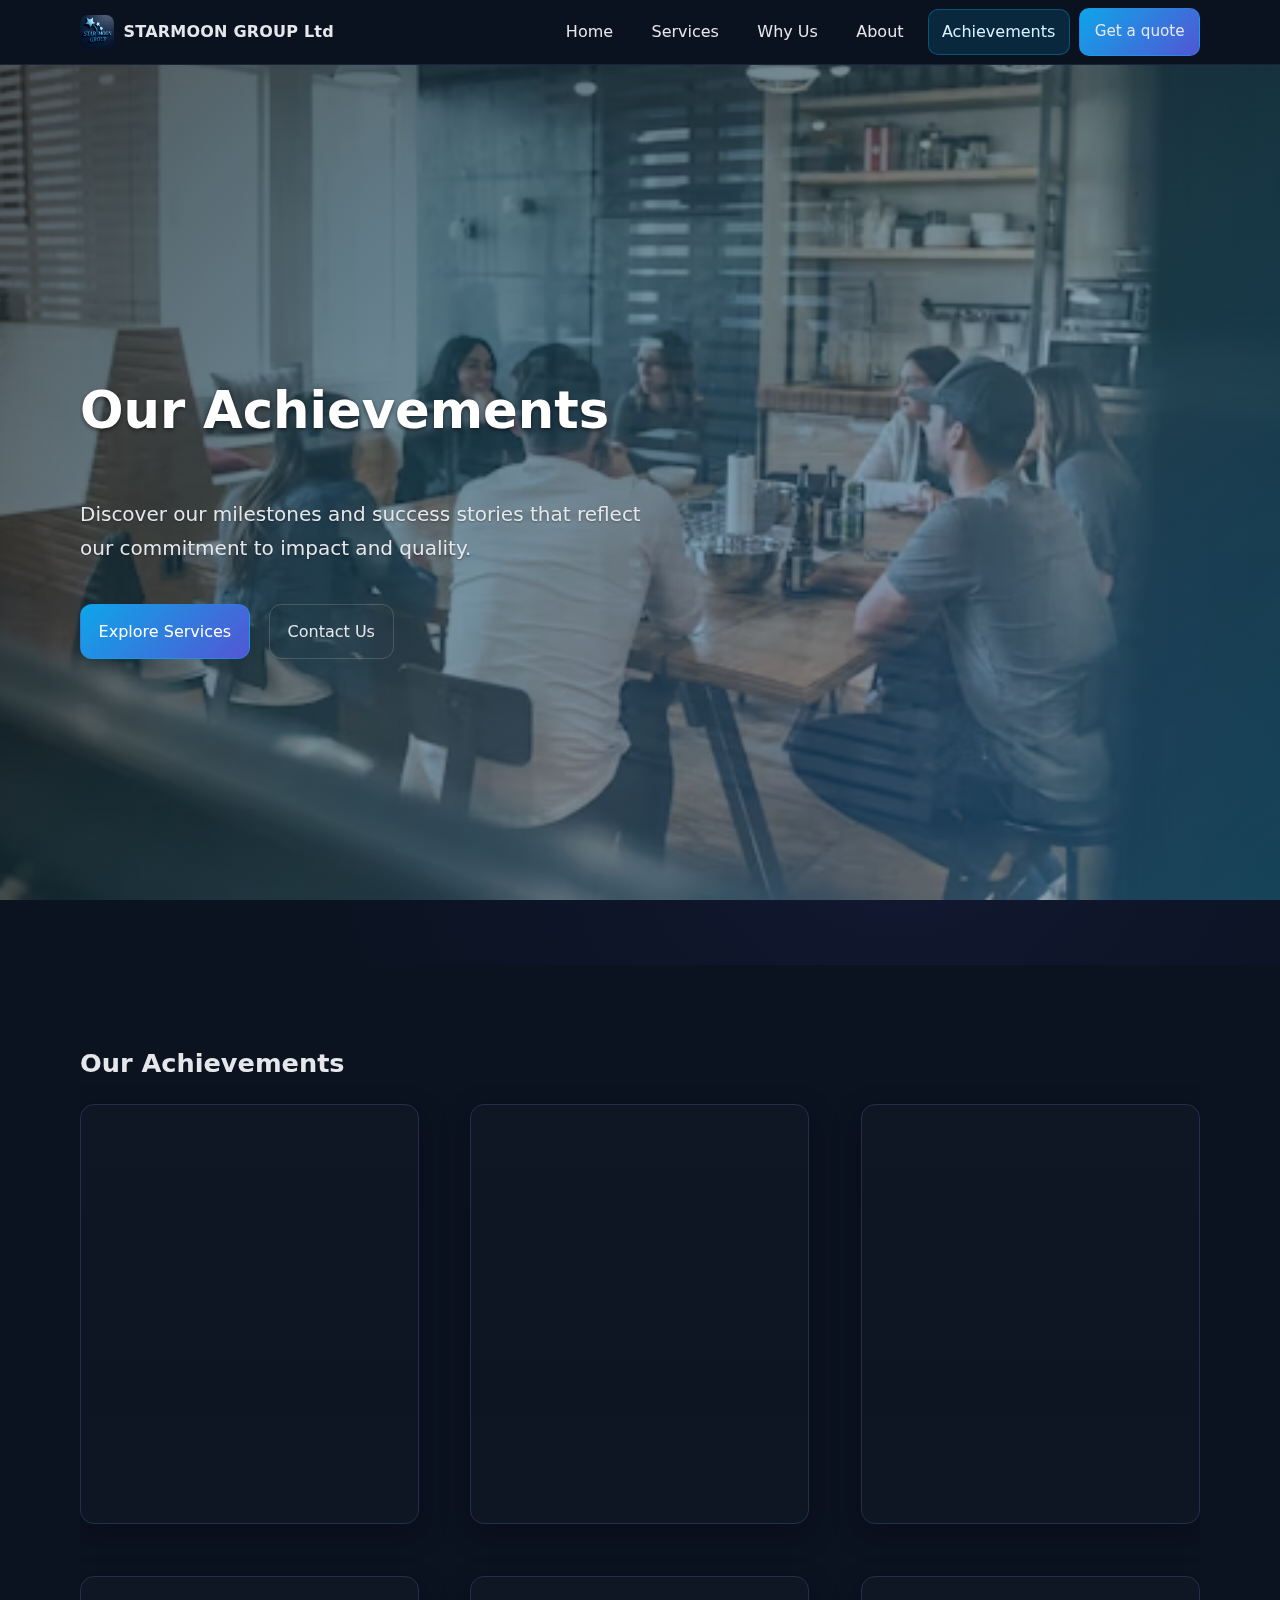
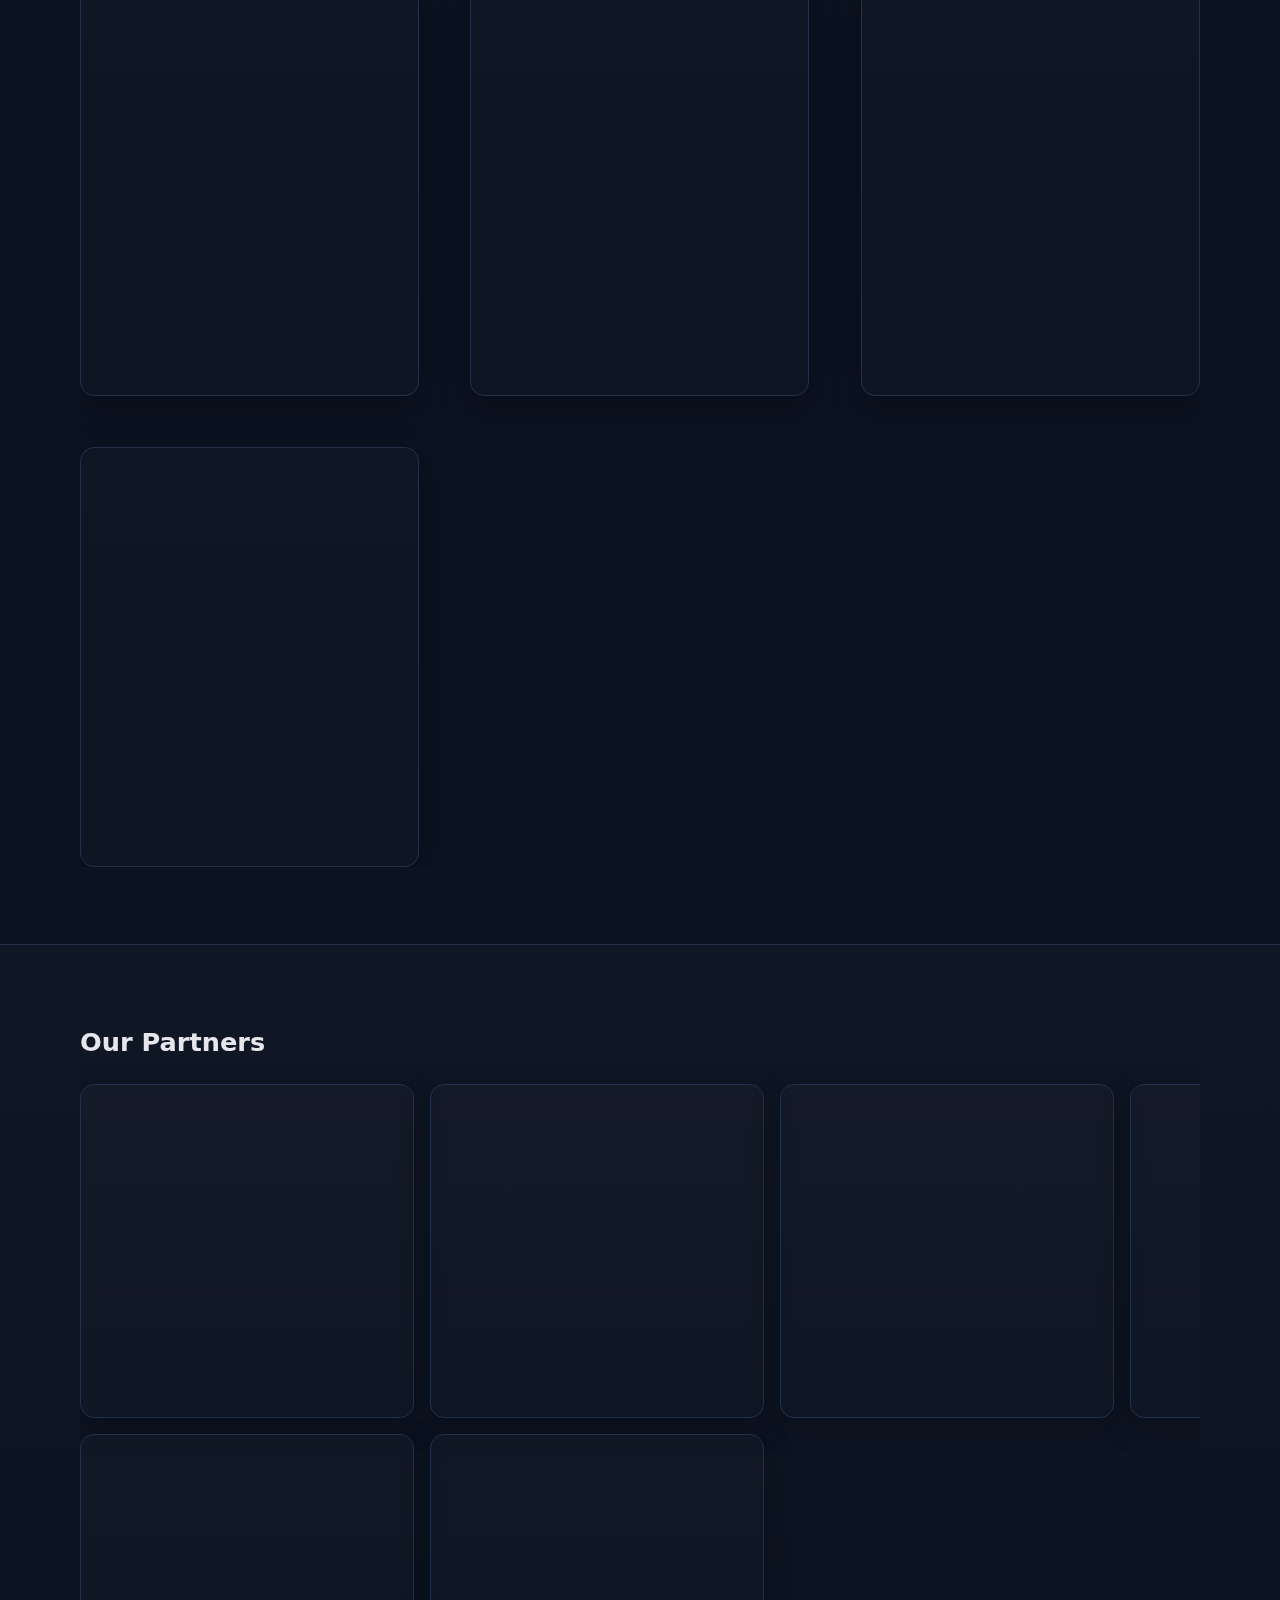
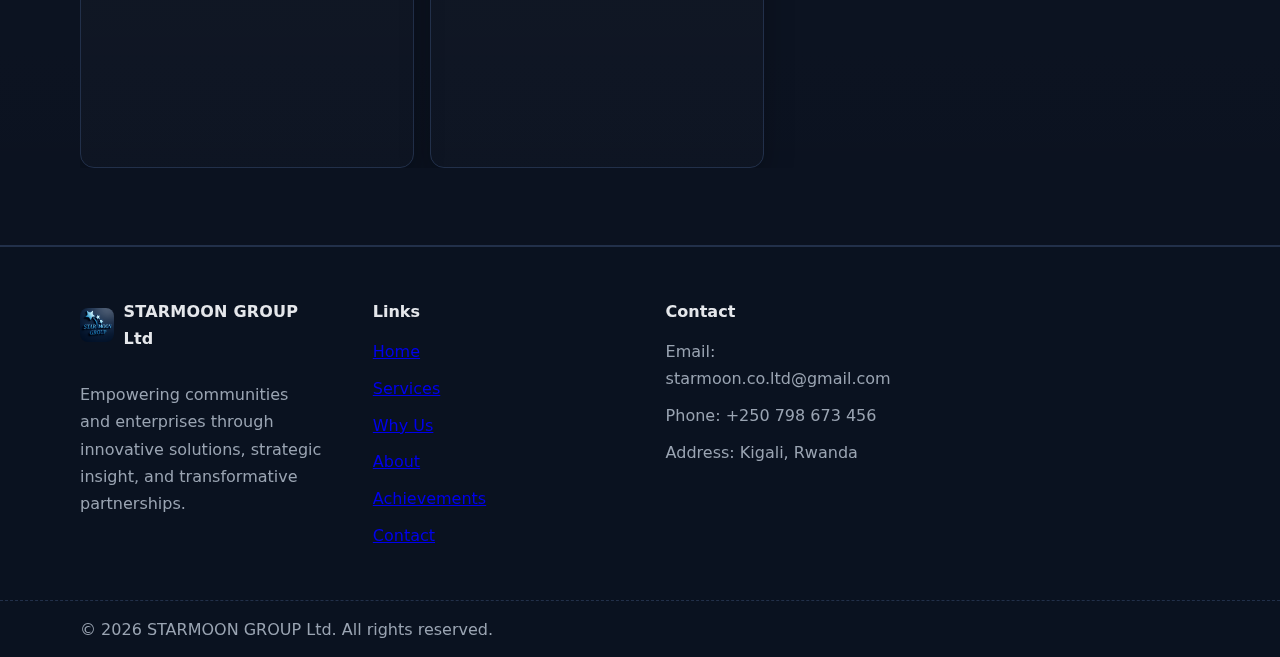
<file: achievements.html>
<!doctype html>
<html lang="en" dir="ltr">
<head>
  <meta charset="utf-8" />
  <meta name="viewport" content="width=device-width, initial-scale=1.0, maximum-scale=1.0, user-scalable=no, viewport-fit=cover" />
  <title>Our Achievements | STARMOON GROUP Ltd</title>
  <meta name="description" content="Our Achievements - STARMOON GROUP Ltd. This page will showcase our milestones and success stories. Coming soon." />
  <link rel="stylesheet" href="style.css" />
  <link href="https://fonts.googleapis.com/css2?family=Inter:wght@400;600;700;800;900&display=swap" rel="stylesheet">
</head>
<body>
  <header class="site-header">
    <div class="container header-inner">
      <a href="index.html" class="brand"><img src="Images/logo.jpg" alt="STARMOON GROUP Ltd Logo" class="brand-logo" /><span class="brand-text">STARMOON GROUP Ltd</span></a>
      <button class="nav-toggle" aria-label="Open/close menu" aria-expanded="false">☰</button>
      <nav class="site-nav" aria-label="Main navigation">
        <ul>
          <li><a href="index.html">Home</a></li>
          <li><a href="services.html">Services</a></li>
          <li><a href="why-us.html">Why Us</a></li>
          <li><a href="about.html">About</a></li>
          <li><a class="active" href="achievements.html">Achievements</a></li>
          <li><a href="contact.html" class="btn btn-primary btn-sm">Get a quote</a></li>
        </ul>
      </nav>
    </div>
  </header>

  <main>
    <section class="hero" style="background-image: linear-gradient(135deg, rgba(0, 0, 0, 0.7), rgba(14, 165, 233, 0.3)), radial-gradient(circle at 20% 80%, rgba(255, 255, 255, 0.1), transparent 50%), radial-gradient(circle at 80% 20%, rgba(255, 255, 255, 0.1), transparent 50%), url('Images/o.jpg'); background-size: cover; background-position: center; background-attachment: fixed; position: relative; overflow: hidden;">
      <div class="container grid-2">
        <div class="stack gap-l hero-content">
          <h1 class="display animate-fade-in-up">Our Achievements</h1>
          <p class="lead animate-fade-in-up" style="animation-delay: 0.2s;">Discover our milestones and success stories that reflect our commitment to impact and quality.</p>
          <div class="actions animate-fade-in-up" style="animation-delay: 0.4s;">
            <a href="services.html" class="btn btn-primary animate-pulse">Explore Services</a>
            <a href="contact.html" class="btn btn-ghost">Contact Us</a>
          </div>
        </div>
        <div class="hero-visual animate-scale-in" aria-hidden="true" style="animation-delay: 0.6s;"></div>
      </div>
    </section>

    <section class="section">
      <div class="container">
        <h2 class="section-title animate-fade-in-up">Our Achievements</h2>
        <div class="grid-3 animate-stagger">
          <article class="card service-card animate-float">
            <img src="Images/Supervision of 10+ Restaurants & Cafés.jpg" alt="Supervision of 10+ Restaurants & Cafés" class="service-image" style="width: 100%; height: 200px; object-fit: cover; border-radius: 10px; margin-bottom: 1rem;">
            <div class="service-overlay"></div>
            <h3>Supervision of 10+ Restaurants & Cafés</h3>
            <p class="muted">From concept to turnkey delivery across Kigali. Comprehensive project oversight including design coordination, fit-out, vendor management, and handover.</p>
            <ul class="list-check" style="margin-top: 0.75rem;">
              <li>Location: Kigali, Rwanda</li>
              <li>Scope: Concept → Complete Delivery</li>
              <li>Projects: 10+</li>
            </ul>
          </article>
          <article class="card service-card animate-float" style="animation-delay: 0.2s;">
            <img src="Images/pexels-icsa-833425-1708912.jpg" alt="Khartoum Educational Workshops" class="service-image" style="width: 100%; height: 200px; object-fit: cover; border-radius: 10px; margin-bottom: 1rem;">
            <div class="service-overlay"></div>
            <h3>50+ Educational Workshops</h3>
            <p class="muted">Delivered in Khartoum for 3,000+ students. End-to-end planning, curriculum design, facilitation, and impact measurement.</p>
            <ul class="list-check" style="margin-top: 0.75rem;">
              <li>Location: Khartoum, Sudan</li>
              <li>Participants: 3,000+ (students)</li>
              <li>Workshops: 50+</li>
            </ul>
          </article>
          <article class="card service-card animate-float" style="animation-delay: 0.4s;">
            <img src="Images/Suole Sports Facility Logo - Green, Blue, and Orange.jpg" alt="SUOLE Sports Facility" class="service-image" style="width: 100%; height: 200px; object-fit: cover; border-radius: 10px; margin-bottom: 1rem;">
            <div class="service-overlay"></div>
            <h3>Mini Football & Basketball Field (SUOLE LTD)</h3>
            <p class="muted">Feasibility study and concept for a mini football field and a basketball court with amenities, aiming to foster youth engagement and community cohesion in Kigali.</p>
            <ul class="list-check" style="margin-top: 0.75rem;">
              <li>Project Owner: SUOLE LTD</li>
              <li>CEO: ANDROW PETERCHOL REIK</li>
              <li>Feasibility By: STARMOON GROUP LTD (Consultations Dept.)</li>
              <li>Location: KG14 ST - GF HOUSE – GISOZI – Kigali, Rwanda</li>
              <li>Total Space: ~1,200 sqm</li>
              <li>Playground Size: ~30 x 19 (as specified)</li>
              <li>Facilities: 3 bathrooms, 2 offices</li>
            </ul>
          </article>
          <article class="card service-card animate-float" style="animation-delay: 0.6s;">
            <img src="Images/WhatsApp Image 2025-09-07 at 9.02.32 PM.jpeg" alt="Kigali English Debate" class="service-image" style="width: 100%; height: 200px; object-fit: cover; border-radius: 10px; margin-bottom: 1rem;">
            <div class="service-overlay"></div>
            <h3>Kigali English Debate</h3>
            <p class="muted">Debate initiative fostering critical thinking and English communication skills among youth in Kigali through organized sessions, competitions, and community engagement.</p>
            <ul class="list-check" style="margin-top: 0.75rem;">
              <li>Location: Kigali, Rwanda</li>
              <li>Focus: Debate training & competitions</li>
              <li>Impact: Youth skill development & community cohesion</li>
            </ul>
          </article>
          <article class="card service-card animate-float" style="animation-delay: 0.8s;">
            <img src="Images/pexels-lexovertoom-1109541.jpg" alt="Architectural & Interior Design" class="service-image" style="width: 100%; height: 200px; object-fit: cover; border-radius: 10px; margin-bottom: 1rem;">
            <div class="service-overlay"></div>
            <h3>Architectural & Interior Design Projects</h3>
            <p class="muted">Conceptual and detailed designs delivered for residential and commercial spaces, including layout optimization, 3D renders, and material specifications.</p>
            <ul class="list-check" style="margin-top: 0.75rem;">
              <li>Scope: Concept → Detailed Design</li>
              <li>Deliverables: Plans, 3D Renders, BOQ</li>
              <li>Outcome: Space efficiency and coherent aesthetics</li>
            </ul>
          </article>
          <article class="card service-card animate-float" style="animation-delay: 1.0s;">
            <img src="Images/pexels-jakubzerdzicki-31949770.jpg" alt="Media & Graphic Design" class="service-image" style="width: 100%; height: 200px; object-fit: cover; border-radius: 10px; margin-bottom: 1rem;">
            <div class="service-overlay"></div>
            <h3>Media & Graphic Design Campaigns</h3>
            <p class="muted">Branding and marketing materials across print and digital: logos, brand guidelines, social content, and campaign assets with measurable engagement.</p>
            <ul class="list-check" style="margin-top: 0.75rem;">
              <li>Scope: Branding → Campaign Assets</li>
              <li>Deliverables: Logo, Guidelines, Social Kits</li>
              <li>Impact: Increased reach and brand consistency</li>
            </ul>
          </article>
          <article class="card service-card animate-float" style="animation-delay: 1.2s;">
            <img src="Images/pexels-pixabay-270637.jpg" alt="Web & App Design" class="service-image" style="width: 100%; height: 200px; object-fit: cover; border-radius: 10px; margin-bottom: 1rem;">
            <div class="service-overlay"></div>
            <h3>Web & App Design Deliveries</h3>
            <p class="muted">Design and development of responsive websites and lightweight apps with a focus on UX, performance, and SEO-ready structures.</p>
            <ul class="list-check" style="margin-top: 0.75rem;">
              <li>Scope: UI/UX → Implementation</li>
              <li>Deliverables: Responsive site, CMS setup</li>
              <li>Result: Fast load, mobile-first, SEO-friendly</li>
            </ul>
          </article>
        </div>
      </div>
    </section>
  </main>

  <section class="section alt">
    <div class="container">
      <h2 class="section-title animate-fade-in-up">Our Partners</h2>
      <div class="grid-4 animate-stagger partners-grid" style="align-items: center;">
        <div class="card partners-card animate-float" style="display: flex; align-items: center; justify-content: center; padding: 1rem;">
          <img src="Images/azim-logo.jpg" alt="AZIM EDUCATION SERVICES" style="max-width: 180px; max-height: 80px; object-fit: contain; display: block; background: #f3f4f6; padding: 6px; border-radius: 8px; border: 1px solid #e5e7eb;" />
          <div class="muted" style="margin-top: 0.5rem; text-align: center;">
            <div>AZIM EDUCATION SERVICES</div>
            <div>Tel: +250 794 407 406</div>
          </div>
        </div>
        <div class="card partners-card animate-float" style="display: flex; align-items: center; justify-content: center; padding: 1rem;">
          <img src="Images/WhatsApp Image 2025-09-07 at 5.11.06 PM.jpeg" alt="BAHAA Impact Consulting Ltd" style="max-width: 160px; max-height: 80px; object-fit: contain;" />
          <div class="muted" style="margin-top: 0.5rem; text-align: center;">
            <div>BAHAA Impact Consulting Ltd</div>
            <div>Global solutions in MSME finance & sustainability | Insight for Impact.</div>
            <div>Tel: +250 792 897 370</div>
          </div>
        </div>
        <div class="card partners-card animate-float" style="display: flex; align-items: center; justify-content: center; padding: 1rem;">
          <img src="Images/WhatsApp Image 2025-09-07 at 5.11.38 PM.jpeg" alt="RUTFAA SOLUTION" style="max-width: 160px; max-height: 80px; object-fit: contain;" />
          <div class="muted" style="margin-top: 0.5rem; text-align: center;">
            <div>RUTFAA SOLUTION</div>
            <div>is a business consultation Company.</div>
            <div>Tel : +250 794 438 431</div>
          </div>
        </div>
        <div class="card partners-card animate-float" style="display: flex; align-items: center; justify-content: center; padding: 1rem;">
          <img src="Images/WhatsApp Image 2025-09-07 at 5.18.19 PM.jpeg" alt="Rio Cafee" style="max-width: 160px; max-height: 80px; object-fit: contain;" />
          <div class="muted" style="margin-top: 0.5rem; text-align: center;">
            <div>Rio Cafee</div>
            <div>Your Area of Interest</div>
          </div>
        </div>
        <div class="card partners-card animate-float" style="display: flex; align-items: center; justify-content: center; padding: 1rem;">
          <img src="Images/WhatsApp Image 2025-09-07 at 5.20.20 PM.jpeg" alt="NOON Education service Company" style="max-width: 160px; max-height: 80px; object-fit: contain;" />
          <div class="muted" style="margin-top: 0.5rem; text-align: center;">
            <div>NOON Education service Company</div>
          </div>
        </div>
        <div class="card partners-card animate-float" style="display: flex; align-items: center; justify-content: center; padding: 1rem;">
          <img src="Images/WhatsApp Image 2025-09-07 at 5.21.05 PM.jpeg" alt="AGASSHI HOUSE RESTAURANT" style="max-width: 160px; max-height: 80px; object-fit: contain;" />
          <div class="muted" style="margin-top: 0.5rem; text-align: center;">
            <div>AGASSHI HOUSE RESTAURANT</div>
          </div>
        </div>
      </div>
    </div>
  </section>

  <footer class="site-footer">
    <div class="container grid-4">
      <div class="stack gap-s">
        <div class="brand brand-footer"><img src="Images/logo.jpg" alt="STARMOON GROUP Ltd Logo" class="brand-logo" /><span class="brand-text">STARMOON GROUP Ltd</span></div>
        <p class="muted">Empowering communities and enterprises through innovative solutions, strategic insight, and transformative partnerships.</p>
      </div>
      <div>
        <h4>Links</h4>
        <ul class="list">
          <li><a href="index.html">Home</a></li>
          <li><a href="services.html">Services</a></li>
          <li><a href="why-us.html">Why Us</a></li>
          <li><a href="about.html">About</a></li>
          <li><a href="achievements.html">Achievements</a></li>
          <li><a href="contact.html">Contact</a></li>
        </ul>
      </div>
      <div>
        <h4>Contact</h4>
        <ul class="list muted">
          <li>Email: starmoon.co.ltd@gmail.com</li>
          <li>Phone: +250 798 673 456</li>
          <li>Address: Kigali, Rwanda</li>
        </ul>
      </div>
    </div>
    <div class="footer-bottom">
      <div class="container">
        <span class="muted">© <span id="y"></span> STARMOON GROUP Ltd. All rights reserved.</span>
      </div>
    </div>
  </footer>

  <script>
    (function() {
      let isMenuOpen = false;
      function initMenu() {
        const navToggle = document.querySelector('.nav-toggle');
        const siteNav = document.querySelector('.site-nav');
        if (!navToggle || !siteNav) return;
        navToggle.addEventListener('click', function(e) {
          e.preventDefault();
          e.stopPropagation();
          isMenuOpen = !isMenuOpen;
          this.setAttribute('aria-expanded', String(isMenuOpen));
          siteNav.classList.toggle('open');
          if (isMenuOpen) {
            document.body.classList.add('menu-open');
          } else {
            document.body.classList.remove('menu-open');
          }
        });
        document.addEventListener('click', function(e) {
          if (isMenuOpen && !siteNav.contains(e.target) && !navToggle.contains(e.target)) {
            isMenuOpen = false;
            navToggle.setAttribute('aria-expanded', 'false');
            siteNav.classList.remove('open');
            document.body.classList.remove('menu-open');
          }
        });
        document.addEventListener('keydown', function(e) {
          if (e.key === 'Escape' && isMenuOpen) {
            isMenuOpen = false;
            navToggle.setAttribute('aria-expanded', 'false');
            siteNav.classList.remove('open');
            document.body.classList.remove('menu-open');
          }
        });
        siteNav.addEventListener('click', function(e) {
          if (e.target.tagName === 'A') {
            isMenuOpen = false;
            navToggle.setAttribute('aria-expanded', 'false');
            siteNav.classList.remove('open');
            document.body.classList.remove('menu-open');
          }
        });
        document.addEventListener('touchstart', function(e) {
          if (isMenuOpen && !siteNav.contains(e.target) && !navToggle.contains(e.target)) {
            isMenuOpen = false;
            navToggle.setAttribute('aria-expanded', 'false');
            siteNav.classList.remove('open');
            document.body.classList.remove('menu-open');
          }
        });
        window.addEventListener('orientationchange', function() {
          if (isMenuOpen) {
            isMenuOpen = false;
            navToggle.setAttribute('aria-expanded', 'false');
            siteNav.classList.remove('open');
            document.body.classList.remove('menu-open');
          }
        });
      }
      if (document.readyState === 'loading') {
        document.addEventListener('DOMContentLoaded', initMenu);
      } else {
        initMenu();
      }
    })();
    document.getElementById('y').textContent = new Date().getFullYear();
  </script>
</body>
</html>
</file>
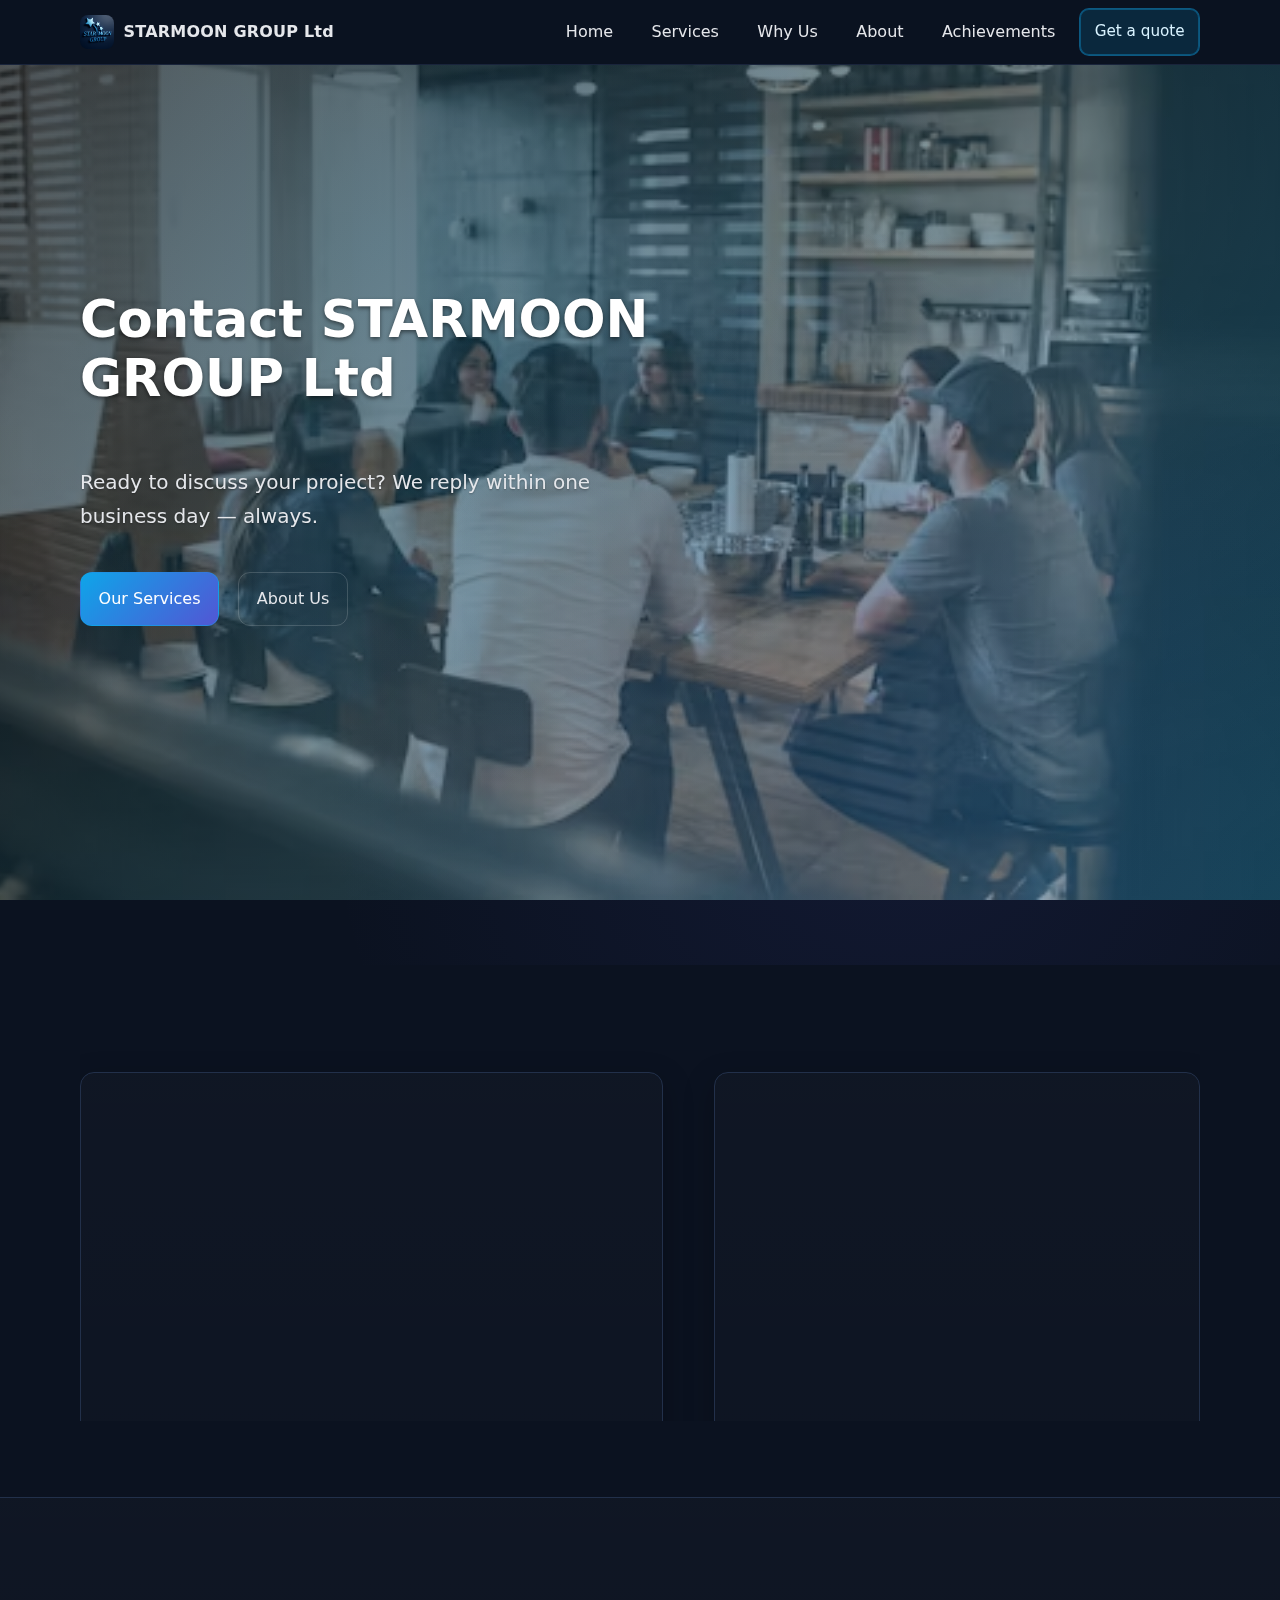
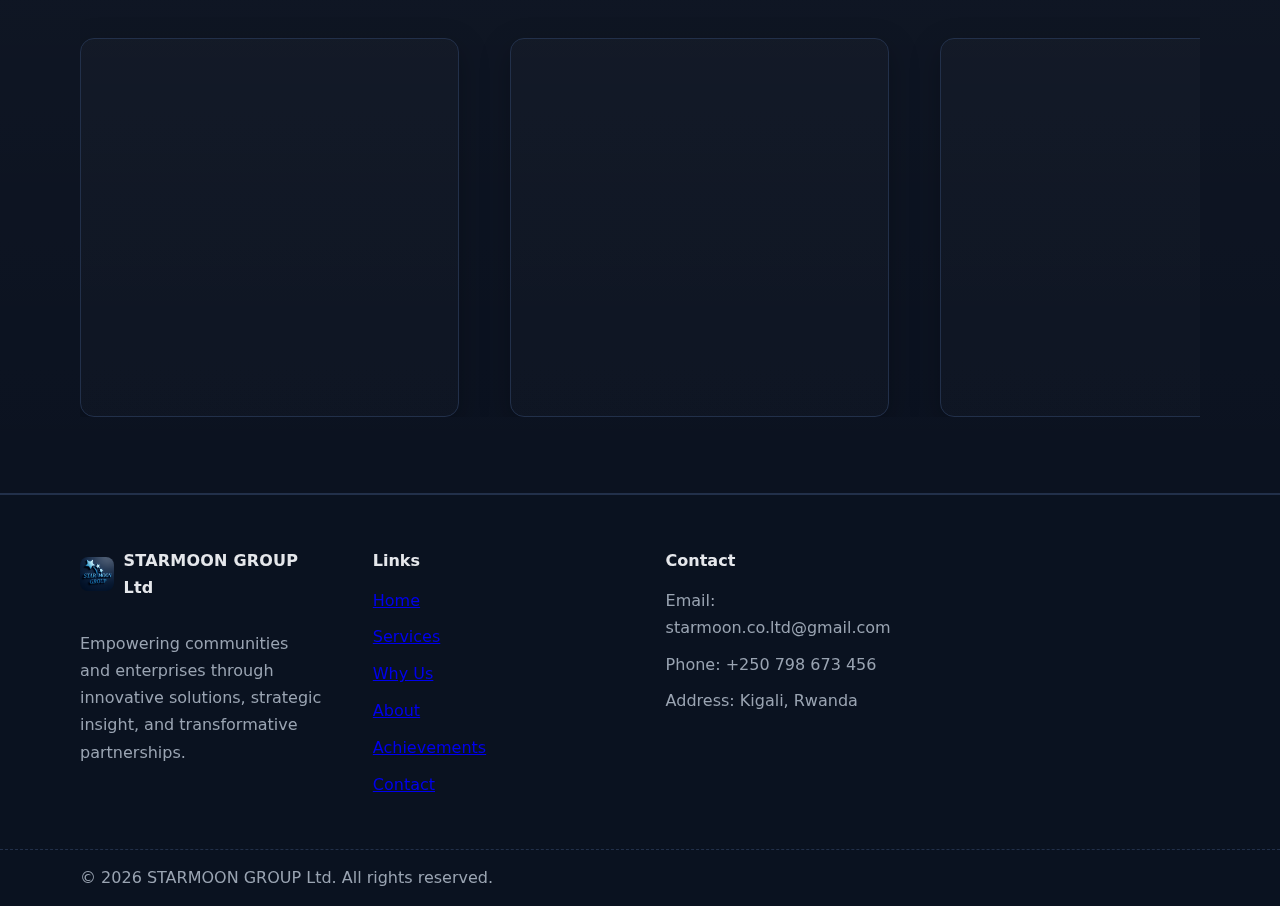
<file: contact.html>
<!doctype html>
<html lang="en" dir="ltr">
<head>
  <meta charset="utf-8" />
  <meta name="viewport" content="width=device-width, initial-scale=1.0, maximum-scale=1.0, user-scalable=no, viewport-fit=cover" />
  <title>Contact | STARMOON GROUP Ltd</title>
  <meta name="description" content="Get in touch with STARMOON GROUP Ltd to start your consultation or request detailed information about our multidisciplinary services across Africa." />
  <link rel="stylesheet" href="style.css" />
  <link href="https://fonts.googleapis.com/css2?family=Inter:wght@400;600;700;800;900&display=swap" rel="stylesheet">
</head>
<body>
  <header class="site-header">
    <div class="container header-inner">
      <a href="index.html" class="brand"><img src="Images/logo.jpg" alt="STARMOON GROUP Ltd Logo" class="brand-logo" /><span class="brand-text">STARMOON GROUP Ltd</span></a>
      <button class="nav-toggle" aria-label="Open/close menu" aria-expanded="false">☰</button>
      <nav class="site-nav" aria-label="Main navigation">
        <ul>
          <li><a href="index.html">Home</a></li>
          <li><a href="services.html">Services</a></li>
          <li><a href="why-us.html">Why Us</a></li>
          <li><a href="about.html">About</a></li>
          <li><a href="achievements.html">Achievements</a></li>
          <li><a class="active btn btn-primary btn-sm" href="contact.html">Get a quote</a></li>
        </ul>
      </nav>
    </div>
  </header>

  <main>
    <section class="hero" style="background-image: linear-gradient(135deg, rgba(0, 0, 0, 0.7), rgba(14, 165, 233, 0.3)), radial-gradient(circle at 20% 80%, rgba(255, 255, 255, 0.1), transparent 50%), radial-gradient(circle at 80% 20%, rgba(255, 255, 255, 0.1), transparent 50%), url('Images/o.jpg'); background-size: cover; background-position: center; background-attachment: fixed; position: relative; overflow: hidden;">
      <!-- Floating elements for visual effect -->
      
      
      <div class="container grid-2">
        <div class="stack gap-l hero-content">
          <h1 class="display animate-fade-in-up">Contact STARMOON GROUP Ltd</h1>
          <p class="lead animate-fade-in-up" style="animation-delay: 0.2s;">Ready to discuss your project? We reply within one business day — always.</p>
          <div class="actions animate-fade-in-up" style="animation-delay: 0.4s;">
            <a href="services.html" class="btn btn-primary animate-pulse">Our Services</a>
            <a href="about.html" class="btn btn-ghost">About Us</a>
          </div>
          <ul class="hero-stats animate-stagger">
            <li><strong>24h</strong><span>Response time</span></li>
            <li><strong>100%</strong><span>Professional service</span></li>
            <li><strong>Free</strong><span>Initial consultation</span></li>
          </ul>
        </div>
        <div class="hero-visual animate-scale-in" aria-hidden="true" style="animation-delay: 0.6s;">
          <!-- Space for future content -->
        </div>
      </div>
    </section>

    <section class="section">
      <div class="container grid-2 v-start">
        <form class="form card animate-fade-in-left" id="contactForm" name="contact" method="POST" data-netlify="true" netlify-honeypot="bot-field" action="thanks.html">
          <input type="hidden" name="form-name" value="contact" />
          <p class="hidden"><label>Don’t fill this out if you're human: <input name="bot-field" /></label></p>
          <div class="grid-2">
            <div class="field">
              <label for="name">Full name</label>
              <input id="name" name="name" required placeholder="Your name" />
            </div>
            <div class="field">
              <label for="email">Email</label>
              <input id="email" name="email" type="email" required placeholder="starmoon.co.ltd@gmail.com" />
            </div>
          </div>
          <div class="field">
            <label for="phone">Phone number</label>
            <input id="phone" name="phone" type="tel" placeholder="+250 123 456 789" />
          </div>
          <div class="field">
            <label for="company">Company/Organization</label>
            <input id="company" name="company" placeholder="Your company name" />
          </div>
          <div class="field">
            <label for="service">Service type</label>
            <select id="service" name="service" required>
              <option value="" selected disabled>Select a service</option>
              <option>Real Estate Development</option>
              <option>Education Services</option>
              <option>Travel & Tourism</option>
              <option>Company Registration</option>
              <option>Import & Export</option>
              <option>Project Management</option>
              <option>Feasibility Studies</option>
              <option>Marketing Consultancy</option>
              <option>Training & Development</option>
              <option>Strategic Planning</option>
              <option>Market Analysis</option>
              <option>Other</option>
            </select>
          </div>
          <div class="field">
            <label for="country">Country/Region</label>
            <input id="country" name="country" placeholder="Your country or region" />
          </div>
          <div class="field">
            <label for="message">Project details</label>
            <textarea id="message" name="message" rows="5" required placeholder="Tell us about your project or consultation needs"></textarea>
          </div>
          <div class="form-actions">
            <div class="field inline">
              <label class="checkbox">
                <input type="checkbox" required />
                <span>I agree to the <a href="privacy-policy.html" style="color: var(--primary); text-decoration: underline;">Privacy Policy</a> and <a href="terms-of-service.html" style="color: var(--primary); text-decoration: underline;">Terms of Service</a></span>
              </label>
            </div>
            <button class="btn btn-primary" type="submit">Send Message</button>
          </div>
        </form>
        <aside class="card stack gap-m animate-fade-in-right">
          <h3>Contact Information</h3>
          <ul class="list muted">
            <li>📧 Email: starmoon.co.ltd@gmail.com</li>
            <li>📞 Phone: +250 798 673 456</li>
            <li>📍 Address: Kigali, Rwanda</li>
            <li>🌍 Region: East Africa</li>
          </ul>
          <div class="stack gap-s">
            <h4>Office Hours</h4>
            <ul class="list muted">
              <li>Monday - Friday: 8:00 AM - 6:00 PM</li>
              <li>Saturday: 9:00 AM - 2:00 PM</li>
              <li>Sunday: Closed</li>
            </ul>
          </div>
          <div class="stack gap-s">
            <h4>Quick Contact</h4>
            <ul class="list muted">
              <li>📱 WhatsApp: +250 798 673 456</li>
              <li>💼 LinkedIn: STARMOON GROUP Ltd</li>
              <li>🐦 Twitter: @starmoon_group</li>
            </ul>
          </div>
          <div class="map-embed">
            <iframe title="Map of Kigali, Rwanda" src="https://www.openstreetmap.org/export/embed.html?bbox=30.0454%2C-1.9535%2C30.1454%2C-1.8535&amp;layer=mapnik" style="border:0" loading="lazy"></iframe>
          </div>
        </aside>
      </div>
    </section>

    <section class="section alt">
      <div class="container">
        <h2 class="section-title animate-fade-in-up">Why Choose STARMOON GROUP Ltd?</h2>
        <div class="grid-3 animate-stagger">
          <article class="card animate-float">
            <h3>🌟 Multidisciplinary Expertise</h3>
            <p>Comprehensive solutions across real estate, education, travel, and business sectors.</p>
          </article>
          <article class="card animate-float" style="animation-delay: 0.2s;">
            <h3>🌍 African Market Knowledge</h3>
            <p>Deep understanding of local markets and regulatory environments across Africa.</p>
          </article>
          <article class="card animate-float" style="animation-delay: 0.4s;">
            <h3>🤝 Transparent Partnership</h3>
            <p>Clear communication, quality delivery, and ongoing support throughout your journey.</p>
          </article>
        </div>
      </div>
    </section>
  </main>

  <footer class="site-footer">
    <div class="container grid-4">
      <div class="stack gap-s">
        <div class="brand brand-footer"><img src="Images/logo.jpg" alt="STARMOON GROUP Ltd Logo" class="brand-logo" /><span class="brand-text">STARMOON GROUP Ltd</span></div>
        <p class="muted">Empowering communities and enterprises through innovative solutions, strategic insight, and transformative partnerships.</p>
      </div>
      <div>
        <h4>Links</h4>
        <ul class="list">
          <li><a href="index.html">Home</a></li>
          <li><a href="services.html">Services</a></li>
          <li><a href="why-us.html">Why Us</a></li>
          <li><a href="about.html">About</a></li>
          <li><a href="achievements.html">Achievements</a></li>
          <li><a href="contact.html">Contact</a></li>
        </ul>
      </div>
      <div>
        <h4>Contact</h4>
        <ul class="list muted">
          <li>Email: starmoon.co.ltd@gmail.com</li>
          <li>Phone: +250 798 673 456</li>
          <li>Address: Kigali, Rwanda</li>
        </ul>
      </div>

    </div>
    <div class="footer-bottom">
      <div class="container">
        <span class="muted">© <span id="y"></span> STARMOON GROUP Ltd. All rights reserved.</span>
      </div>
    </div>
  </footer>

  <script>
    // Mobile menu functionality
    (function() {
      let isMenuOpen = false;
      
      function initMenu() {
        const navToggle = document.querySelector('.nav-toggle');
        const siteNav = document.querySelector('.site-nav');
        
        if (!navToggle || !siteNav) return;
        
        // Toggle menu
        navToggle.addEventListener('click', function(e) {
          e.preventDefault();
          e.stopPropagation();
          isMenuOpen = !isMenuOpen;
          this.setAttribute('aria-expanded', String(isMenuOpen));
          siteNav.classList.toggle('open');
          
          // Toggle body scroll
          if (isMenuOpen) {
            document.body.classList.add('menu-open');
          } else {
            document.body.classList.remove('menu-open');
          }
        });
        
        // Close menu when clicking outside
        document.addEventListener('click', function(e) {
          if (isMenuOpen && !siteNav.contains(e.target) && !navToggle.contains(e.target)) {
            isMenuOpen = false;
            navToggle.setAttribute('aria-expanded', 'false');
            siteNav.classList.remove('open');
            document.body.classList.remove('menu-open');
          }
        });
        
                // Close menu when pressing Escape key
        document.addEventListener('keydown', function(e) {
          if (e.key === 'Escape' && isMenuOpen) {
            isMenuOpen = false;
            navToggle.setAttribute('aria-expanded', 'false');
            siteNav.classList.remove('open');
            document.body.classList.remove('menu-open');
          }
        });
        
        // Close menu when clicking on menu items
        siteNav.addEventListener('click', function(e) {
          if (e.target.tagName === 'A') {
            isMenuOpen = false;
            navToggle.setAttribute('aria-expanded', 'false');
            siteNav.classList.remove('open');
            document.body.classList.remove('menu-open');
          }
        });
        
        // Close menu on touch outside (for mobile)
        document.addEventListener('touchstart', function(e) {
          if (isMenuOpen && !siteNav.contains(e.target) && !navToggle.contains(e.target)) {
            isMenuOpen = false;
            navToggle.setAttribute('aria-expanded', 'false');
            siteNav.classList.remove('open');
            document.body.classList.remove('menu-open');
          }
        });
        

        
        // Close menu on orientation change
        window.addEventListener('orientationchange', function() {
          if (isMenuOpen) {
            isMenuOpen = false;
            navToggle.setAttribute('aria-expanded', 'false');
            siteNav.classList.remove('open');
            document.body.classList.remove('menu-open');
          }
        });
      }
      
      // Initialize when DOM is ready
      if (document.readyState === 'loading') {
        document.addEventListener('DOMContentLoaded', initMenu);
      } else {
        initMenu();
      }
    })();
    document.getElementById('y').textContent = new Date().getFullYear();

    // Scroll animations
    const observerOptions = {
      threshold: 0.1,
      rootMargin: '0px 0px -50px 0px'
    };

    const observer = new IntersectionObserver((entries) => {
      entries.forEach(entry => {
        if (entry.isIntersecting) {
          entry.target.style.opacity = '1';
          entry.target.style.transform = 'translateY(0)';
        }
      });
    }, observerOptions);

    // Observe all animated elements
    document.addEventListener('DOMContentLoaded', () => {
      const animatedElements = document.querySelectorAll('.animate-fade-in-up, .animate-fade-in-left, .animate-fade-in-right, .animate-scale-in, .animate-slide-up');
      animatedElements.forEach(el => {
        el.style.opacity = '0';
        el.style.transform = 'translateY(30px)';
        observer.observe(el);
      });
    });

    
  </script>
</body>
</html>
</file>
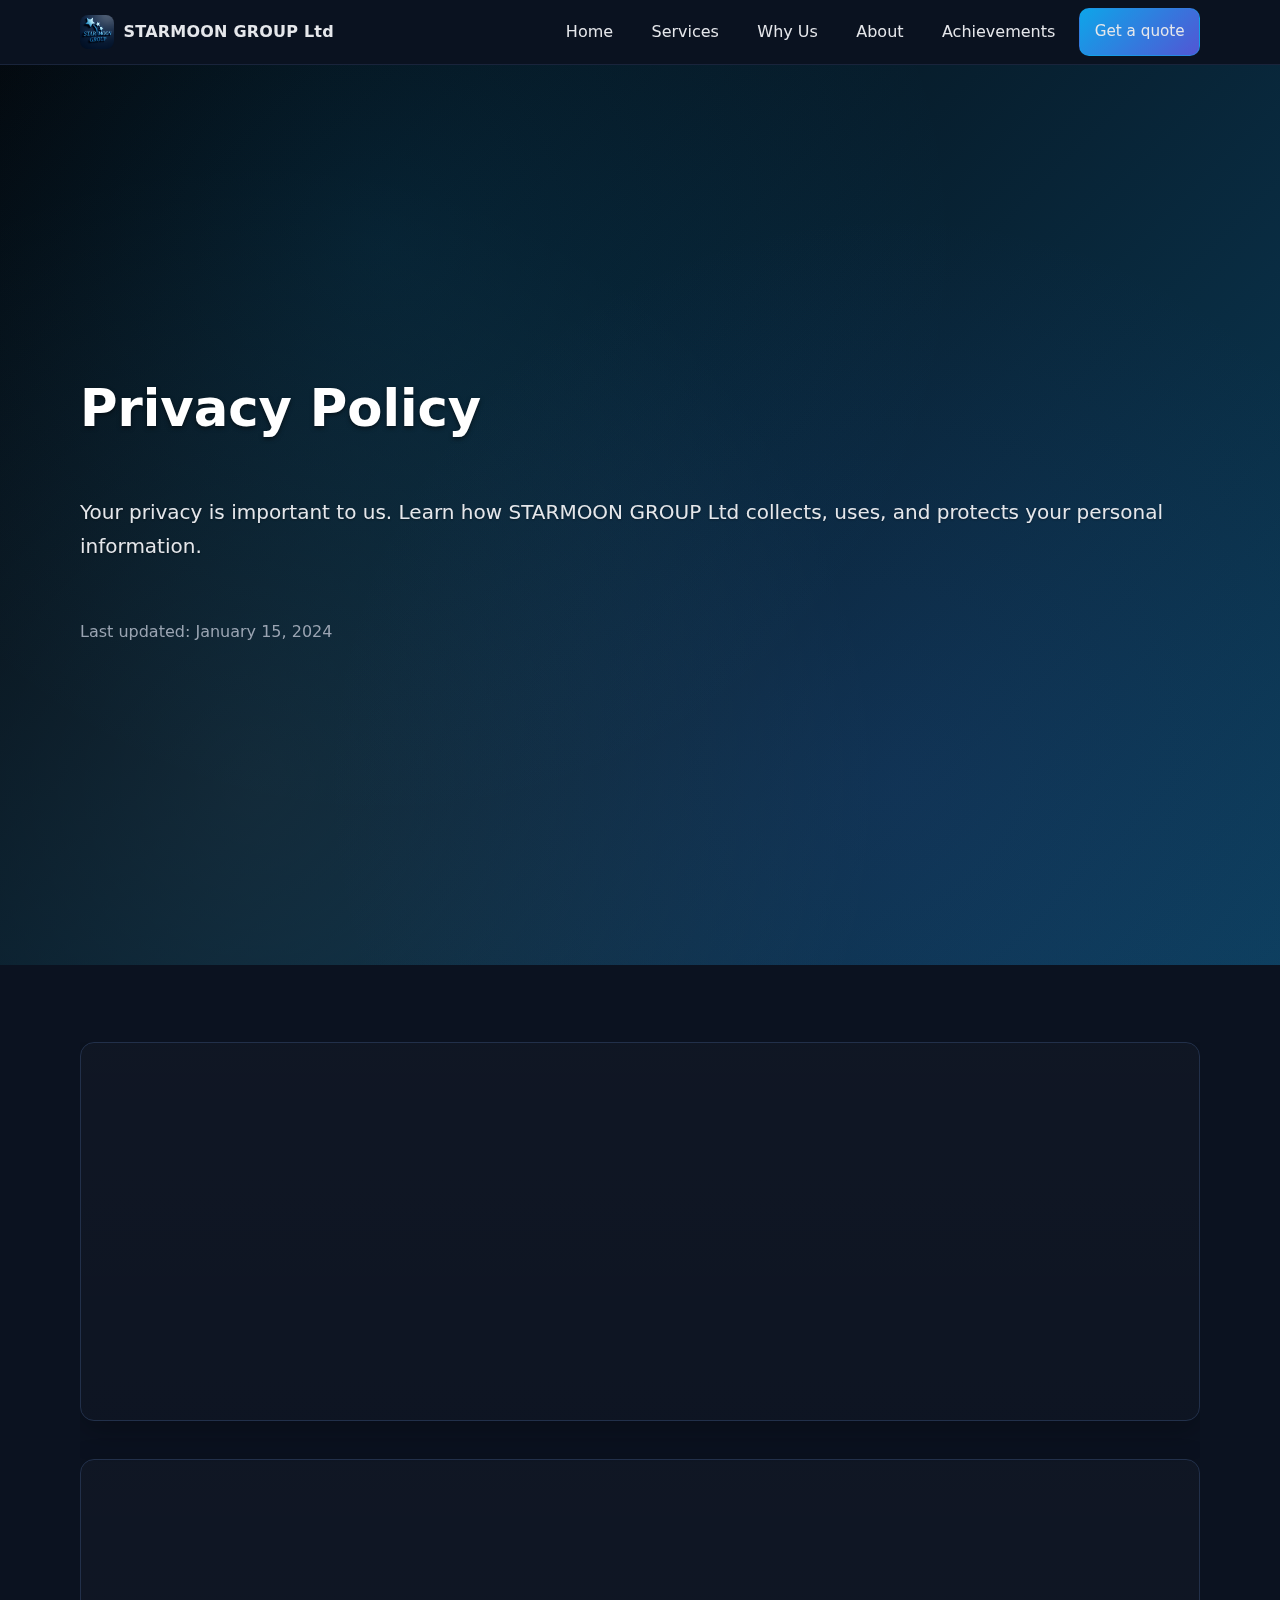
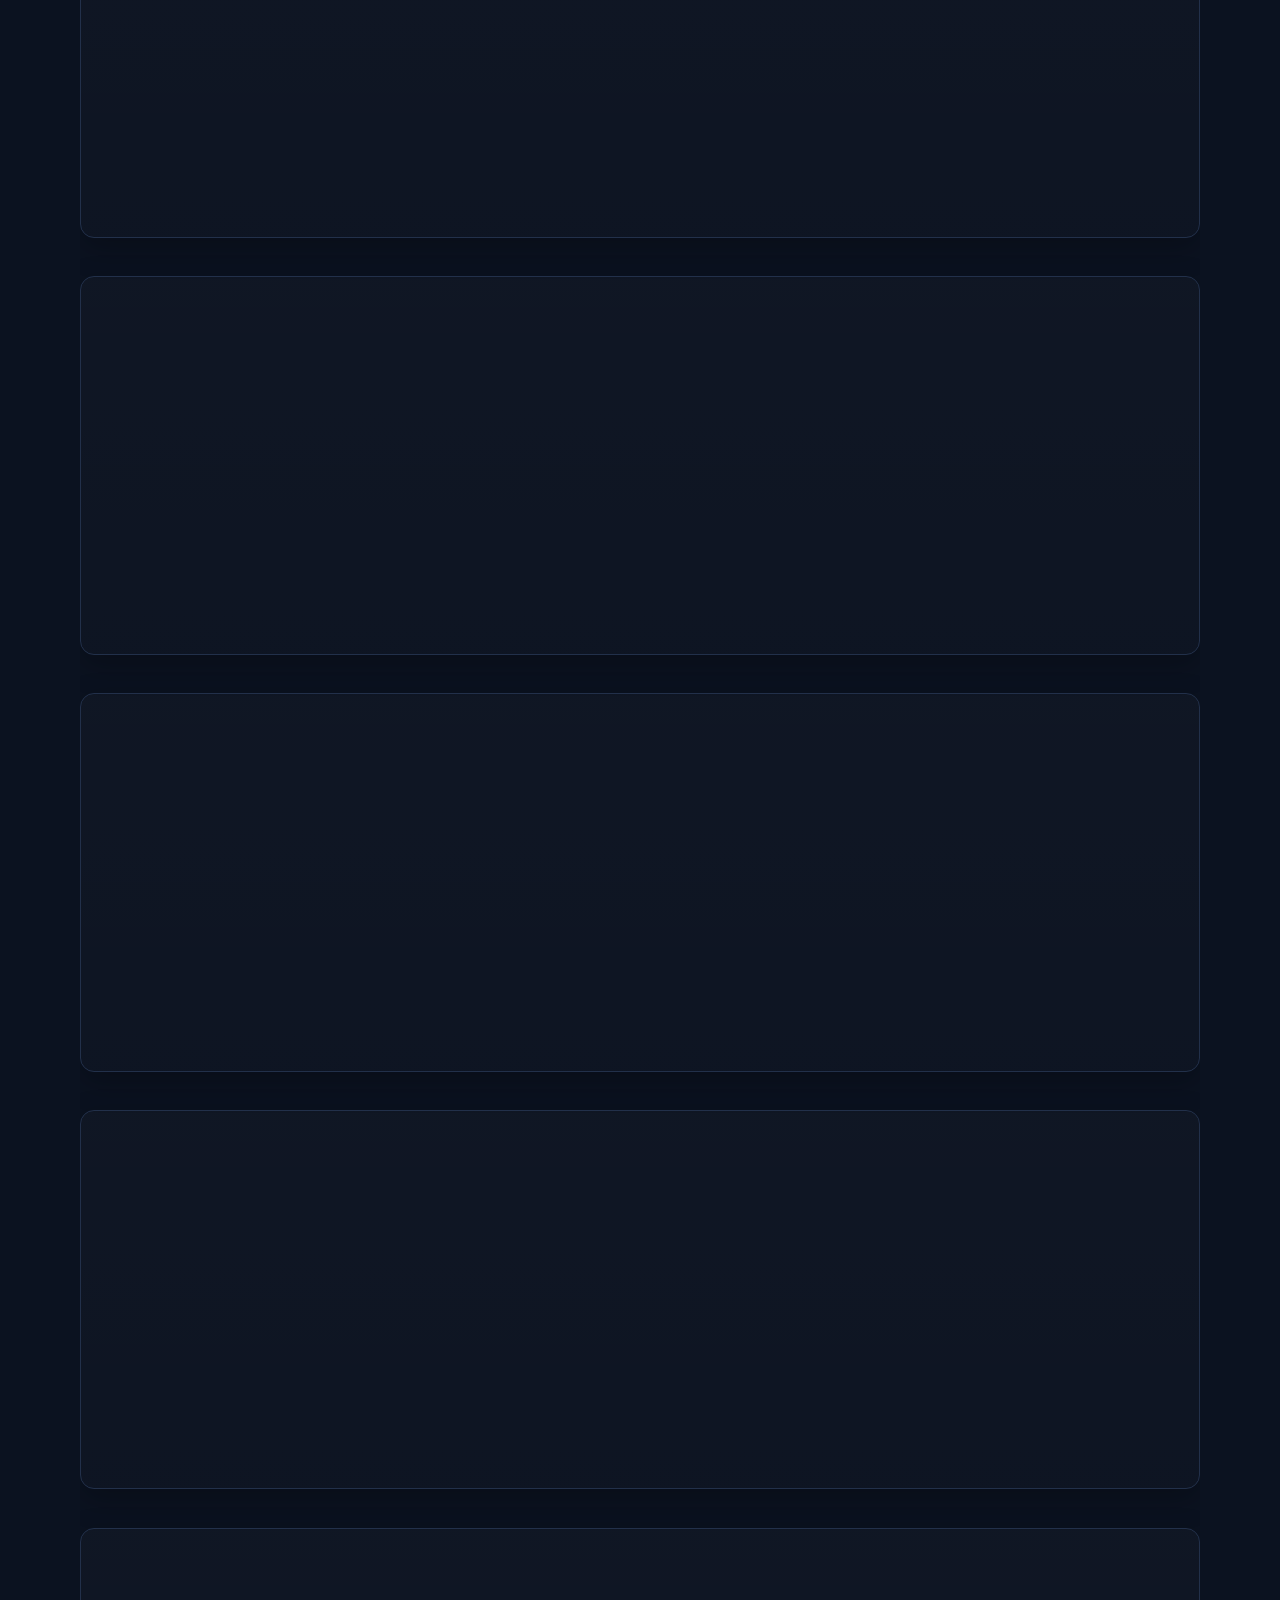
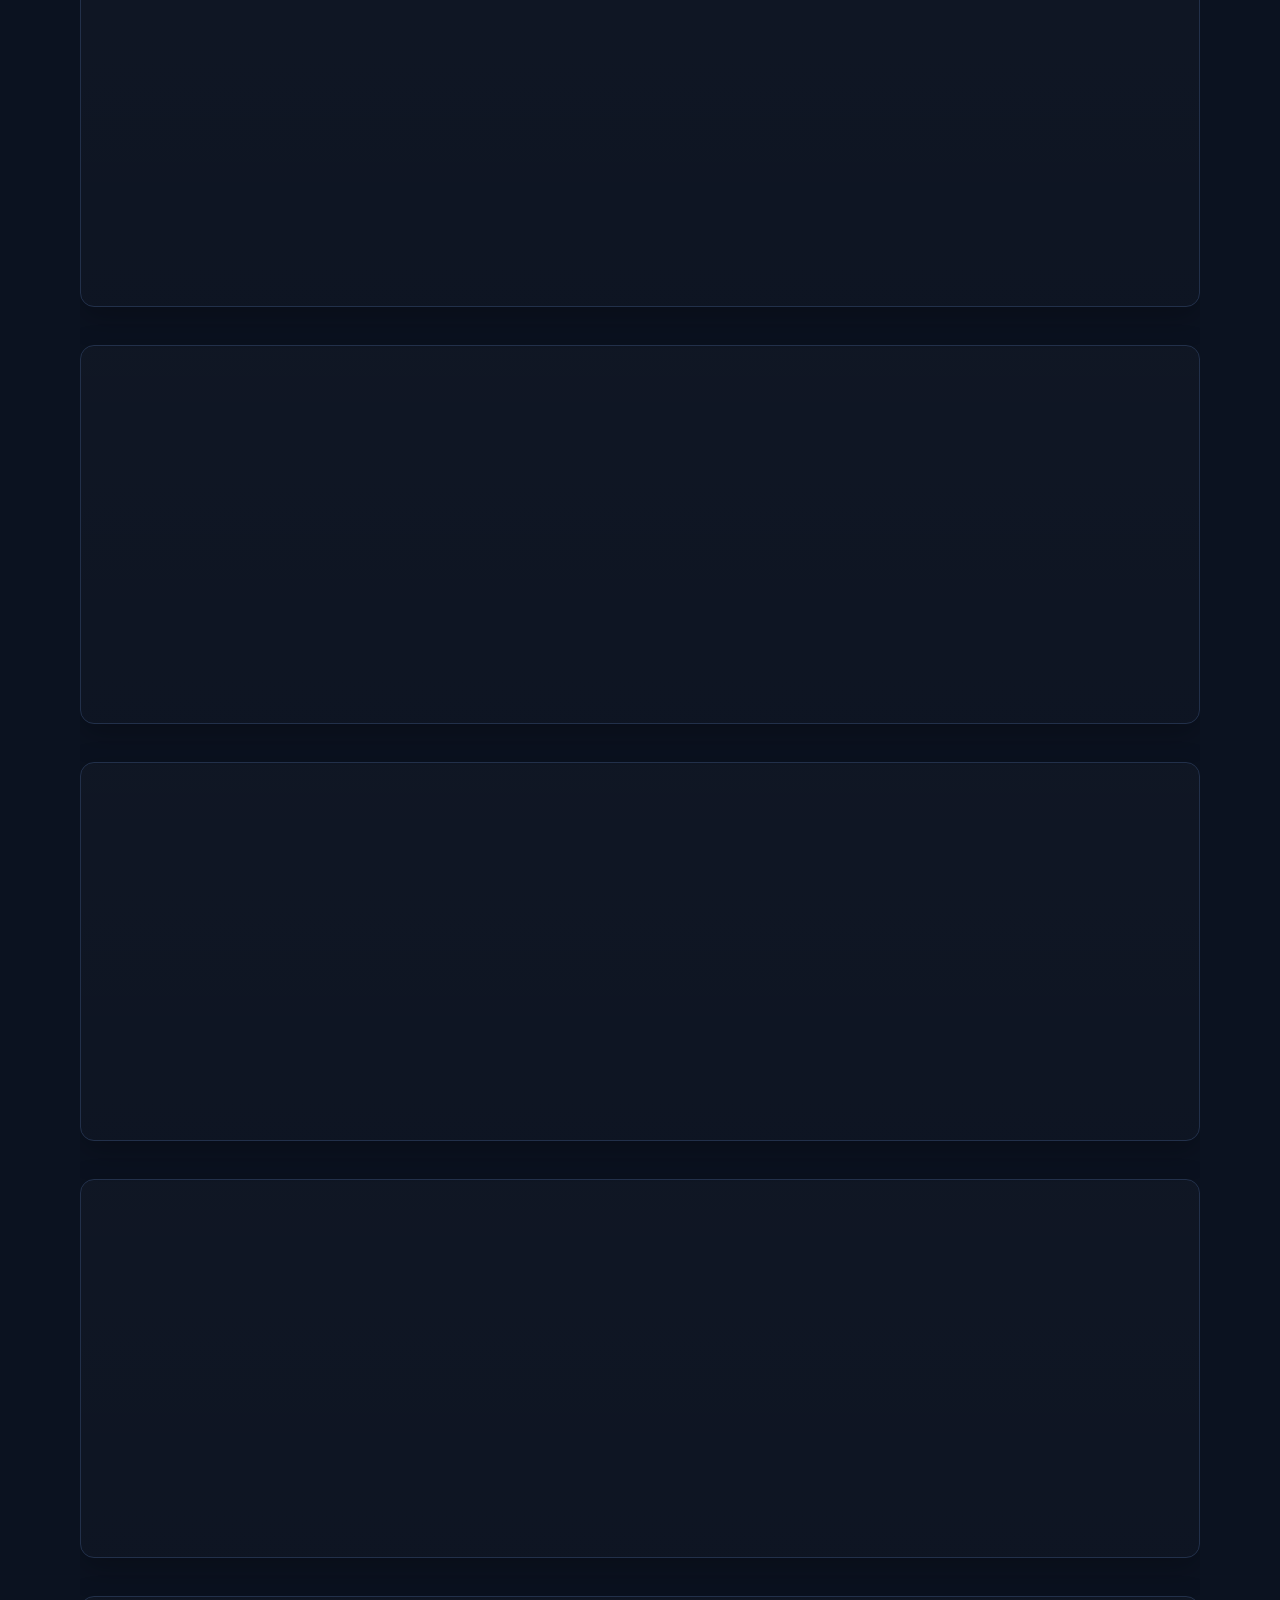
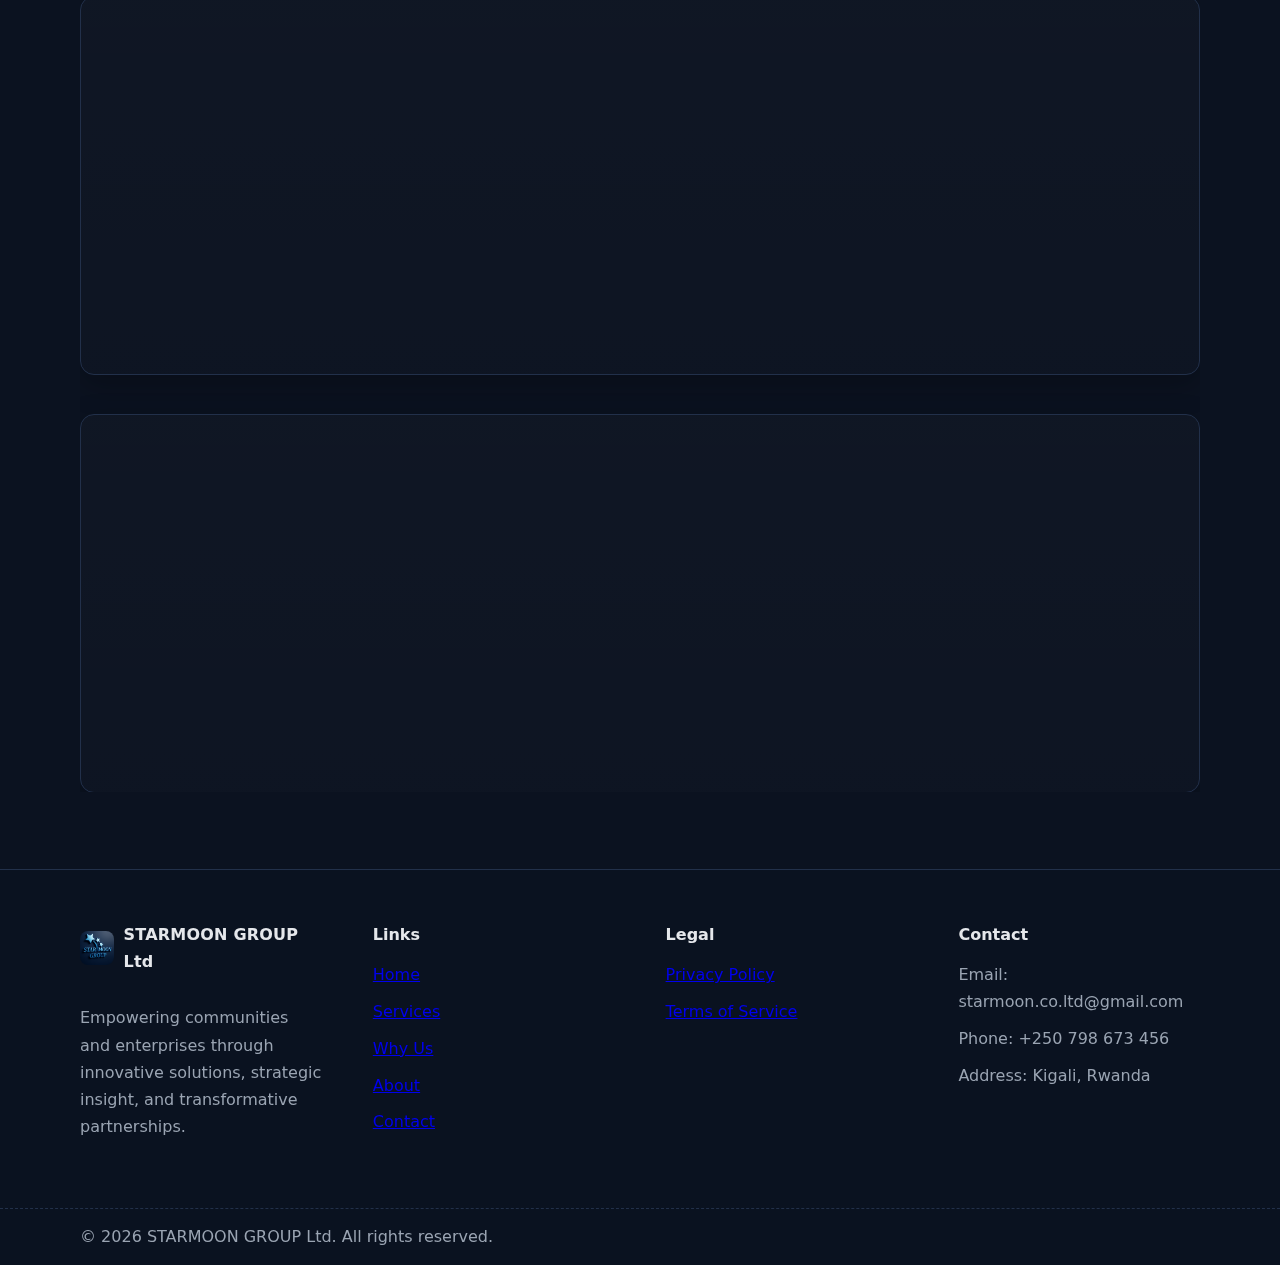
<file: privacy-policy.html>
<!doctype html>
<html lang="en" dir="ltr">
<head>
  <meta charset="utf-8" />
  <meta name="viewport" content="width=device-width, initial-scale=1.0, maximum-scale=1.0, user-scalable=no, viewport-fit=cover" />
  <title>Privacy Policy | STARMOON GROUP Ltd</title>
  <meta name="description" content="STARMOON GROUP Ltd Privacy Policy - Learn how we collect, use, and protect your personal information." />
  <link rel="stylesheet" href="style.css" />
  <link href="https://fonts.googleapis.com/css2?family=Inter:wght@400;600;700;800;900&display=swap" rel="stylesheet">
</head>
<body>
  <header class="site-header">
    <div class="container header-inner">
      <a href="index.html" class="brand"><img src="Images/logo.jpg" alt="STARMOON GROUP Ltd Logo" class="brand-logo" /><span class="brand-text">STARMOON GROUP Ltd</span></a>
      <button class="nav-toggle" aria-label="Open/close menu" aria-expanded="false">☰</button>
      <nav class="site-nav" aria-label="Main navigation">
        <ul>
          <li><a href="index.html">Home</a></li>
          <li><a href="services.html">Services</a></li>
          <li><a href="why-us.html">Why Us</a></li>
          <li><a href="about.html">About</a></li>
          <li><a href="achievements.html">Achievements</a></li>
          <li><a href="contact.html" class="btn btn-primary btn-sm">Get a quote</a></li>
        </ul>
      </nav>
    </div>
  </header>

  <main>
    <section class="hero" style="background: linear-gradient(135deg, rgba(0, 0, 0, 0.7), rgba(14, 165, 233, 0.3)), radial-gradient(circle at 20% 80%, rgba(255, 255, 255, 0.1), transparent 50%);">
      <div class="container">
        <div class="stack gap-l hero-content">
          <h1 class="display animate-fade-in-up">Privacy Policy</h1>
          <p class="lead animate-fade-in-up" style="animation-delay: 0.2s;">Your privacy is important to us. Learn how STARMOON GROUP Ltd collects, uses, and protects your personal information.</p>
          <p class="muted animate-fade-in-up" style="animation-delay: 0.4s;">Last updated: January 15, 2024</p>
        </div>
      </div>
    </section>

    <section class="section">
      <div class="container">
        <div class="stack gap-l">
          <article class="card">
            <h2>1. Information We Collect</h2>
            <p>We collect information you provide directly to us, such as when you:</p>
            <ul class="list-check">
              <li>Contact us through our website forms</li>
              <li>Request a quote or consultation</li>
              <li>Subscribe to our newsletter</li>
              <li>Apply for employment opportunities</li>
            </ul>
            <p>This information may include:</p>
            <ul class="list-check">
              <li>Name and contact information (email, phone, address)</li>
              <li>Company or organization details</li>
              <li>Project requirements and specifications</li>
              <li>Communication preferences</li>
            </ul>
          </article>

          <article class="card">
            <h2>2. How We Use Your Information</h2>
            <p>We use the information we collect to:</p>
            <ul class="list-check">
              <li>Provide and improve our services</li>
              <li>Respond to your inquiries and requests</li>
              <li>Send you relevant information about our services</li>
              <li>Process and manage projects</li>
              <li>Comply with legal obligations</li>
              <li>Protect against fraud and abuse</li>
            </ul>
          </article>

          <article class="card">
            <h2>3. Information Sharing</h2>
            <p>We do not sell, trade, or rent your personal information to third parties. We may share your information only in the following circumstances:</p>
            <ul class="list-check">
              <li>With your explicit consent</li>
              <li>To comply with legal requirements</li>
              <li>To protect our rights and safety</li>
              <li>With trusted service providers who assist us in operating our business</li>
            </ul>
          </article>

          <article class="card">
            <h2>4. Data Security</h2>
            <p>We implement appropriate security measures to protect your personal information against unauthorized access, alteration, disclosure, or destruction. These measures include:</p>
            <ul class="list-check">
              <li>Encryption of sensitive data</li>
              <li>Regular security assessments</li>
              <li>Access controls and authentication</li>
              <li>Secure data transmission protocols</li>
            </ul>
          </article>

          <article class="card">
            <h2>5. Cookies and Tracking</h2>
            <p>Our website may use cookies and similar technologies to:</p>
            <ul class="list-check">
              <li>Improve website functionality and user experience</li>
              <li>Analyze website traffic and usage patterns</li>
              <li>Remember your preferences and settings</li>
              <li>Provide personalized content</li>
            </ul>
            <p>You can control cookie settings through your browser preferences.</p>
          </article>

          <article class="card">
            <h2>6. Your Rights</h2>
            <p>You have the right to:</p>
            <ul class="list-check">
              <li>Access your personal information</li>
              <li>Correct inaccurate information</li>
              <li>Request deletion of your information</li>
              <li>Object to processing of your information</li>
              <li>Withdraw consent at any time</li>
              <li>Request data portability</li>
            </ul>
          </article>

          <article class="card">
            <h2>7. Data Retention</h2>
            <p>We retain your personal information only for as long as necessary to:</p>
            <ul class="list-check">
              <li>Provide our services</li>
              <li>Comply with legal obligations</li>
              <li>Resolve disputes</li>
              <li>Enforce our agreements</li>
            </ul>
          </article>

          <article class="card">
            <h2>8. International Transfers</h2>
            <p>Your information may be transferred to and processed in countries other than your own. We ensure appropriate safeguards are in place to protect your information in accordance with this Privacy Policy.</p>
          </article>

          <article class="card">
            <h2>9. Children's Privacy</h2>
            <p>Our services are not intended for children under 13 years of age. We do not knowingly collect personal information from children under 13.</p>
          </article>

          <article class="card">
            <h2>10. Changes to This Policy</h2>
            <p>We may update this Privacy Policy from time to time. We will notify you of any changes by posting the new Privacy Policy on this page and updating the "Last updated" date.</p>
          </article>

          <article class="card">
            <h2>11. Contact Us</h2>
            <p>If you have any questions about this Privacy Policy or our data practices, please contact us:</p>
            <div class="contact-info" style="margin-top: 1rem;">
              <p><strong>Email:</strong> starmoon.co.ltd@gmail.com</p>
              <p><strong>Phone:</strong> +250 798 673 456</p>
              <p><strong>Address:</strong> Kigali, Rwanda</p>
            </div>
          </article>
        </div>
      </div>
    </section>
  </main>

  <footer class="site-footer">
    <div class="container grid-4">
      <div class="stack gap-s">
        <div class="brand brand-footer"><img src="Images/logo.jpg" alt="STARMOON GROUP Ltd Logo" class="brand-logo" /><span class="brand-text">STARMOON GROUP Ltd</span></div>
        <p class="muted">Empowering communities and enterprises through innovative solutions, strategic insight, and transformative partnerships.</p>
      </div>
      <div>
        <h4>Links</h4>
        <ul class="list">
          <li><a href="index.html">Home</a></li>
          <li><a href="services.html">Services</a></li>
          <li><a href="why-us.html">Why Us</a></li>
          <li><a href="about.html">About</a></li>
          <li><a href="contact.html">Contact</a></li>
        </ul>
      </div>
      <div>
        <h4>Legal</h4>
        <ul class="list">
          <li><a href="privacy-policy.html">Privacy Policy</a></li>
          <li><a href="terms-of-service.html">Terms of Service</a></li>
        </ul>
      </div>
      <div>
        <h4>Contact</h4>
        <ul class="list muted">
          <li>Email: starmoon.co.ltd@gmail.com</li>
          <li>Phone: +250 798 673 456</li>
          <li>Address: Kigali, Rwanda</li>
        </ul>
      </div>
    </div>
    <div class="footer-bottom">
      <div class="container">
        <span class="muted">© <span id="y"></span> STARMOON GROUP Ltd. All rights reserved.</span>
      </div>
    </div>
  </footer>

  <script>
    // Mobile menu functionality
    (function() {
      let isMenuOpen = false;
      
      function initMenu() {
        const navToggle = document.querySelector('.nav-toggle');
        const siteNav = document.querySelector('.site-nav');
        
        if (!navToggle || !siteNav) return;
        
        // Toggle menu
        navToggle.addEventListener('click', function(e) {
          e.preventDefault();
          isMenuOpen = !isMenuOpen;
          this.setAttribute('aria-expanded', isMenuOpen.toString());
          siteNav.classList.toggle('open', isMenuOpen);
          document.body.classList.toggle('menu-open', isMenuOpen);
        });
        
        // Close menu when clicking outside
        document.addEventListener('click', function(e) {
          if (isMenuOpen && !siteNav.contains(e.target) && !navToggle.contains(e.target)) {
            isMenuOpen = false;
            navToggle.setAttribute('aria-expanded', 'false');
            siteNav.classList.remove('open');
            document.body.classList.remove('menu-open');
          }
        });
        
        // Close menu when pressing Escape key
        document.addEventListener('keydown', function(e) {
          if (e.key === 'Escape' && isMenuOpen) {
            isMenuOpen = false;
            navToggle.setAttribute('aria-expanded', 'false');
            siteNav.classList.remove('open');
            document.body.classList.remove('menu-open');
          }
        });
      }
      
      // Initialize when DOM is ready
      if (document.readyState === 'loading') {
        document.addEventListener('DOMContentLoaded', initMenu);
      } else {
        initMenu();
      }
    })();
    
    document.getElementById('y').textContent = new Date().getFullYear();
  </script>
</body>
</html>
</file>
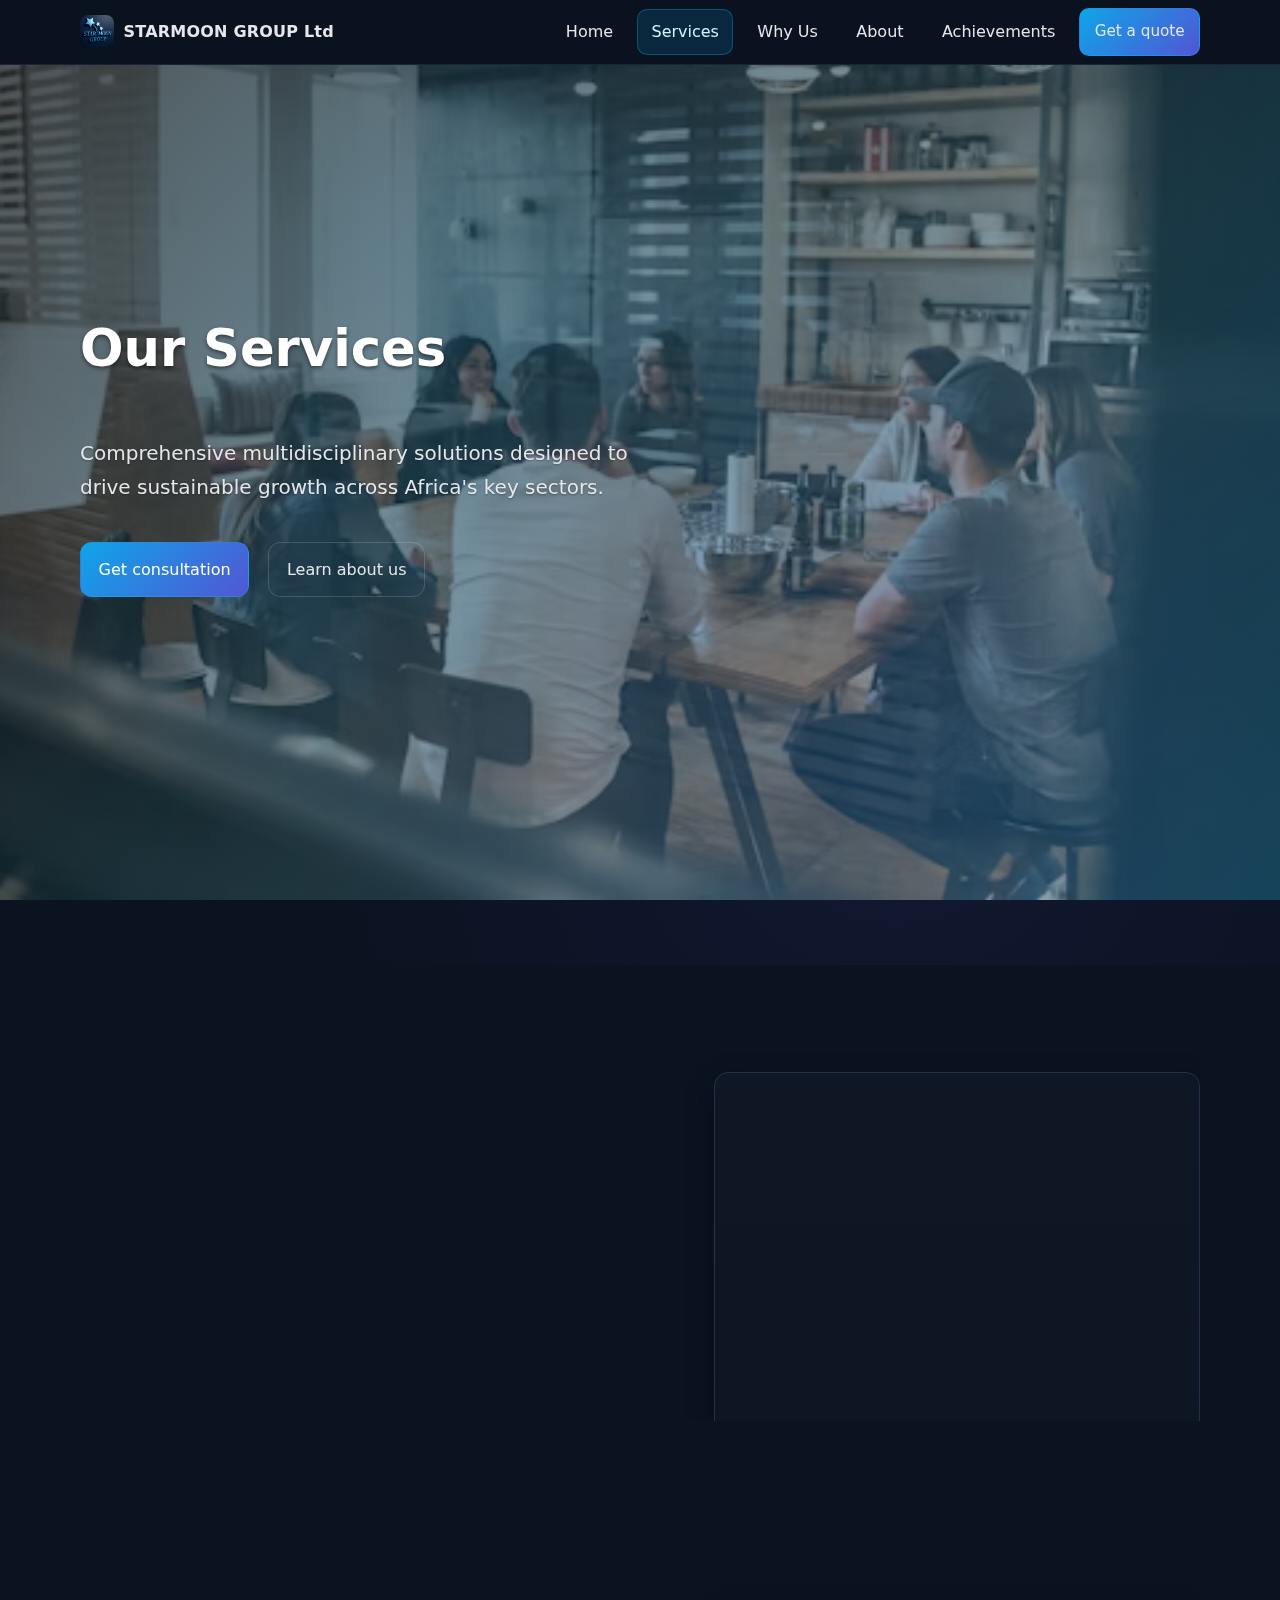
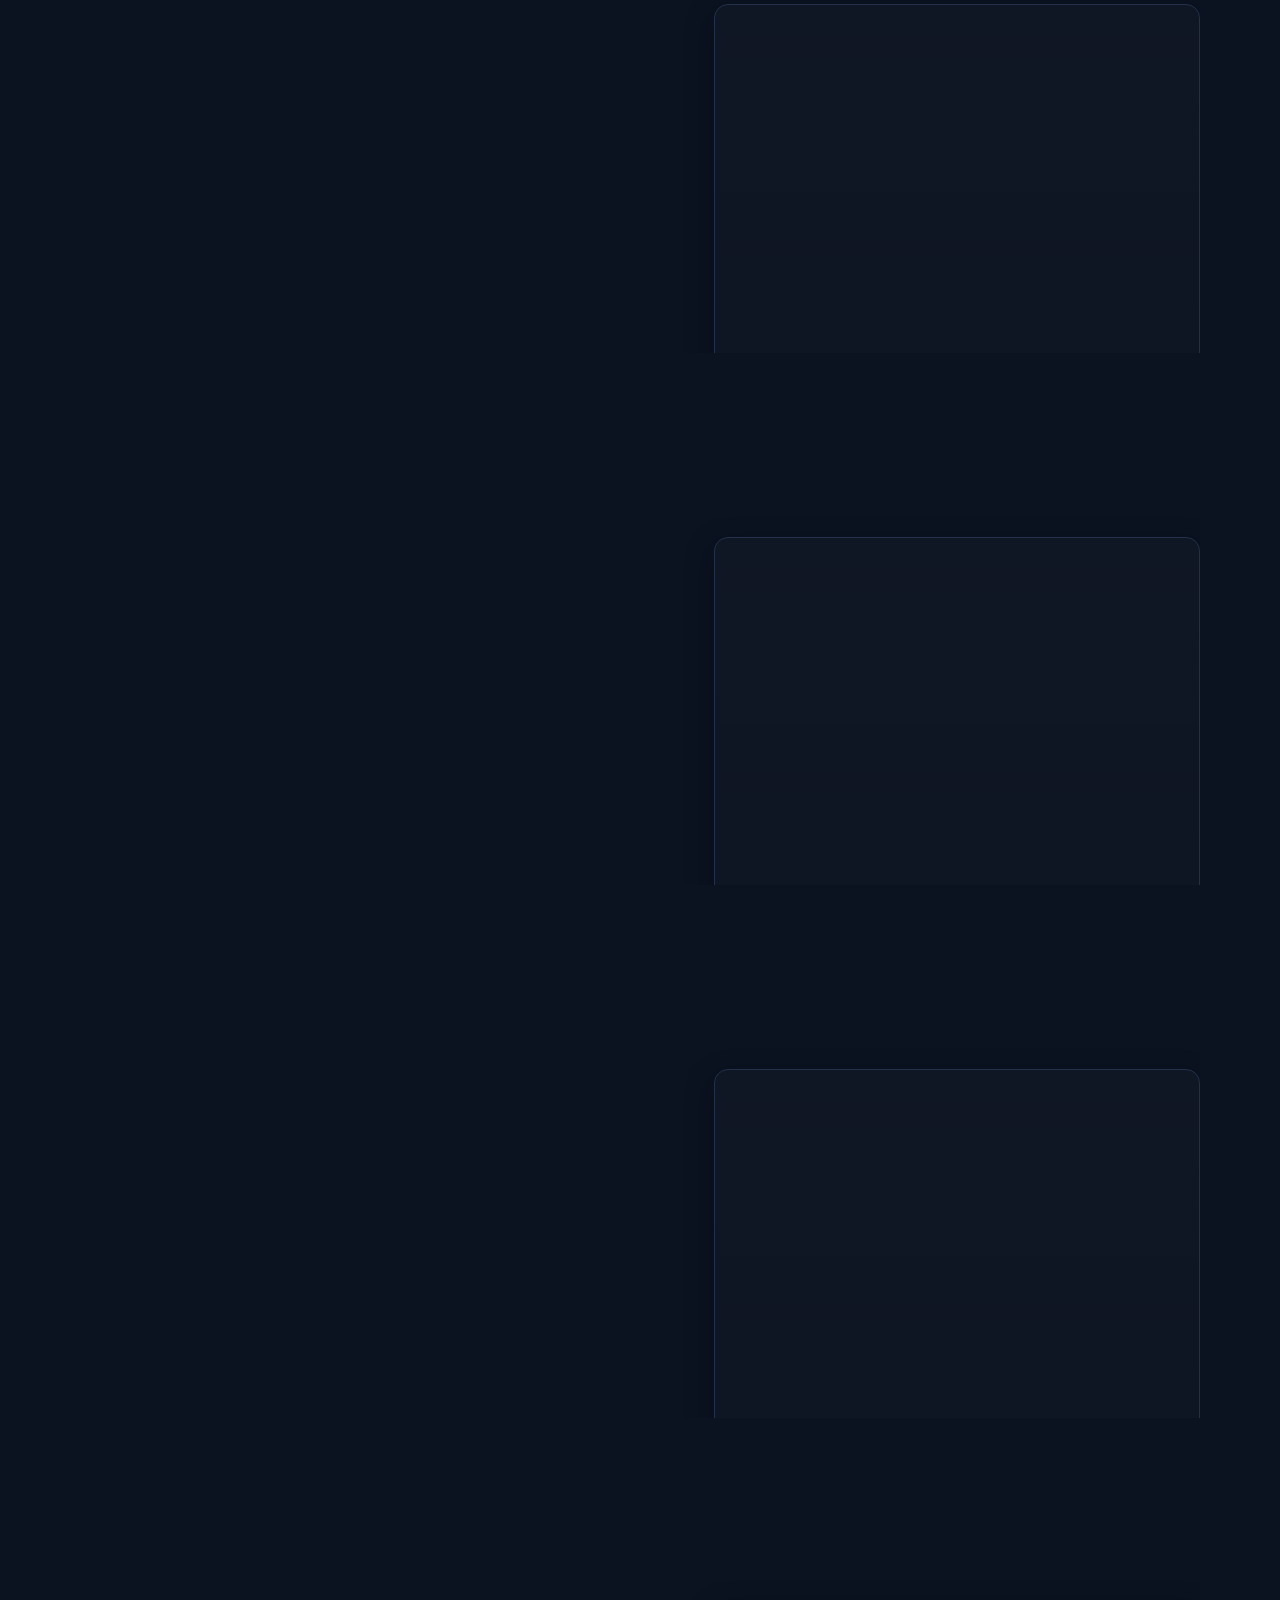
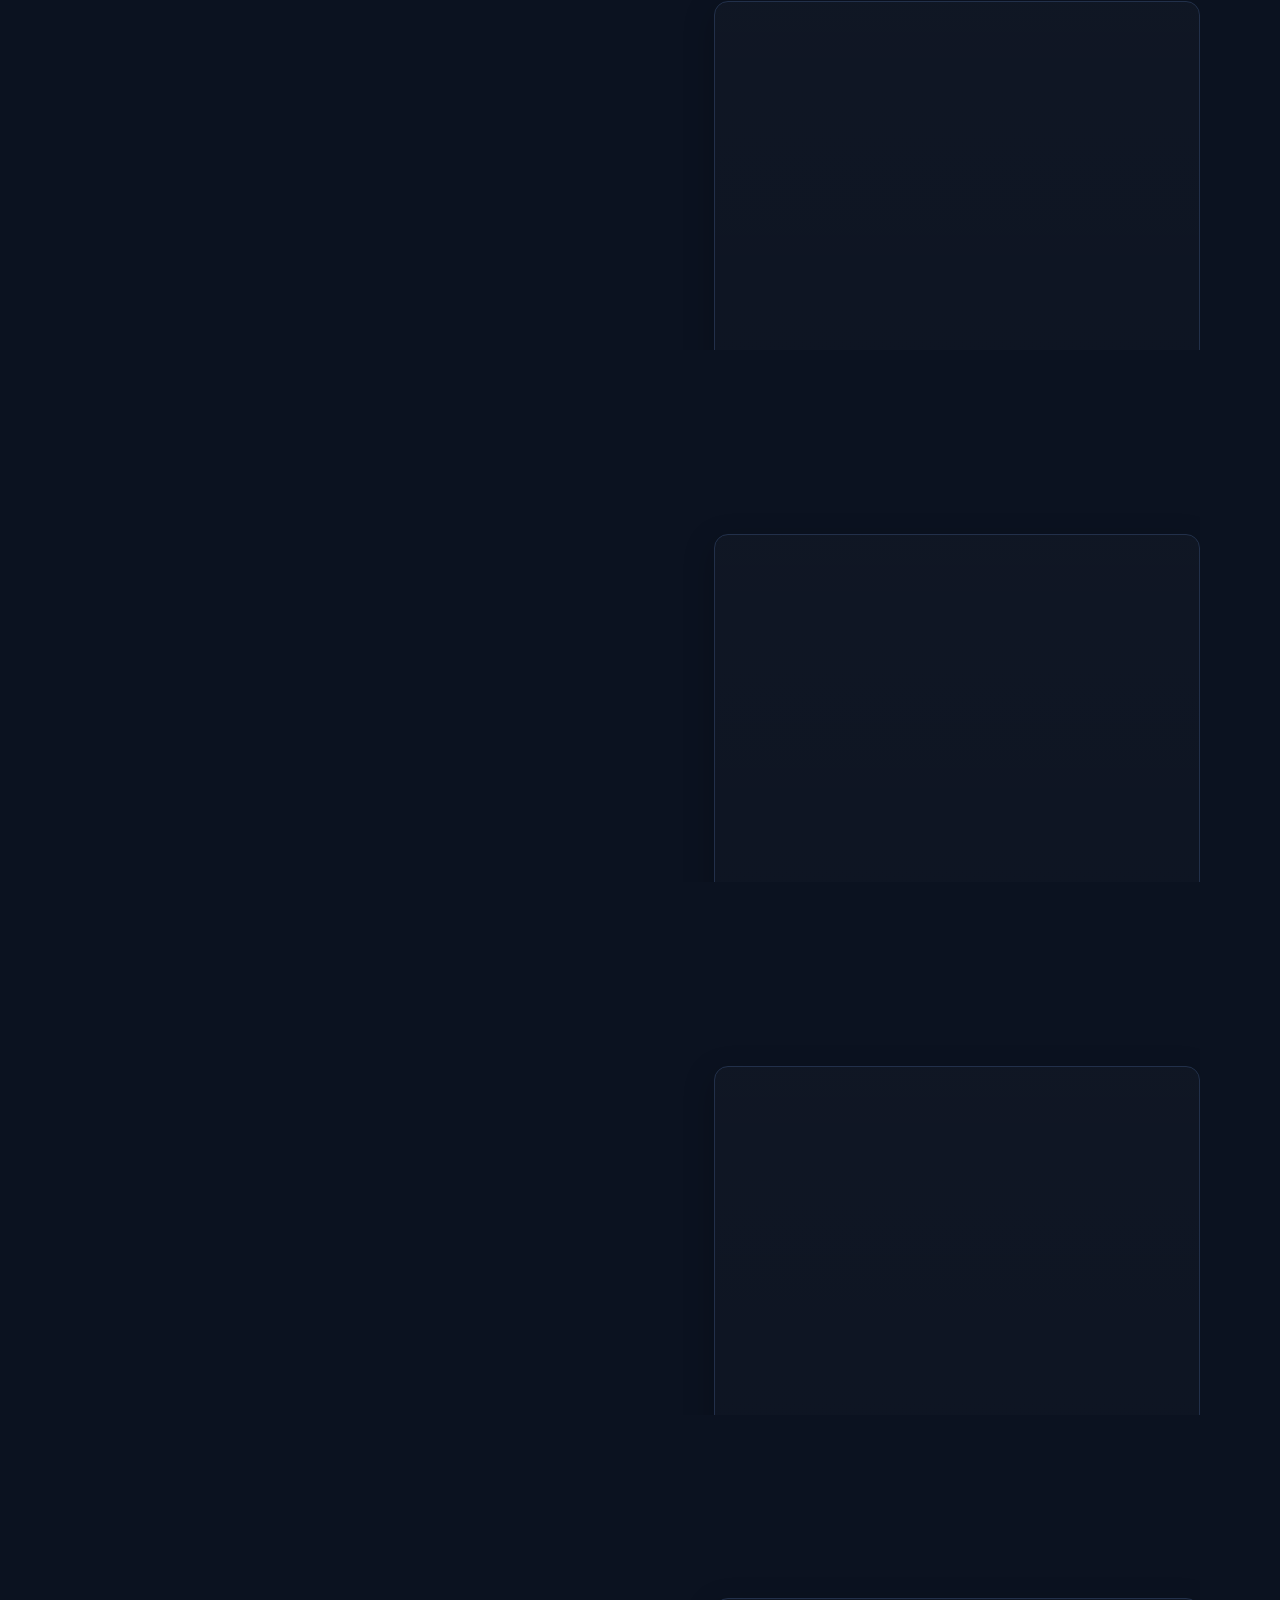
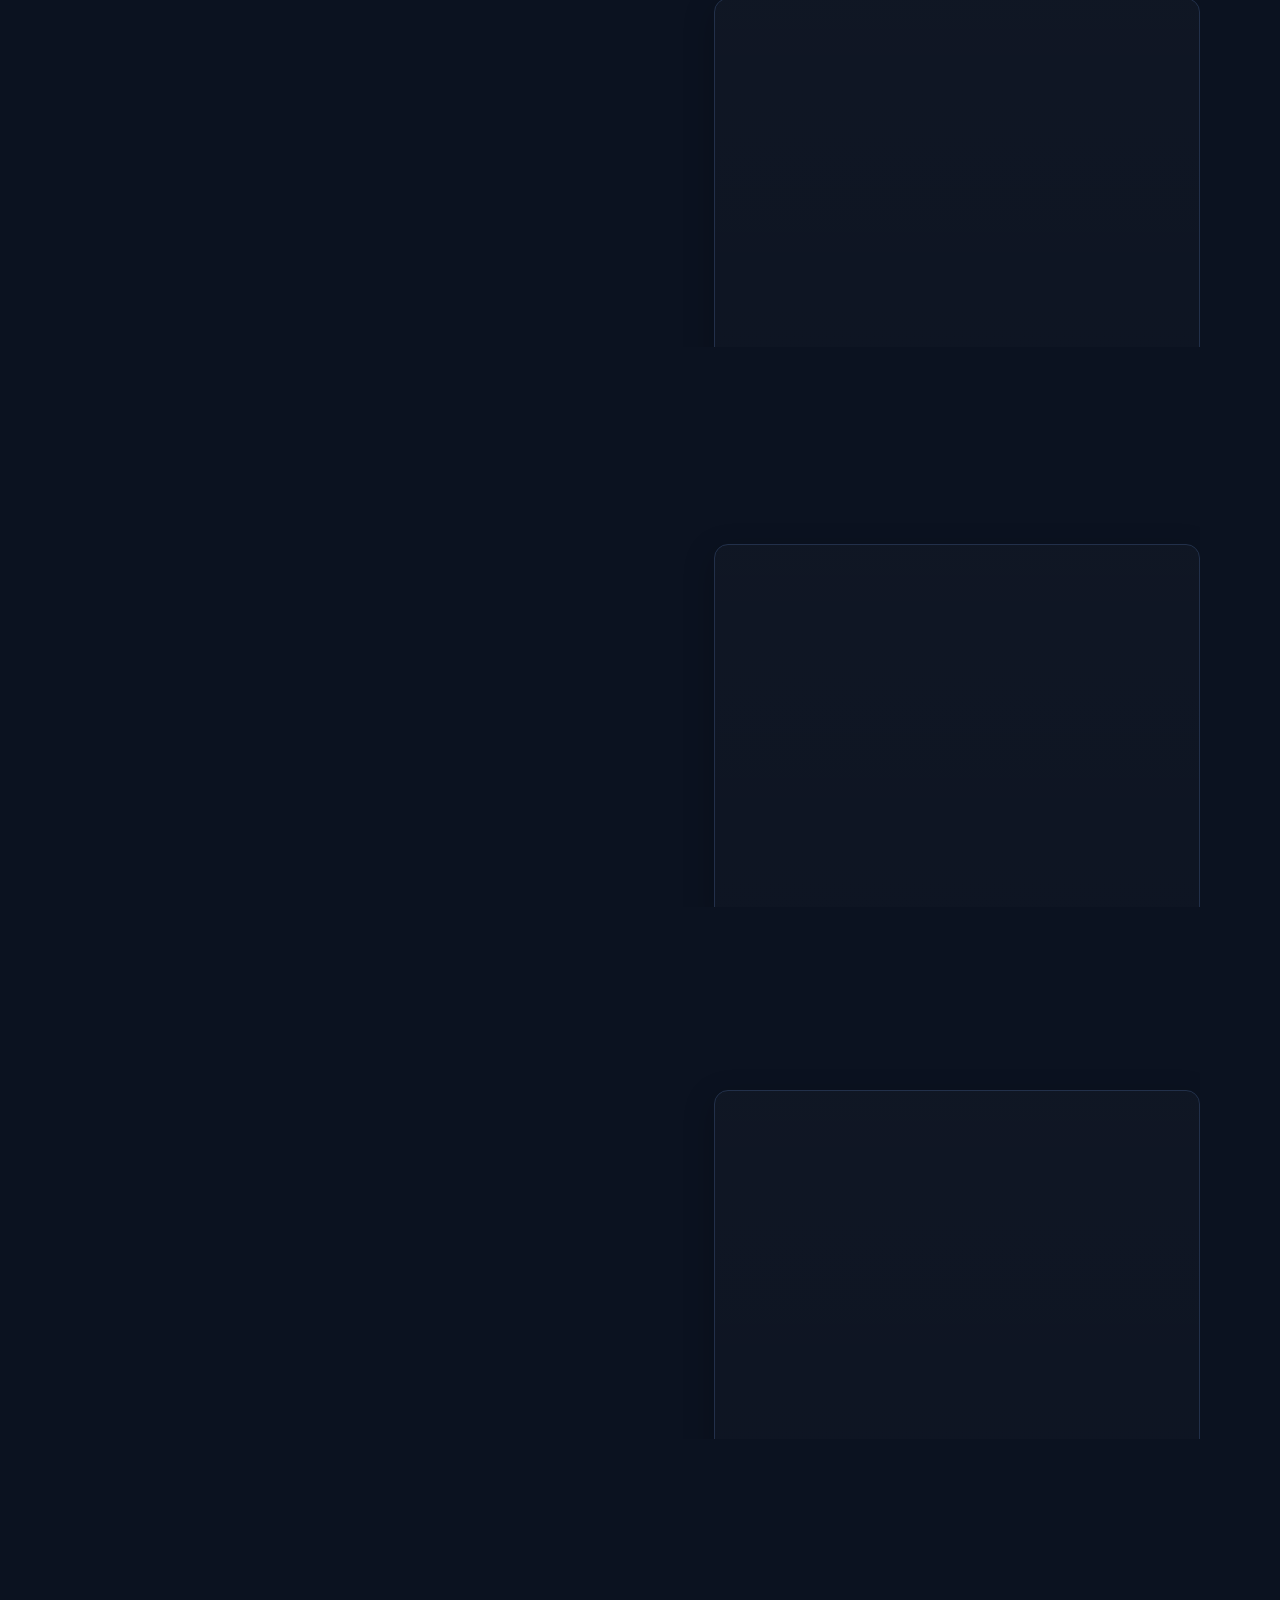
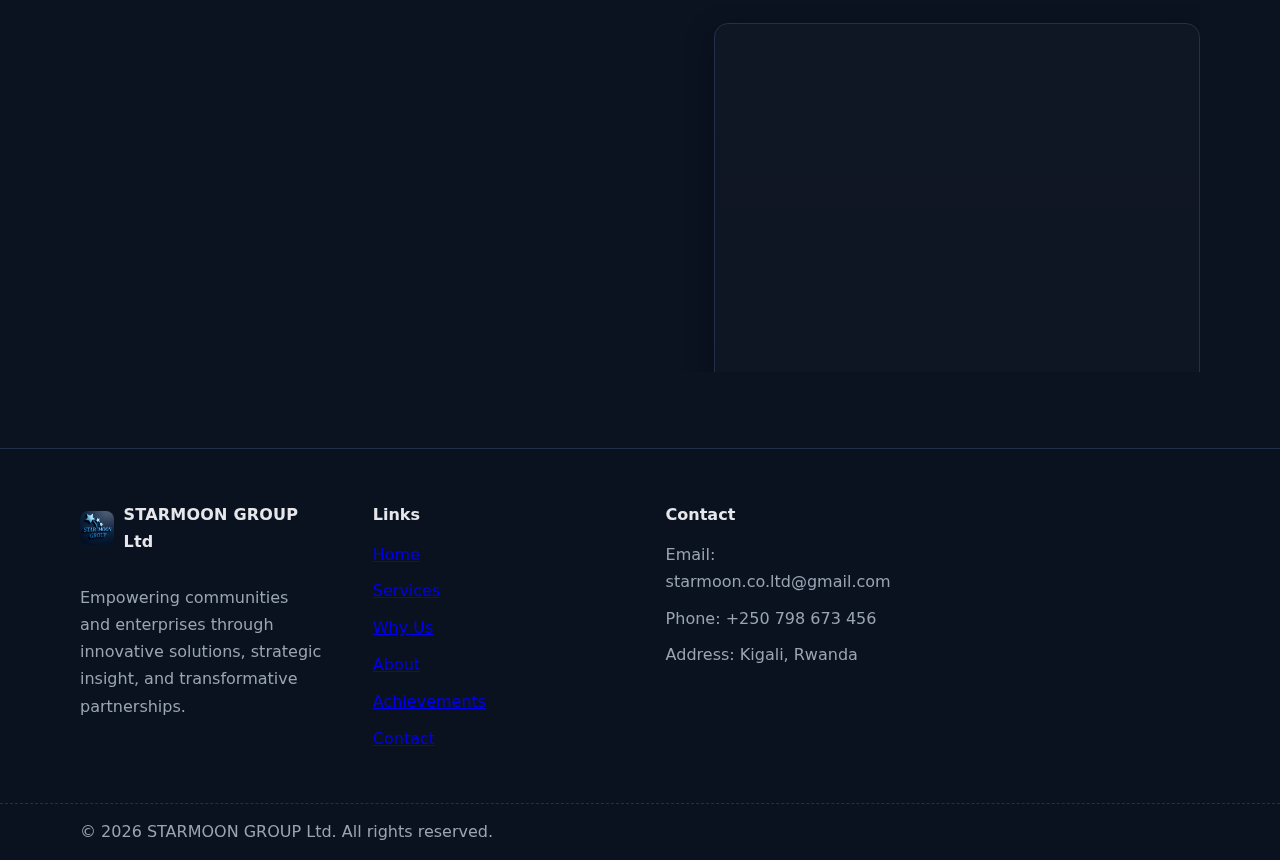
<file: services.html>
<!doctype html>
<html lang="en" dir="ltr">
<head>
  <meta charset="utf-8" />
  <meta name="viewport" content="width=device-width, initial-scale=1.0, maximum-scale=1.0, user-scalable=no, viewport-fit=cover" />
  <title>Services | STARMOON GROUP Ltd</title>
  <meta name="description" content="STARMOON GROUP Ltd offers comprehensive services including real estate development, education services, travel & tourism, company registration, and project management." />
  <link rel="stylesheet" href="style.css" />
  <link href="https://fonts.googleapis.com/css2?family=Inter:wght@400;600;700;800;900&display=swap" rel="stylesheet">
</head>
<body>
  <header class="site-header">
    <div class="container header-inner">
      <a href="index.html" class="brand"><img src="Images/logo.jpg" alt="STARMOON GROUP Ltd Logo" class="brand-logo" /><span class="brand-text">STARMOON GROUP Ltd</span></a>
      <button class="nav-toggle" aria-label="Open/close menu" aria-expanded="false">☰</button>
      <nav class="site-nav" aria-label="Main navigation">
        <ul>
          <li><a href="index.html">Home</a></li>
          <li><a class="active" href="services.html">Services</a></li>
          <li><a href="why-us.html">Why Us</a></li>
          <li><a href="about.html">About</a></li>
          <li><a href="achievements.html">Achievements</a></li>
          <li><a href="contact.html" class="btn btn-primary btn-sm">Get a quote</a></li>
        </ul>
      </nav>
    </div>
  </header>

  <main>
    <section class="hero" style="background-image: linear-gradient(135deg, rgba(0, 0, 0, 0.7), rgba(14, 165, 233, 0.3)), radial-gradient(circle at 20% 80%, rgba(255, 255, 255, 0.1), transparent 50%), radial-gradient(circle at 80% 20%, rgba(255, 255, 255, 0.1), transparent 50%), url('Images/o.jpg'); background-size: cover; background-position: center; background-attachment: fixed; position: relative; overflow: hidden;">
      <!-- Floating elements for visual effect -->
      
      
      <div class="container grid-2">
        <div class="stack gap-l hero-content">
          <h1 class="display animate-fade-in-up">Our Services</h1>
          <p class="lead animate-fade-in-up" style="animation-delay: 0.2s;">Comprehensive multidisciplinary solutions designed to drive sustainable growth across Africa's key sectors.</p>
          <div class="actions animate-fade-in-up" style="animation-delay: 0.4s;">
            <a href="contact.html" class="btn btn-primary animate-pulse">Get consultation</a>
            <a href="about.html" class="btn btn-ghost">Learn about us</a>
          </div>
          <ul class="hero-stats animate-stagger">
            <li><strong>8+</strong><span>Core services</span></li>
            <li><strong>100%</strong><span>Professional quality</span></li>
            <li><strong>24/7</strong><span>Support available</span></li>
          </ul>
        </div>
        <div class="hero-visual animate-scale-in" aria-hidden="true" style="animation-delay: 0.6s;">
          <!-- Space for future content -->
        </div>
      </div>
    </section>

    <section class="section" id="real-estate">
      <div class="container grid-2 v-center">
        <div class="stack gap-m animate-fade-in-left">
          <h2 class="section-title">
            <svg class="service-icon" data-service="real-estate" width="32" height="32" viewBox="0 0 24 24" fill="none" xmlns="http://www.w3.org/2000/svg">
              <path d="M3 21H21V3H3V21ZM5 5H19V19H5V5Z" fill="currentColor"/>
              <path d="M7 7H17V9H7V7Z" fill="currentColor"/>
              <path d="M7 11H17V13H7V11Z" fill="currentColor"/>
              <path d="M7 15H13V17H7V15Z" fill="currentColor"/>
            </svg>
            Real Estate Development
          </h2>
          <p>Expert property planning, investment guidance, and development solutions for sustainable growth across Africa.</p>
          <ul class="list-check animate-stagger">
            <li>Property planning and development</li>
            <li>Investment guidance and analysis</li>
            <li>Feasibility studies and market research</li>
            <li>Sustainable development solutions</li>
          </ul>
        </div>
        <div class="card animate-fade-in-right">
          <img src="Images/b.jpg" alt="Real Estate Development" class="service-image" style="width: 100%; height: 200px; object-fit: cover; border-radius: 10px; margin-bottom: 1rem;">
          <h3>Benefits</h3>
          <p class="muted">Strategic property investments with sustainable returns and community impact.</p>
        </div>
      </div>
    </section>

    <section class="section" id="education">
      <div class="container grid-2 v-center">
        <div class="stack gap-m animate-fade-in-left">
          <h2 class="section-title">
            <svg class="service-icon" data-service="education" width="32" height="32" viewBox="0 0 24 24" fill="none" xmlns="http://www.w3.org/2000/svg">
              <path d="M12 3L1 9L12 15L21 10.09V17H23V9M5 13.18V17.18L12 21L19 17.18V13.18L12 17L5 13.18Z" fill="currentColor"/>
            </svg>
            Education Services
          </h2>
          <p>Institutional growth support, academic consulting, and educational initiative development for Africa's future.</p>
          <div class="tags animate-stagger"><span class="tag">Academic Consulting</span><span class="tag">Institutional Growth</span><span class="tag">Training</span><span class="tag">Development</span></div>
        </div>
        <div class="card animate-fade-in-right">
          <img src="Images/u.jpg" alt="Education Services" class="service-image" style="width: 100%; height: 200px; object-fit: cover; border-radius: 10px; margin-bottom: 1rem;">
          <h3>Capabilities</h3>
          <ul class="list">
            <li>Institutional growth strategies</li>
            <li>Academic consulting and planning</li>
            <li>Training and development programs</li>
            <li>Educational initiative support</li>
          </ul>
        </div>
      </div>
    </section>

    <section class="section" id="travel">
      <div class="container grid-2 v-center">
        <div class="stack gap-m animate-fade-in-left">
          <h2 class="section-title">
            <svg class="service-icon" data-service="travel" width="32" height="32" viewBox="0 0 24 24" fill="none" xmlns="http://www.w3.org/2000/svg">
              <path d="M12 2C8.13 2 5 5.13 5 9C5 14.25 12 22 12 22S19 14.25 19 9C19 5.13 15.87 2 12 2ZM12 11.5C10.62 11.5 9.5 10.38 9.5 9S10.62 6.5 12 6.5S14.5 7.62 14.5 9S13.38 11.5 12 11.5Z" fill="currentColor"/>
            </svg>
            Travel & Tourism
          </h2>
          <p>Customized travel solutions and tourism experiences for regional and international markets across Africa.</p>
          <ul class="list-check animate-stagger">
            <li>Customized travel packages</li>
            <li>Regional and international tourism</li>
            <li>Cultural and business travel solutions</li>
            <li>Tourism development consulting</li>
          </ul>
        </div>
        <div class="card animate-fade-in-right">
          <img src="Images/cor.jpg" alt="Travel & Tourism" class="service-image" style="width: 100%; height: 200px; object-fit: cover; object-position: center top; border-radius: 10px; margin-bottom: 1rem;">
          <h3>Experience</h3>
          <p class="muted">Unforgettable travel experiences with local expertise and international standards.</p>
        </div>
      </div>
    </section>

    <section class="section" id="registration">
      <div class="container grid-2 v-center">
        <div class="stack gap-m animate-fade-in-left">
          <h2 class="section-title">
            <svg class="service-icon" data-service="registration" width="32" height="32" viewBox="0 0 24 24" fill="none" xmlns="http://www.w3.org/2000/svg">
              <path d="M14 2H6C4.89 2 4 2.89 4 4V20C4 21.11 4.89 22 6 22H18C19.11 22 20 21.11 20 20V8L14 2M18 20H6V4H13V9H18V20Z" fill="currentColor"/>
            </svg>
            Company Registration
          </h2>
          <p>Complete business registration and legal compliance services across African markets.</p>
          <ul class="list-check animate-stagger">
            <li>Business registration and licensing</li>
            <li>Legal compliance and documentation</li>
            <li>Corporate governance support</li>
            <li>Cross-border business setup</li>
          </ul>
        </div>
        <div class="card animate-fade-in-right">
          <img src="Images/r.jpg" alt="Company Registration" class="service-image" style="width: 100%; height: 200px; object-fit: cover; border-radius: 10px; margin-bottom: 1rem;">
          <h3>Support</h3>
          <p class="muted">Streamlined business setup with comprehensive legal and compliance guidance.</p>
        </div>
      </div>
    </section>

    <section class="section" id="import-export">
      <div class="container grid-2 v-center">
        <div class="stack gap-m animate-fade-in-left">
          <h2 class="section-title">
            <svg class="service-icon" data-service="import-export" width="32" height="32" viewBox="0 0 24 24" fill="none" xmlns="http://www.w3.org/2000/svg">
              <path d="M20 8H17V4H3C1.89 4 1 4.89 1 6V17H3C3 18.66 4.34 20 6 20S9 18.66 9 17H15C15 18.66 16.34 20 18 20S21 18.66 21 17H23V12L20 8M6 18.5C5.17 18.5 4.5 17.83 4.5 17S5.17 15.5 6 15.5S7.5 16.17 7.5 17S6.83 18.5 6 18.5M18 18.5C17.17 18.5 16.5 17.83 16.5 17S17.17 15.5 18 15.5S19.5 16.17 19.5 17S18.83 18.5 18 18.5M17 12V9.5H19.5L21.46 12H17Z" fill="currentColor"/>
            </svg>
            Import & Export
          </h2>
          <p>Comprehensive trade solutions and logistics support for international business operations.</p>
          <ul class="list-check animate-stagger">
            <li>Trade facilitation and logistics</li>
            <li>Customs clearance and documentation</li>
            <li>Market analysis and entry strategies</li>
            <li>Supply chain optimization</li>
          </ul>
        </div>
        <div class="card animate-fade-in-right">
          <img src="Images/i.jpg" alt="Import & Export" class="service-image" style="width: 100%; height: 200px; object-fit: cover; border-radius: 10px; margin-bottom: 1rem;">
          <h3>Network</h3>
          <p class="muted">Extensive network of partners and suppliers across Africa and international markets.</p>
        </div>
      </div>
    </section>

    <section class="section" id="project-management">
      <div class="container grid-2 v-center">
        <div class="stack gap-m animate-fade-in-left">
          <h2 class="section-title">
            <svg class="service-icon" data-service="project-management" width="32" height="32" viewBox="0 0 24 24" fill="none" xmlns="http://www.w3.org/2000/svg">
              <path d="M9 22A1 1 0 0 1 8 21V18H4A2 2 0 0 1 2 16V4C2 2.89 2.9 2 4 2H20A2 2 0 0 1 22 4V16A2 2 0 0 1 20 18H13.9L10.2 21.71C10 21.9 9.75 22 9.5 22H9M10 16V19.08L13.08 16H20V4H4V16H10Z" fill="currentColor"/>
            </svg>
            Project Management
          </h2>
          <p>Strategic project planning, execution, and management for diverse sectors and industries.</p>
          <ul class="list-check animate-stagger">
            <li>Strategic planning and execution</li>
            <li>Risk management and mitigation</li>
            <li>Performance monitoring and reporting</li>
            <li>Stakeholder management</li>
          </ul>
        </div>
        <div class="card animate-fade-in-right">
          <img src="Images/p.jpg" alt="Project Management" class="service-image" style="width: 100%; height: 200px; object-fit: cover; border-radius: 10px; margin-bottom: 1rem;">
          <h3>Methodology</h3>
          <p class="muted">Proven project management methodologies ensuring on-time and within-budget delivery.</p>
        </div>
      </div>
    </section>

    <section class="section" id="feasibility">
      <div class="container grid-2 v-center">
        <div class="stack gap-m animate-fade-in-left">
          <h2 class="section-title">
            <svg class="service-icon" data-service="feasibility" width="32" height="32" viewBox="0 0 24 24" fill="none" xmlns="http://www.w3.org/2000/svg">
              <path d="M9 17H7V10H9V17ZM13 17H11V7H13V17ZM17 17H15V13H17V17ZM19 3H5C3.9 3 3 3.9 3 5V19C3 20.1 3.9 21 5 21H19C20.1 21 21 20.1 21 19V5C21 3.9 20.1 3 19 3ZM19 19H5V5H19V19Z" fill="currentColor"/>
            </svg>
            Feasibility Studies
          </h2>
          <p>Comprehensive market analysis and feasibility studies for informed business decisions.</p>
          <ul class="list-check animate-stagger">
            <li>Market analysis and research</li>
            <li>Financial feasibility assessment</li>
            <li>Risk analysis and mitigation</li>
            <li>Strategic recommendations</li>
          </ul>
        </div>
        <div class="card animate-fade-in-right">
          <img src="Images/s.jpg" alt="Feasibility Studies" class="service-image" style="width: 100%; height: 200px; object-fit: cover; border-radius: 10px; margin-bottom: 1rem;">
          <h3>Insights</h3>
          <p class="muted">Data-driven insights and strategic recommendations for successful project implementation.</p>
        </div>
      </div>
    </section>

    <section class="section" id="marketing">
      <div class="container grid-2 v-center">
        <div class="stack gap-m animate-fade-in-left">
          <h2 class="section-title">
            <svg class="service-icon" data-service="marketing" width="32" height="32" viewBox="0 0 24 24" fill="none" xmlns="http://www.w3.org/2000/svg">
              <path d="M12 2C6.48 2 2 6.48 2 12S6.48 22 12 22S22 17.52 22 12S17.52 2 12 2ZM12 20C7.59 20 4 16.41 4 12S7.59 4 12 4S20 7.59 20 12S16.41 20 12 20ZM11 7H13A2 2 0 0 1 15 9V15A2 2 0 0 1 13 17H11A2 2 0 0 1 9 15V9A2 2 0 0 1 11 7ZM11 9V15H13V9H11Z" fill="currentColor"/>
            </svg>
            Marketing Consultancy
          </h2>
          <p>Strategic marketing solutions and brand development for African markets.</p>
          <ul class="list-check animate-stagger">
            <li>Brand strategy and development</li>
            <li>Market entry strategies</li>
            <li>Digital marketing solutions</li>
            <li>Customer engagement strategies</li>
          </ul>
        </div>
        <div class="card animate-fade-in-right">
          <img src="Images/m.jpg" alt="Marketing Consultancy" class="service-image" style="width: 100%; height: 200px; object-fit: cover; border-radius: 10px; margin-bottom: 1rem;">
          <h3>Growth</h3>
          <p class="muted">Data-driven marketing strategies that drive growth and market penetration.</p>
        </div>
      </div>
    </section>
    
    <section class="section" id="architectural-design">
      <div class="container grid-2 v-center">
        <div class="stack gap-m animate-fade-in-left">
          <h2 class="section-title">
            <svg class="service-icon" data-service="architecture" width="32" height="32" viewBox="0 0 24 24" fill="none" xmlns="http://www.w3.org/2000/svg">
              <path d="M3 21H21V19H3V21Z" fill="currentColor"/>
              <path d="M5 19V9L12 4L19 9V19H5Z" fill="currentColor"/>
              <path d="M10 19V14H14V19H10Z" fill="currentColor"/>
            </svg>
            Architectural Design (Interior & Exterior)
          </h2>
          <p>End-to-end architectural solutions from concept to execution, covering interior and exterior design with attention to function, aesthetics, and sustainability.</p>
          <ul class="list-check animate-stagger">
            <li>Interior space planning and 3D visualization</li>
            <li>Exterior facades and landscape integration</li>
            <li>Materials selection and specification</li>
            <li>Construction drawings and supervision</li>
          </ul>
        </div>
        <div class="card animate-fade-in-right">
          <img src="Images/pexels-lexovertoom-1109541.jpg" alt="Architectural Design - Interior & Exterior" class="service-image" style="width: 100%; height: 200px; object-fit: cover; border-radius: 10px; margin-bottom: 1rem;">
          <h3>Deliverables</h3>
          <ul class="list">
            <li>Concept boards and mood palettes</li>
            <li>3D renders and walkthroughs</li>
            <li>Technical drawings and BOQs</li>
            <li>Site supervision and QA</li>
          </ul>
        </div>
      </div>
    </section>

    <section class="section" id="media-graphic">
      <div class="container grid-2 v-center">
        <div class="stack gap-m animate-fade-in-left">
          <h2 class="section-title">
            <svg class="service-icon" data-service="media" width="32" height="32" viewBox="0 0 24 24" fill="none" xmlns="http://www.w3.org/2000/svg">
              <path d="M4 5H14V19H4V5Z" fill="currentColor"/>
              <path d="M16 7H20V17H16V7Z" fill="currentColor"/>
              <path d="M6 9L11 12L6 15V9Z" fill="#0EA5E9"/>
            </svg>
            Media Production & Graphic Design
          </h2>
          <p>Creative production services covering video editing, motion graphics, branding, and visual communication for marketing and corporate needs.</p>
          <ul class="list-check animate-stagger">
            <li>Video editing and post-production</li>
            <li>Motion graphics and animations</li>
            <li>Brand identity and graphic design</li>
            <li>Social media and campaign assets</li>
          </ul>
        </div>
        <div class="card animate-fade-in-right">
          <img src="Images/pexels-jakubzerdzicki-31949770.jpg" alt="Media Production & Graphic Design" class="service-image" style="width: 100%; height: 200px; object-fit: cover; border-radius: 10px; margin-bottom: 1rem;">
          <h3>Tools & Formats</h3>
          <ul class="list">
            <li>Professional editing suites (4K-ready)</li>
            <li>Brand kits and guidelines</li>
            <li>Multi-platform export packages</li>
            <li>Fast turnarounds with QA</li>
          </ul>
        </div>
      </div>
    </section>

    <section class="section" id="web-apps">
      <div class="container grid-2 v-center">
        <div class="stack gap-m animate-fade-in-left">
          <h2 class="section-title">
            <svg class="service-icon" data-service="webapps" width="32" height="32" viewBox="0 0 24 24" fill="none" xmlns="http://www.w3.org/2000/svg">
              <path d="M3 4H21V8H3V4Z" fill="currentColor"/>
              <path d="M3 10H21V20H3V10Z" fill="currentColor"/>
              <circle cx="7" cy="6" r="1" fill="#0EA5E9"/>
              <circle cx="11" cy="6" r="1" fill="#22D3EE"/>
              <circle cx="15" cy="6" r="1" fill="#38BDF8"/>
            </svg>
            Web & App Design and Development
          </h2>
          <p>Designing and developing responsive websites and mobile applications tailored to your business goals and user experience.</p>
          <ul class="list-check animate-stagger">
            <li>UX/UI design and wireframing</li>
            <li>Responsive web development</li>
            <li>Cross-platform mobile apps</li>
            <li>SEO, analytics, and performance</li>
          </ul>
        </div>
        <div class="card animate-fade-in-right">
          <img src="Images/pexels-pixabay-270637.jpg" alt="Web & App Design" class="service-image" style="width: 100%; height: 200px; object-fit: cover; border-radius: 10px; margin-bottom: 1rem;">
          <h3>Approach</h3>
          <ul class="list">
            <li>User-centered and accessible design</li>
            <li>Scalable, maintainable codebases</li>
            <li>Agile delivery and iteration</li>
            <li>Post-launch support and growth</li>
          </ul>
        </div>
      </div>
    </section>

    
    </main>

    <footer class="site-footer">
    <div class="container grid-4">
      <div class="stack gap-s">
        <div class="brand brand-footer"><img src="Images/logo.jpg" alt="STARMOON GROUP Ltd Logo" class="brand-logo" /><span class="brand-text">STARMOON GROUP Ltd</span></div>
        <p class="muted">Empowering communities and enterprises through innovative solutions, strategic insight, and transformative partnerships.</p>
      </div>
      <div>
        <h4>Links</h4>
        <ul class="list">
          <li><a href="index.html">Home</a></li>
          <li><a href="services.html">Services</a></li>
          <li><a href="why-us.html">Why Us</a></li>
          <li><a href="about.html">About</a></li>
          <li><a href="achievements.html">Achievements</a></li>
          <li><a href="contact.html">Contact</a></li>
        </ul>
      </div>
      <div>
        <h4>Contact</h4>
        <ul class="list muted">
                      <li>Email: starmoon.co.ltd@gmail.com</li>
          <li>Phone: +250 798 673 456</li>
          <li>Address: Kigali, Rwanda</li>
        </ul>
      </div>

    </div>
    <div class="footer-bottom">
      <div class="container">
        <span class="muted">© <span id="y"></span> STARMOON GROUP Ltd. All rights reserved.</span>
      </div>
    </div>
  </footer>

  <script>
    // Mobile menu functionality
    (function() {
      let isMenuOpen = false;
      
      function initMenu() {
        const navToggle = document.querySelector('.nav-toggle');
        const siteNav = document.querySelector('.site-nav');
        
        if (!navToggle || !siteNav) return;
        
        // Toggle menu
        navToggle.addEventListener('click', function(e) {
          e.preventDefault();
          e.stopPropagation();
          isMenuOpen = !isMenuOpen;
          this.setAttribute('aria-expanded', String(isMenuOpen));
          siteNav.classList.toggle('open');
          
          // Toggle body scroll
          if (isMenuOpen) {
            document.body.classList.add('menu-open');
          } else {
            document.body.classList.remove('menu-open');
          }
        });
        
        // Close menu when clicking outside
        document.addEventListener('click', function(e) {
          if (isMenuOpen && !siteNav.contains(e.target) && !navToggle.contains(e.target)) {
            isMenuOpen = false;
            navToggle.setAttribute('aria-expanded', 'false');
            siteNav.classList.remove('open');
            document.body.classList.remove('menu-open');
          }
        });
        
        // Close menu when pressing Escape key
        document.addEventListener('keydown', function(e) {
          if (e.key === 'Escape' && isMenuOpen) {
            isMenuOpen = false;
            navToggle.setAttribute('aria-expanded', 'false');
            siteNav.classList.remove('open');
            document.body.classList.remove('menu-open');
          }
        });
        
        // Close menu when clicking on menu items
        siteNav.addEventListener('click', function(e) {
          if (e.target.tagName === 'A') {
            isMenuOpen = false;
            navToggle.setAttribute('aria-expanded', 'false');
            siteNav.classList.remove('open');
            document.body.classList.remove('menu-open');
          }
        });
        
        // Close menu on touch outside (for mobile)
        document.addEventListener('touchstart', function(e) {
          if (isMenuOpen && !siteNav.contains(e.target) && !navToggle.contains(e.target)) {
            isMenuOpen = false;
            navToggle.setAttribute('aria-expanded', 'false');
            siteNav.classList.remove('open');
            document.body.classList.remove('menu-open');
          }
        });
        

        
        // Close menu on orientation change
        window.addEventListener('orientationchange', function() {
          if (isMenuOpen) {
            isMenuOpen = false;
            navToggle.setAttribute('aria-expanded', 'false');
            siteNav.classList.remove('open');
            document.body.classList.remove('menu-open');
          }
        });
      }
      
      // Initialize when DOM is ready
      if (document.readyState === 'loading') {
        document.addEventListener('DOMContentLoaded', initMenu);
      } else {
        initMenu();
      }
    })();
    document.getElementById('y').textContent = new Date().getFullYear();

    // Scroll animations
    const observerOptions = {
      threshold: 0.1,
      rootMargin: '0px 0px -50px 0px'
    };

    const observer = new IntersectionObserver((entries) => {
      entries.forEach(entry => {
        if (entry.isIntersecting) {
          entry.target.style.opacity = '1';
          entry.target.style.transform = 'translateY(0)';
        }
      });
    }, observerOptions);

    // Observe all animated elements
    document.addEventListener('DOMContentLoaded', () => {
      const animatedElements = document.querySelectorAll('.animate-fade-in-up, .animate-fade-in-left, .animate-fade-in-right, .animate-scale-in, .animate-slide-up');
      animatedElements.forEach(el => {
        el.style.opacity = '0';
        el.style.transform = 'translateY(30px)';
        observer.observe(el);
      });
    });

    // Add hover effects to cards
    document.querySelectorAll('.card').forEach(card => {
      card.addEventListener('mouseenter', function() {
        this.style.transform = 'translateY(-5px) scale(1.02)';
      });
      
      card.addEventListener('mouseleave', function() {
        this.style.transform = 'translateY(0) scale(1)';
      });
    });

    // Smooth scrolling for anchor links
    document.querySelectorAll('a[href^="#"]').forEach(anchor => {
      anchor.addEventListener('click', function (e) {
        e.preventDefault();
        const target = document.querySelector(this.getAttribute('href'));
        if (target) {
          target.scrollIntoView({
            behavior: 'smooth',
            block: 'start'
          });
        }
      });
    });
  </script>
</body>
</html>
</file>
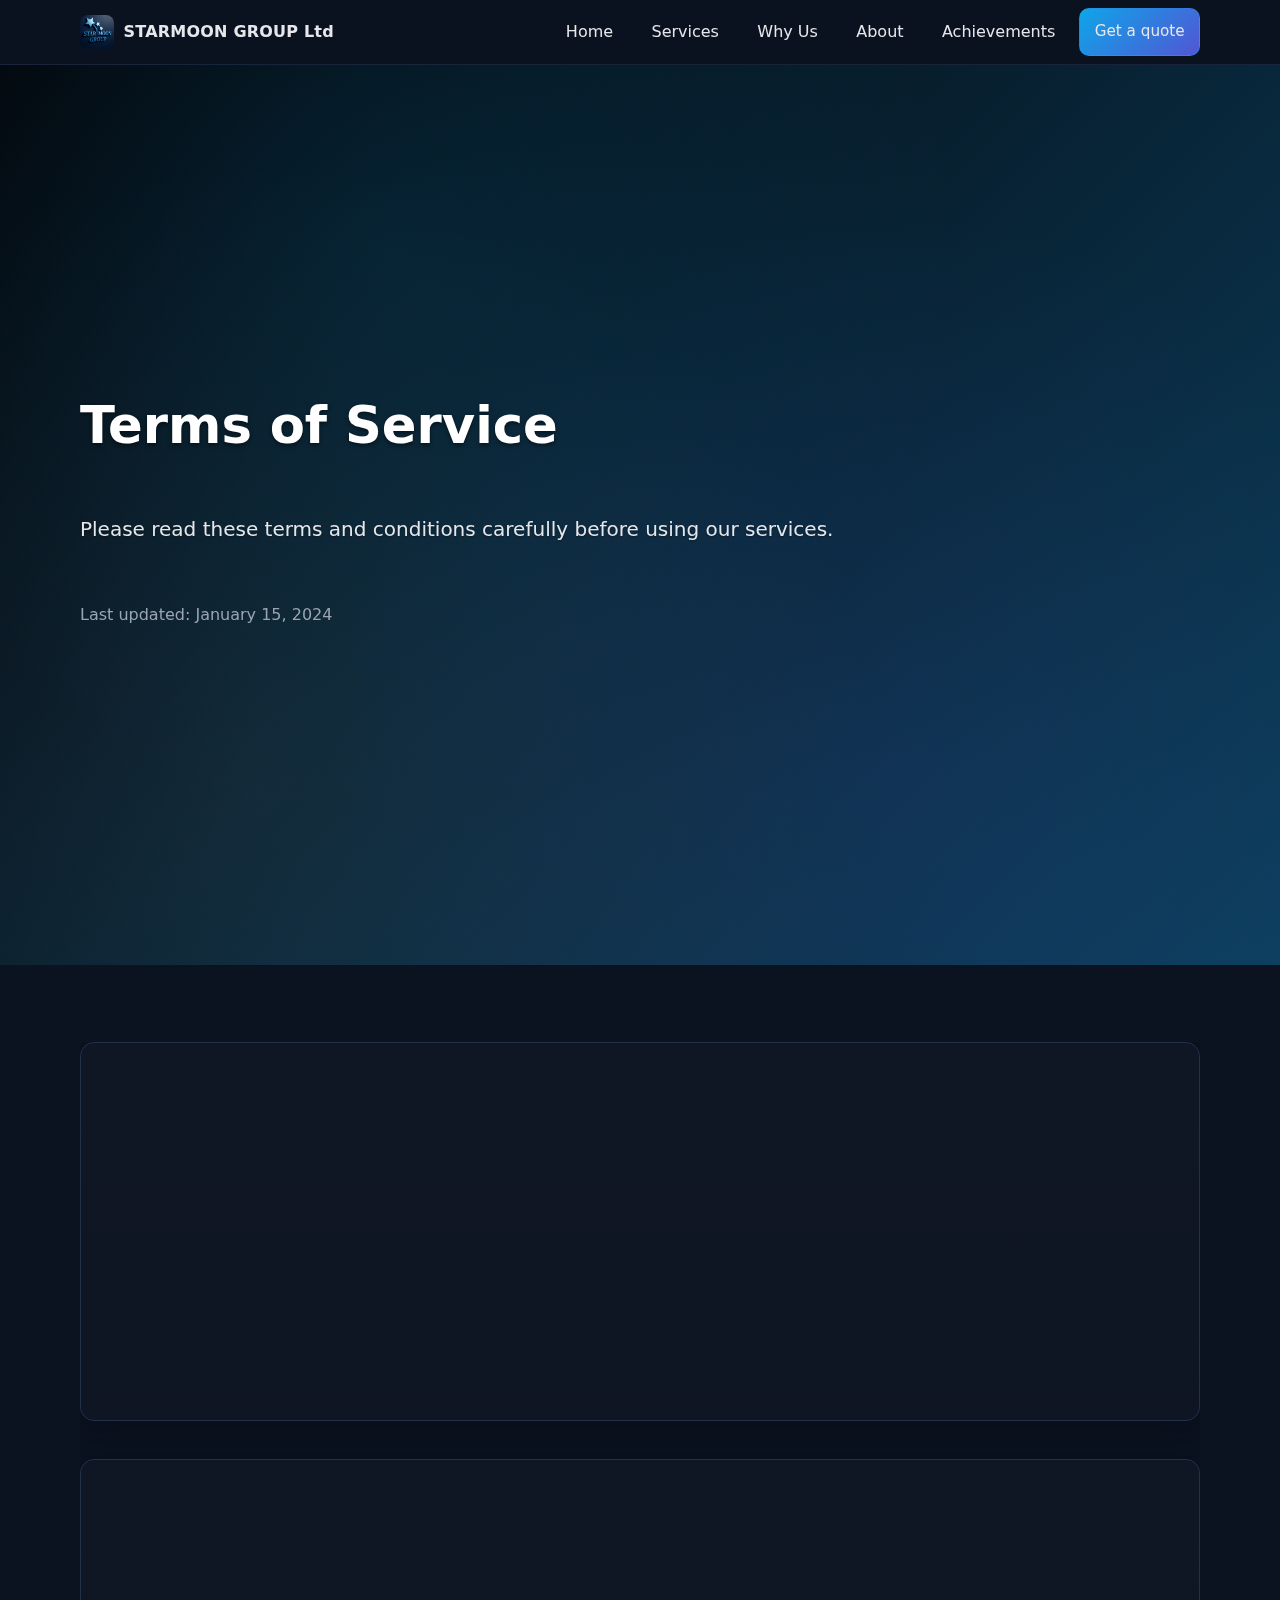
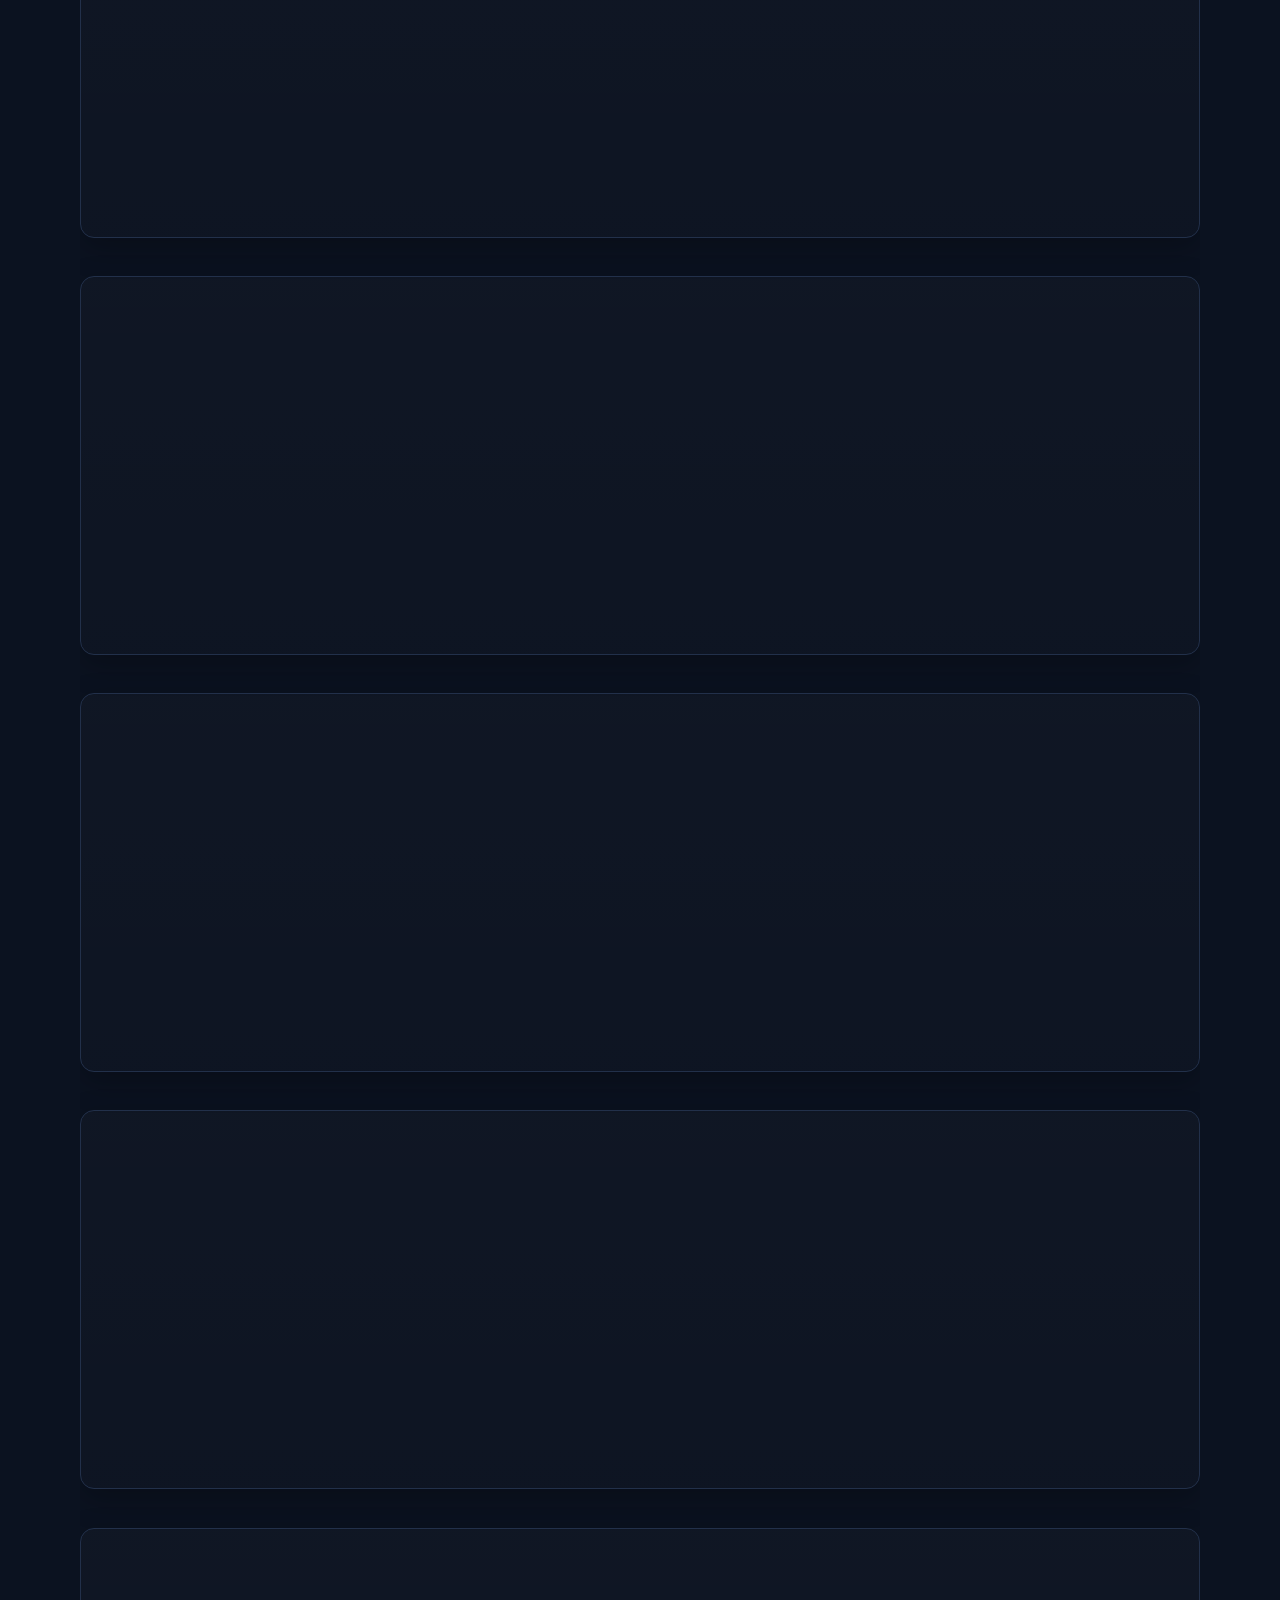
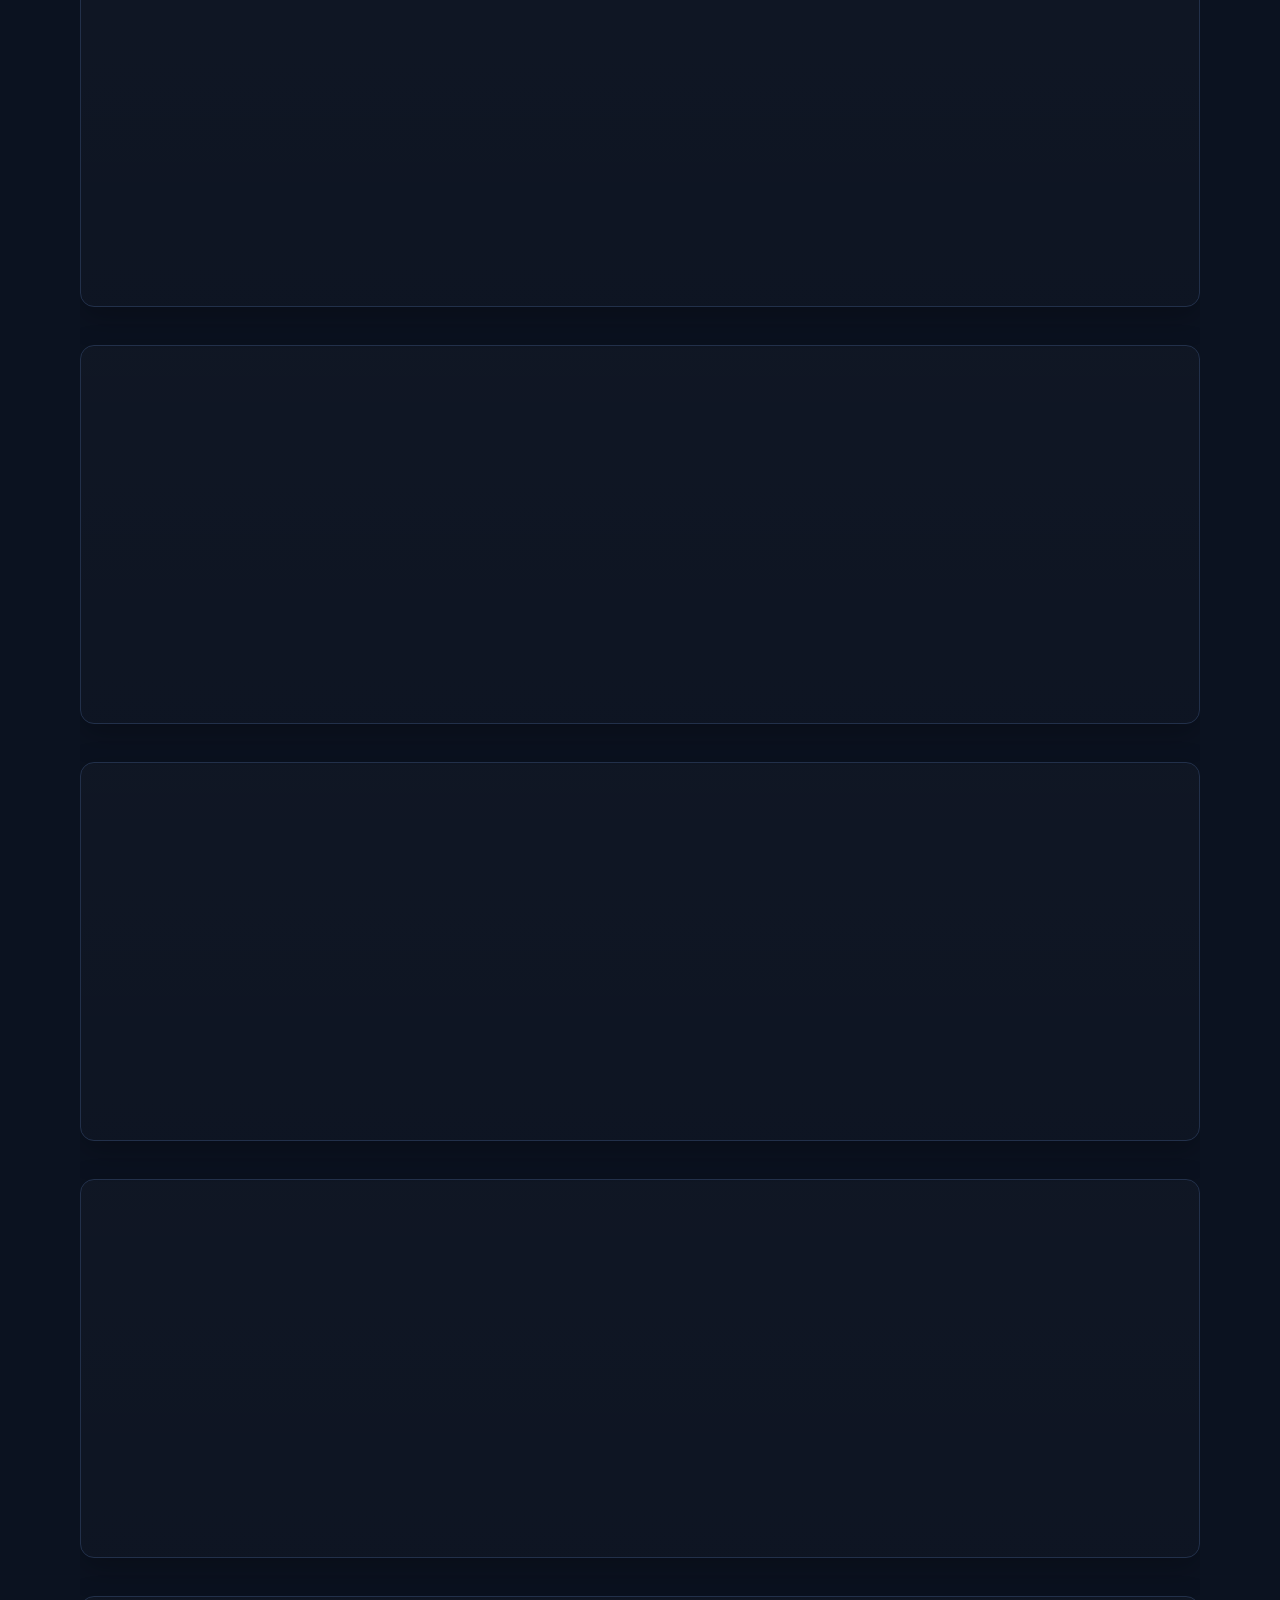
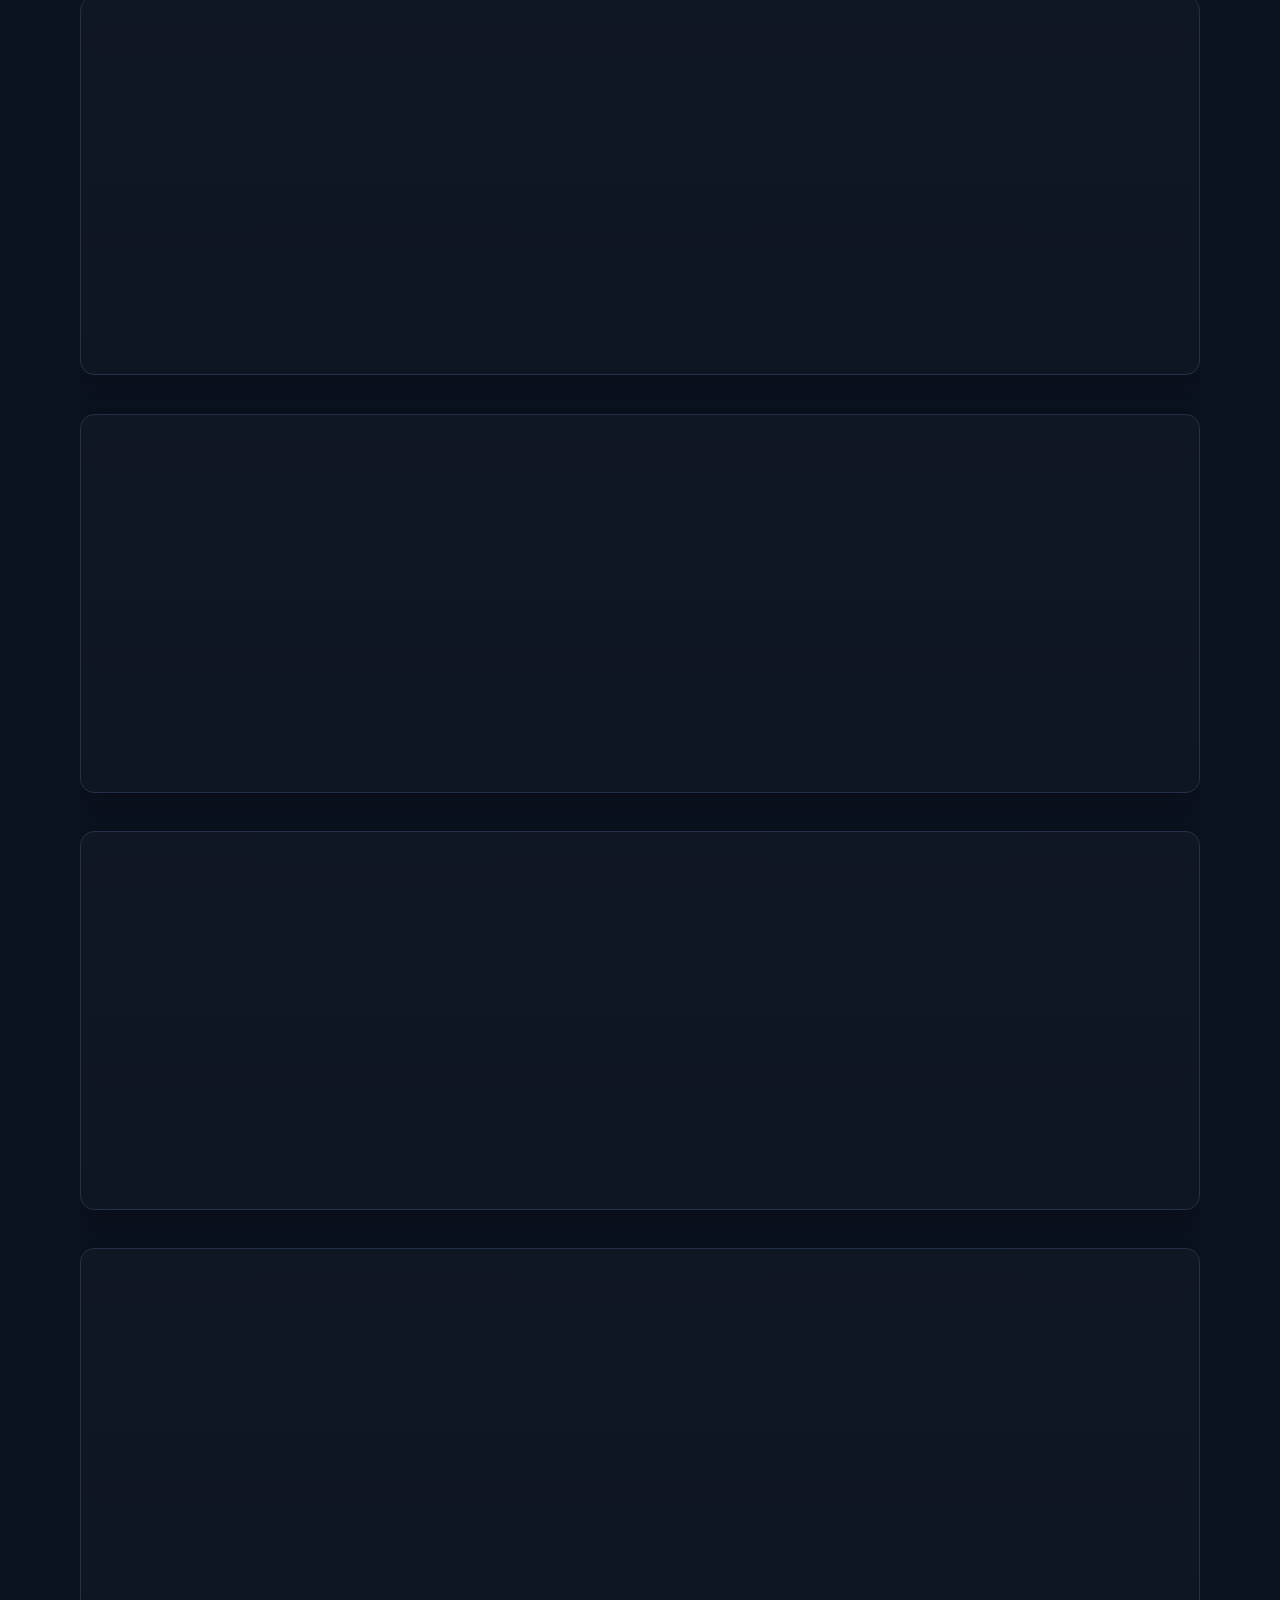
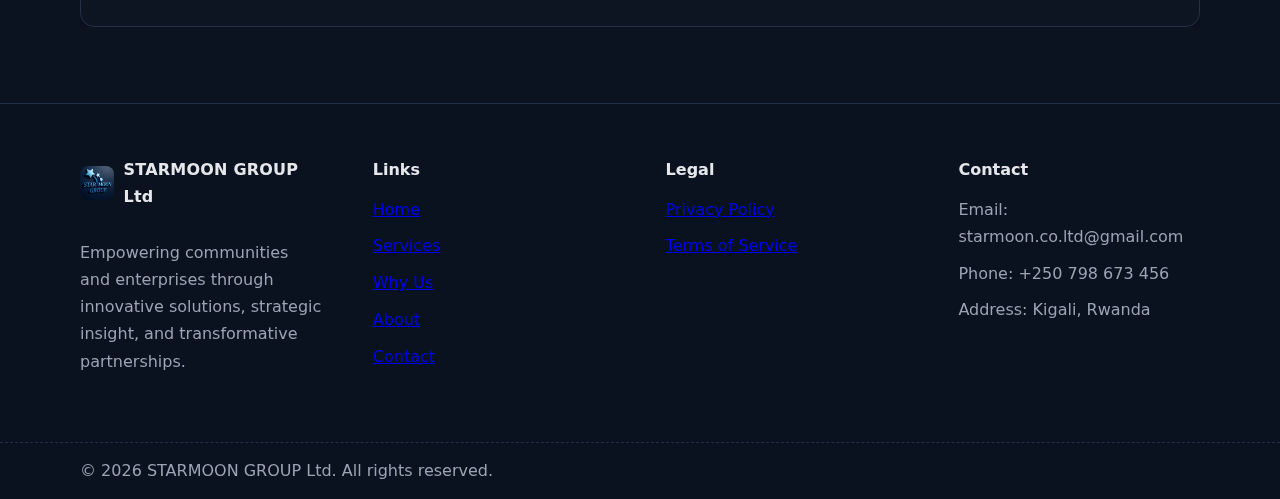
<file: terms-of-service.html>
<!doctype html>
<html lang="en" dir="ltr">
<head>
  <meta charset="utf-8" />
  <meta name="viewport" content="width=device-width, initial-scale=1.0, maximum-scale=1.0, user-scalable=no, viewport-fit=cover" />
  <title>Terms of Service | STARMOON GROUP Ltd</title>
  <meta name="description" content="STARMOON GROUP Ltd Terms of Service - Read our terms and conditions for using our services." />
  <link rel="stylesheet" href="style.css" />
  <link href="https://fonts.googleapis.com/css2?family=Inter:wght@400;600;700;800;900&display=swap" rel="stylesheet">
</head>
<body>
  <header class="site-header">
    <div class="container header-inner">
      <a href="index.html" class="brand"><img src="Images/logo.jpg" alt="STARMOON GROUP Ltd Logo" class="brand-logo" /><span class="brand-text">STARMOON GROUP Ltd</span></a>
      <button class="nav-toggle" aria-label="Open/close menu" aria-expanded="false">☰</button>
      <nav class="site-nav" aria-label="Main navigation">
        <ul>
          <li><a href="index.html">Home</a></li>
          <li><a href="services.html">Services</a></li>
          <li><a href="why-us.html">Why Us</a></li>
          <li><a href="about.html">About</a></li>
          <li><a href="achievements.html">Achievements</a></li>
          <li><a href="contact.html" class="btn btn-primary btn-sm">Get a quote</a></li>
        </ul>
      </nav>
    </div>
  </header>

  <main>
    <section class="hero" style="background: linear-gradient(135deg, rgba(0, 0, 0, 0.7), rgba(14, 165, 233, 0.3)), radial-gradient(circle at 20% 80%, rgba(255, 255, 255, 0.1), transparent 50%);">
      <div class="container">
        <div class="stack gap-l hero-content">
          <h1 class="display animate-fade-in-up">Terms of Service</h1>
          <p class="lead animate-fade-in-up" style="animation-delay: 0.2s;">Please read these terms and conditions carefully before using our services.</p>
          <p class="muted animate-fade-in-up" style="animation-delay: 0.4s;">Last updated: January 15, 2024</p>
        </div>
      </div>
    </section>

    <section class="section">
      <div class="container">
        <div class="stack gap-l">
          <article class="card">
            <h2>1. Acceptance of Terms</h2>
            <p>By accessing and using STARMOON GROUP Ltd's services, you accept and agree to be bound by the terms and provision of this agreement. If you do not agree to abide by the above, please do not use this service.</p>
          </article>

          <article class="card">
            <h2>2. Description of Services</h2>
            <p>STARMOON GROUP Ltd provides multidisciplinary consultancy services including:</p>
            <ul class="list-check">
              <li>Real estate development and investment</li>
              <li>Education services and institutional growth</li>
              <li>Travel and tourism solutions</li>
              <li>Business consultancy and strategic planning</li>
              <li>Project management and feasibility studies</li>
              <li>Import and export services</li>
            </ul>
          </article>

          <article class="card">
            <h2>3. User Responsibilities</h2>
            <p>As a user of our services, you agree to:</p>
            <ul class="list-check">
              <li>Provide accurate and complete information</li>
              <li>Maintain the confidentiality of your account</li>
              <li>Use our services for lawful purposes only</li>
              <li>Not interfere with or disrupt our services</li>
              <li>Comply with all applicable laws and regulations</li>
              <li>Respect intellectual property rights</li>
            </ul>
          </article>

          <article class="card">
            <h2>4. Payment Terms</h2>
            <p>Payment terms for our services include:</p>
            <ul class="list-check">
              <li>All fees are quoted in the agreed currency</li>
              <li>Payment schedules will be specified in service agreements</li>
              <li>Late payments may incur additional charges</li>
              <li>Refunds are subject to our refund policy</li>
              <li>We reserve the right to suspend services for non-payment</li>
            </ul>
          </article>

          <article class="card">
            <h2>5. Intellectual Property</h2>
            <p>All content, including but not limited to text, graphics, logos, and software, is the property of STARMOON GROUP Ltd and is protected by copyright laws. You may not reproduce, distribute, or create derivative works without our written consent.</p>
          </article>

          <article class="card">
            <h2>6. Confidentiality</h2>
            <p>We are committed to maintaining the confidentiality of your business information. We will not disclose confidential information to third parties without your consent, except as required by law.</p>
          </article>

          <article class="card">
            <h2>7. Limitation of Liability</h2>
            <p>STARMOON GROUP Ltd shall not be liable for any indirect, incidental, special, consequential, or punitive damages, including but not limited to loss of profits, data, or use, arising out of or relating to our services.</p>
          </article>

          <article class="card">
            <h2>8. Indemnification</h2>
            <p>You agree to indemnify and hold harmless STARMOON GROUP Ltd from any claims, damages, or expenses arising from your use of our services or violation of these terms.</p>
          </article>

          <article class="card">
            <h2>9. Service Availability</h2>
            <p>We strive to provide reliable services but cannot guarantee uninterrupted availability. We reserve the right to modify, suspend, or discontinue services at any time with reasonable notice.</p>
          </article>

          <article class="card">
            <h2>10. Termination</h2>
            <p>Either party may terminate this agreement with written notice. Upon termination:</p>
            <ul class="list-check">
              <li>All outstanding obligations must be fulfilled</li>
              <li>Confidentiality obligations remain in effect</li>
              <li>Intellectual property rights are preserved</li>
            </ul>
          </article>

          <article class="card">
            <h2>11. Governing Law</h2>
            <p>These terms shall be governed by and construed in accordance with the laws of Rwanda. Any disputes shall be resolved through arbitration in Kigali, Rwanda.</p>
          </article>

          <article class="card">
            <h2>12. Changes to Terms</h2>
            <p>We reserve the right to modify these terms at any time. Changes will be effective immediately upon posting. Your continued use of our services constitutes acceptance of the modified terms.</p>
          </article>

          <article class="card">
            <h2>13. Contact Information</h2>
            <p>For questions about these Terms of Service, please contact us:</p>
            <div class="contact-info" style="margin-top: 1rem;">
              <p><strong>Email:</strong> starmoon.co.ltd@gmail.com</p>
              <p><strong>Phone:</strong> +250 798 673 456</p>
              <p><strong>Address:</strong> Kigali, Rwanda</p>
            </div>
          </article>
        </div>
      </div>
    </section>
  </main>

  <footer class="site-footer">
    <div class="container grid-4">
      <div class="stack gap-s">
        <div class="brand brand-footer"><img src="Images/logo.jpg" alt="STARMOON GROUP Ltd Logo" class="brand-logo" /><span class="brand-text">STARMOON GROUP Ltd</span></div>
        <p class="muted">Empowering communities and enterprises through innovative solutions, strategic insight, and transformative partnerships.</p>
      </div>
      <div>
        <h4>Links</h4>
        <ul class="list">
          <li><a href="index.html">Home</a></li>
          <li><a href="services.html">Services</a></li>
          <li><a href="why-us.html">Why Us</a></li>
          <li><a href="about.html">About</a></li>
          <li><a href="contact.html">Contact</a></li>
        </ul>
      </div>
      <div>
        <h4>Legal</h4>
        <ul class="list">
          <li><a href="privacy-policy.html">Privacy Policy</a></li>
          <li><a href="terms-of-service.html">Terms of Service</a></li>
        </ul>
      </div>
      <div>
        <h4>Contact</h4>
        <ul class="list muted">
          <li>Email: starmoon.co.ltd@gmail.com</li>
          <li>Phone: +250 798 673 456</li>
          <li>Address: Kigali, Rwanda</li>
        </ul>
      </div>
    </div>
    <div class="footer-bottom">
      <div class="container">
        <span class="muted">© <span id="y"></span> STARMOON GROUP Ltd. All rights reserved.</span>
      </div>
    </div>
  </footer>

  <script>
    // Mobile menu functionality
    (function() {
      let isMenuOpen = false;
      
      function initMenu() {
        const navToggle = document.querySelector('.nav-toggle');
        const siteNav = document.querySelector('.site-nav');
        
        if (!navToggle || !siteNav) return;
        
        // Toggle menu
        navToggle.addEventListener('click', function(e) {
          e.preventDefault();
          isMenuOpen = !isMenuOpen;
          this.setAttribute('aria-expanded', isMenuOpen.toString());
          siteNav.classList.toggle('open', isMenuOpen);
          document.body.classList.toggle('menu-open', isMenuOpen);
        });
        
        // Close menu when clicking outside
        document.addEventListener('click', function(e) {
          if (isMenuOpen && !siteNav.contains(e.target) && !navToggle.contains(e.target)) {
            isMenuOpen = false;
            navToggle.setAttribute('aria-expanded', 'false');
            siteNav.classList.remove('open');
            document.body.classList.remove('menu-open');
          }
        });
        
        // Close menu when pressing Escape key
        document.addEventListener('keydown', function(e) {
          if (e.key === 'Escape' && isMenuOpen) {
            isMenuOpen = false;
            navToggle.setAttribute('aria-expanded', 'false');
            siteNav.classList.remove('open');
            document.body.classList.remove('menu-open');
          }
        });
      }
      
      // Initialize when DOM is ready
      if (document.readyState === 'loading') {
        document.addEventListener('DOMContentLoaded', initMenu);
      } else {
        initMenu();
      }
    })();
    
    document.getElementById('y').textContent = new Date().getFullYear();
  </script>
</body>
</html>
</file>
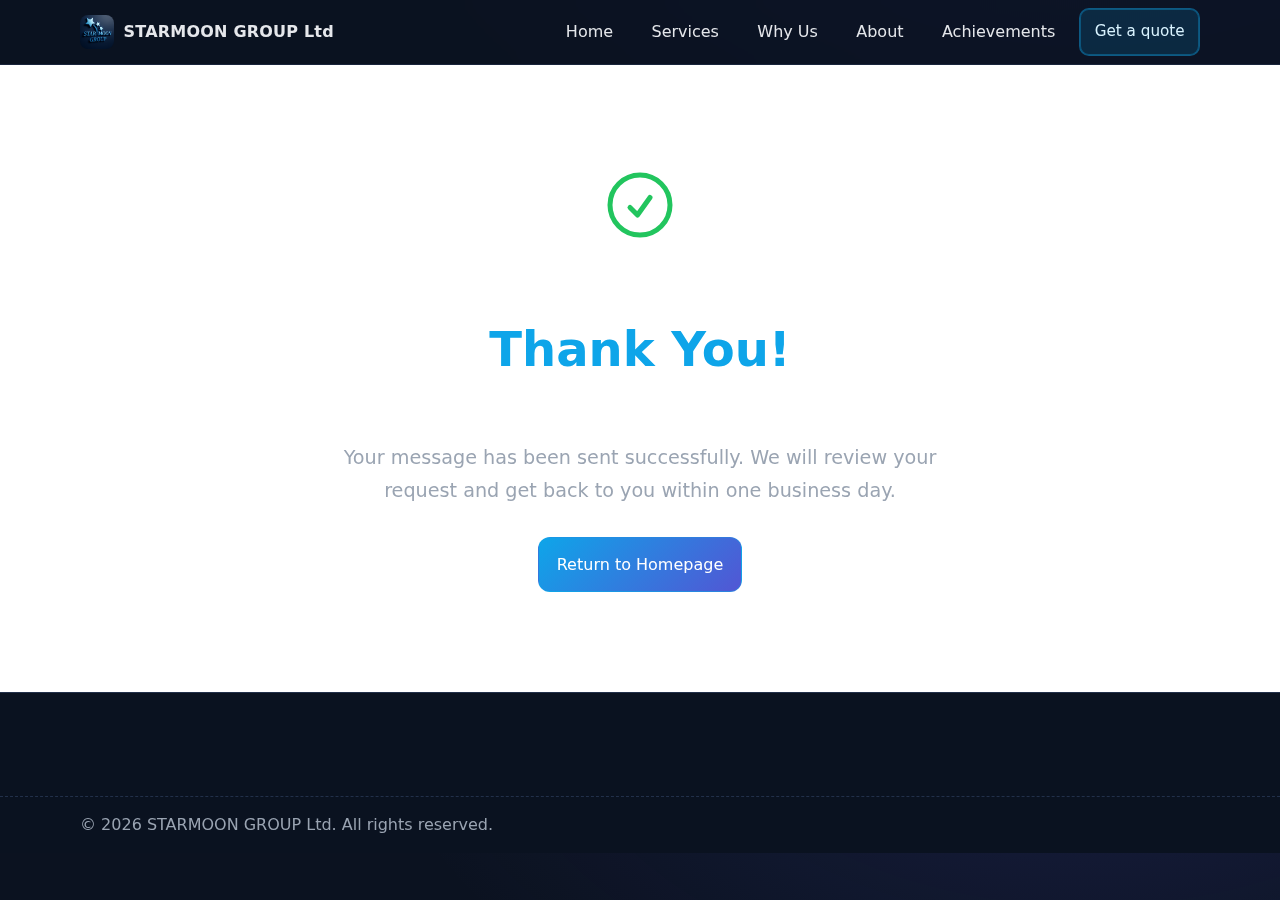
<file: thanks.html>
<!doctype html>
<html lang="en" dir="ltr">
<head>
  <meta charset="utf-8" />
  <meta name="viewport" content="width=device-width, initial-scale=1.0, maximum-scale=1.0, user-scalable=no, viewport-fit=cover" />
  <title>Thank You | STARMOON GROUP Ltd</title>
  <meta name="robots" content="noindex, nofollow">
  <link rel="stylesheet" href="style.css" />
  <link href="https://fonts.googleapis.com/css2?family=Inter:wght@400;600;700;800;900&display=swap" rel="stylesheet">
  <style>
    .thank-you-section {
      text-align: center;
      padding: 100px 20px;
      min-height: 60vh;
      display: flex;
      flex-direction: column;
      justify-content: center;
      align-items: center;
      background-color: #fff;
    }
    .thank-you-section .icon {
      color: #22c55e; /* green-500 */
      width: 80px;
      height: 80px;
      margin-bottom: 2rem;
    }
    .thank-you-section h1 {
      font-size: 3em;
      color: var(--primary, #3498db);
    }
    .thank-you-section p {
      font-size: 1.2em;
      margin-bottom: 30px;
      max-width: 600px;
      color: var(--muted);
    }
  </style>
</head>
<body>
  <header class="site-header">
    <div class="container header-inner">
      <a href="index.html" class="brand"><img src="Images/logo.jpg" alt="STARMOON GROUP Ltd Logo" class="brand-logo" /><span class="brand-text">STARMOON GROUP Ltd</span></a>
      <nav class="site-nav" aria-label="Main navigation">
        <ul>
          <li><a href="index.html">Home</a></li>
          <li><a href="services.html">Services</a></li>
          <li><a href="why-us.html">Why Us</a></li>
          <li><a href="about.html">About</a></li>
          <li><a href="achievements.html">Achievements</a></li>
          <li><a class="active btn btn-primary btn-sm" href="contact.html">Get a quote</a></li>
        </ul>
      </nav>
    </div>
  </header>

  <main>
    <section class="thank-you-section">
      <svg class="icon" xmlns="http://www.w3.org/2000/svg" fill="none" viewBox="0 0 24 24" stroke-width="1.5" stroke="currentColor">
        <path stroke-linecap="round" stroke-linejoin="round" d="M9 12.75L11.25 15 15 9.75M21 12a9 9 0 11-18 0 9 9 0 0118 0z" />
      </svg>
      <h1>Thank You!</h1>
      <p>Your message has been sent successfully. We will review your request and get back to you within one business day.</p>
      <a href="index.html" class="btn btn-primary">Return to Homepage</a>
    </section>
  </main>

  <footer class="site-footer">
    <div class="footer-bottom">
      <div class="container">
        <span class="muted">© <span id="y"></span> STARMOON GROUP Ltd. All rights reserved.</span>
      </div>
    </div>
  </footer>
  <script>document.getElementById('y').textContent = new Date().getFullYear();</script>
</body>
</html>
</file>
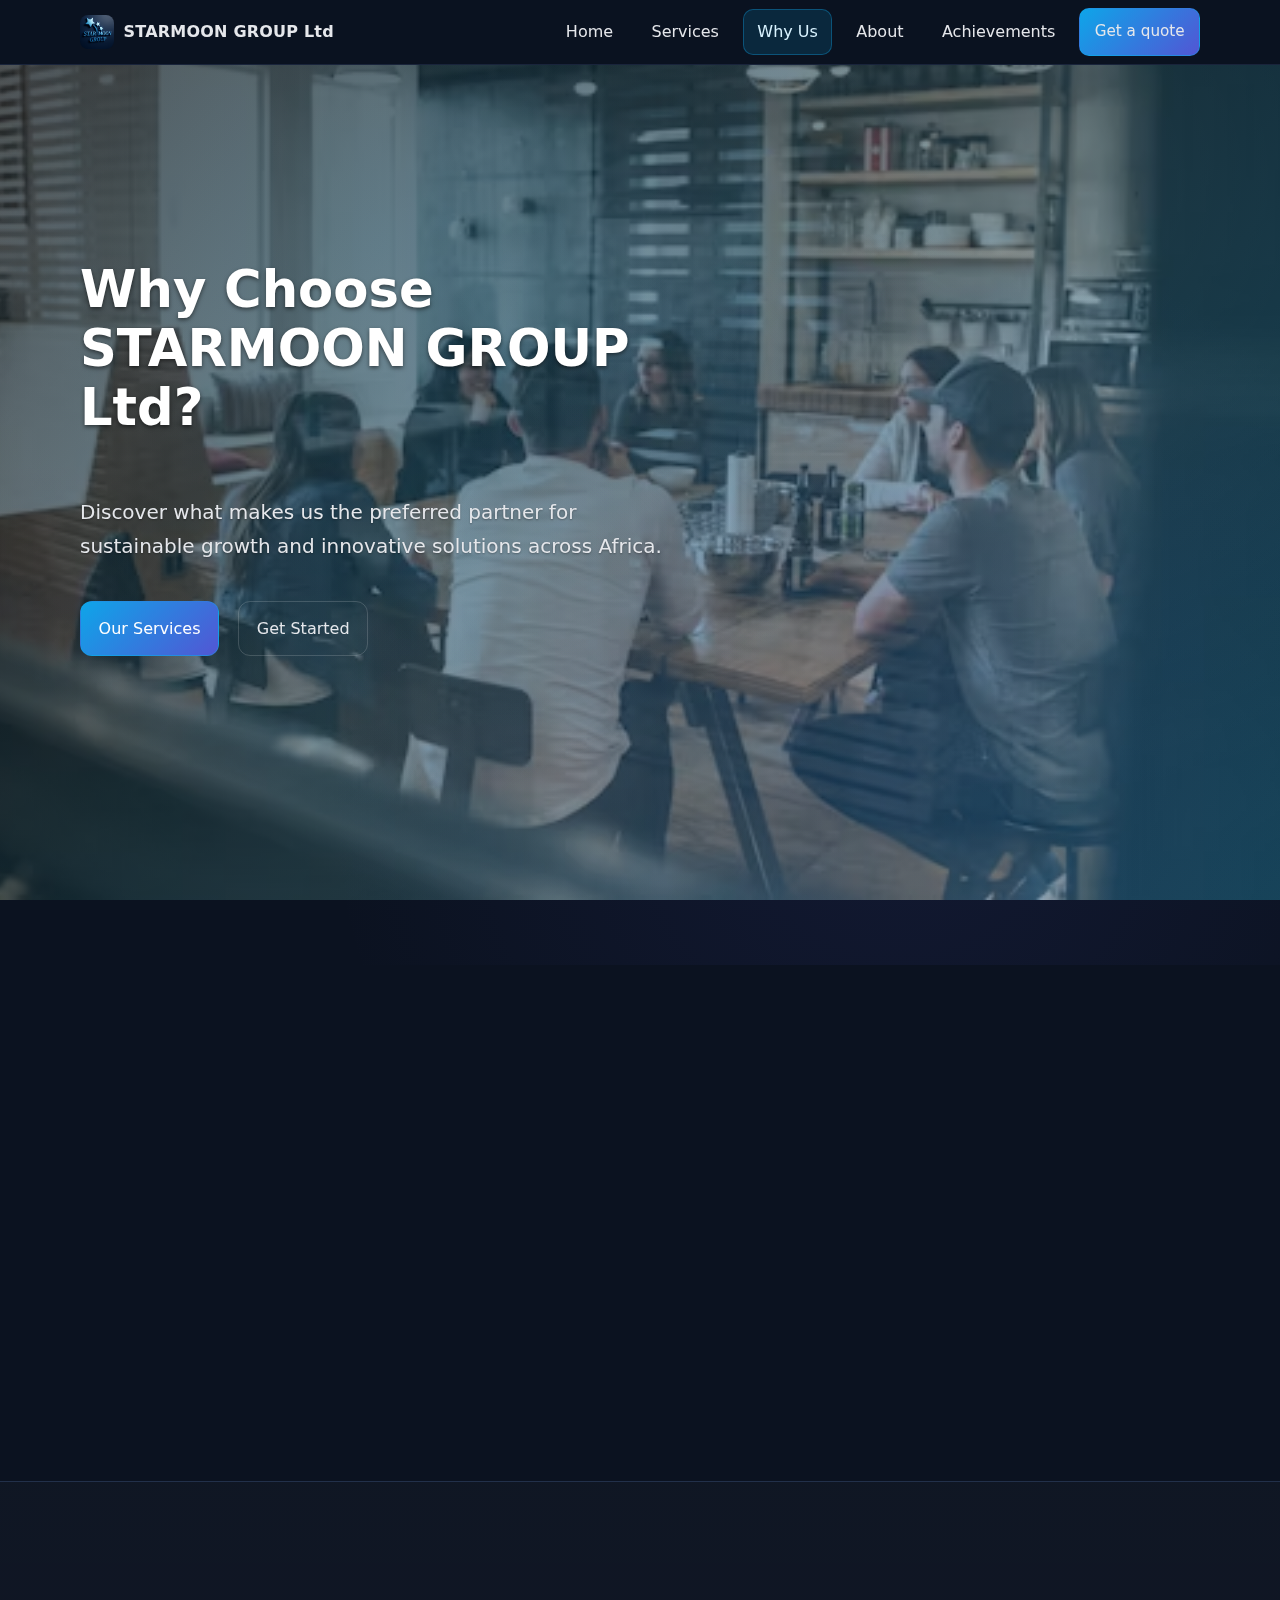
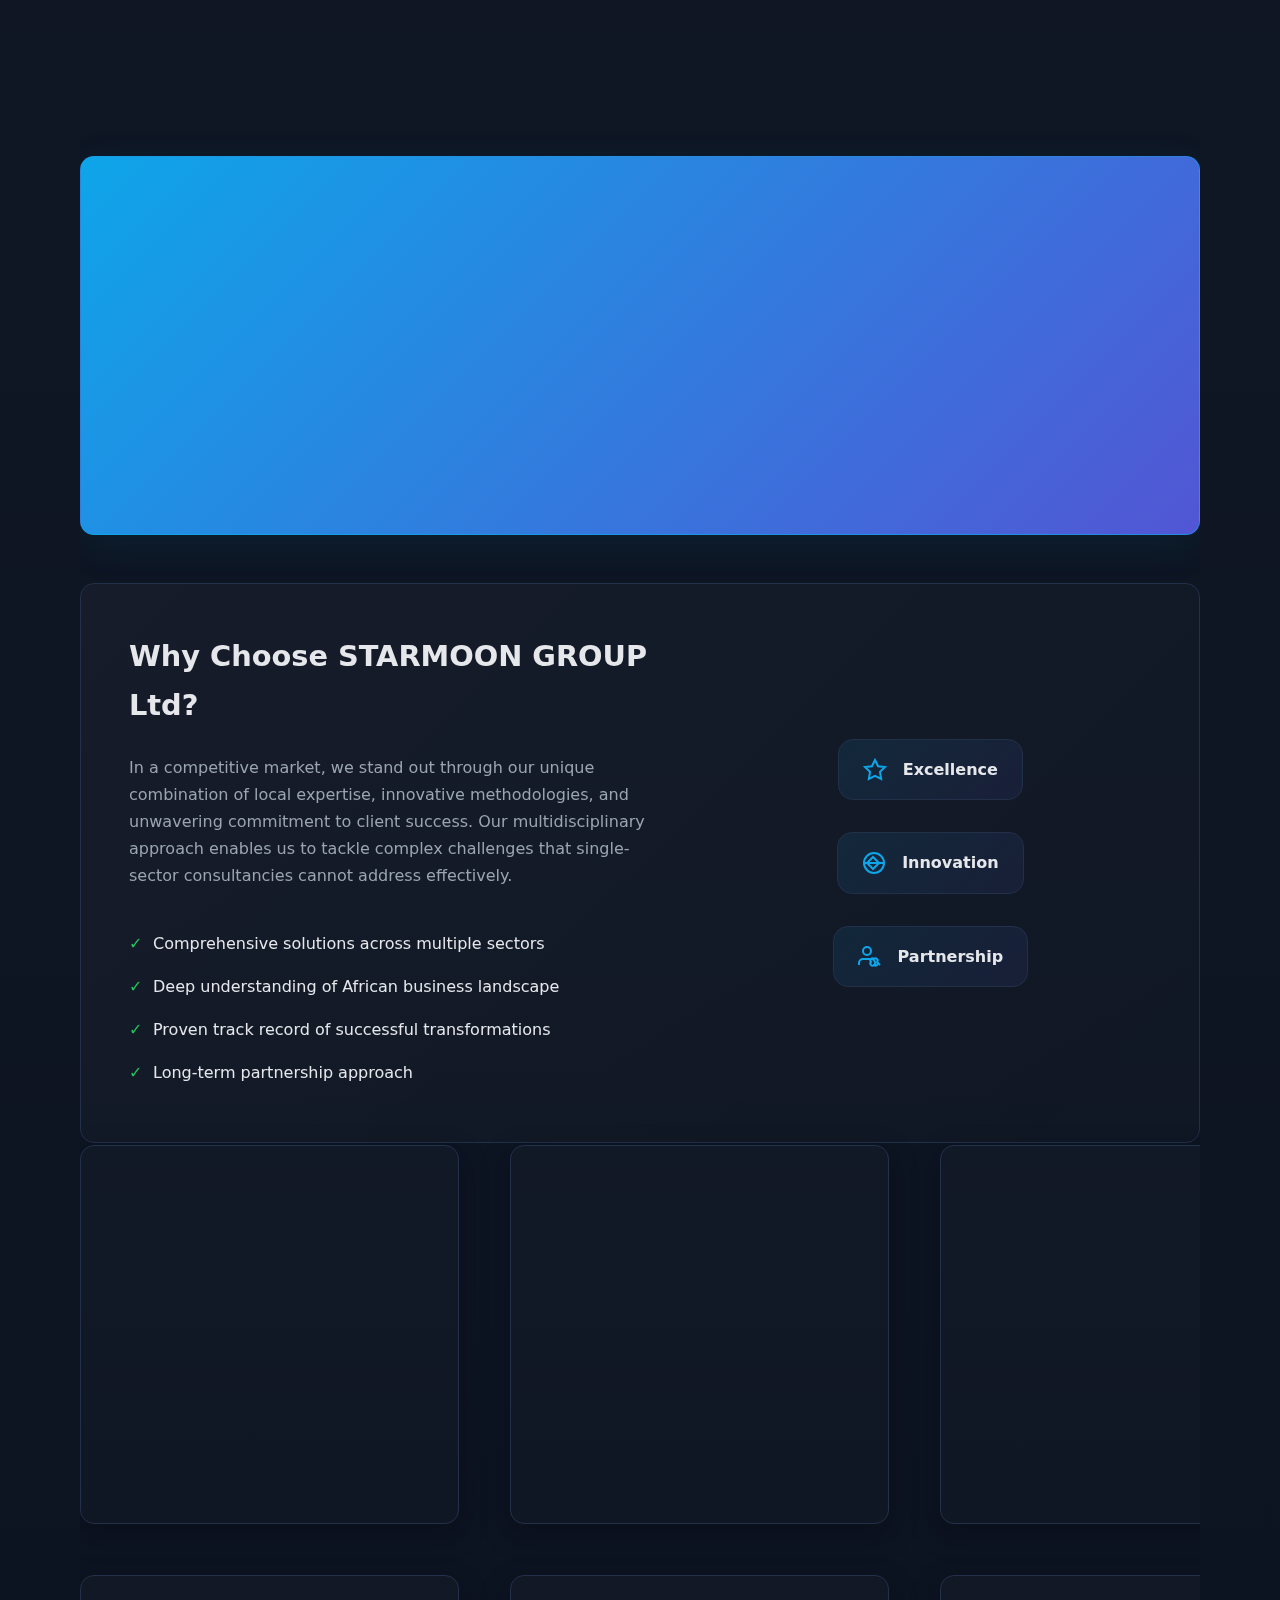
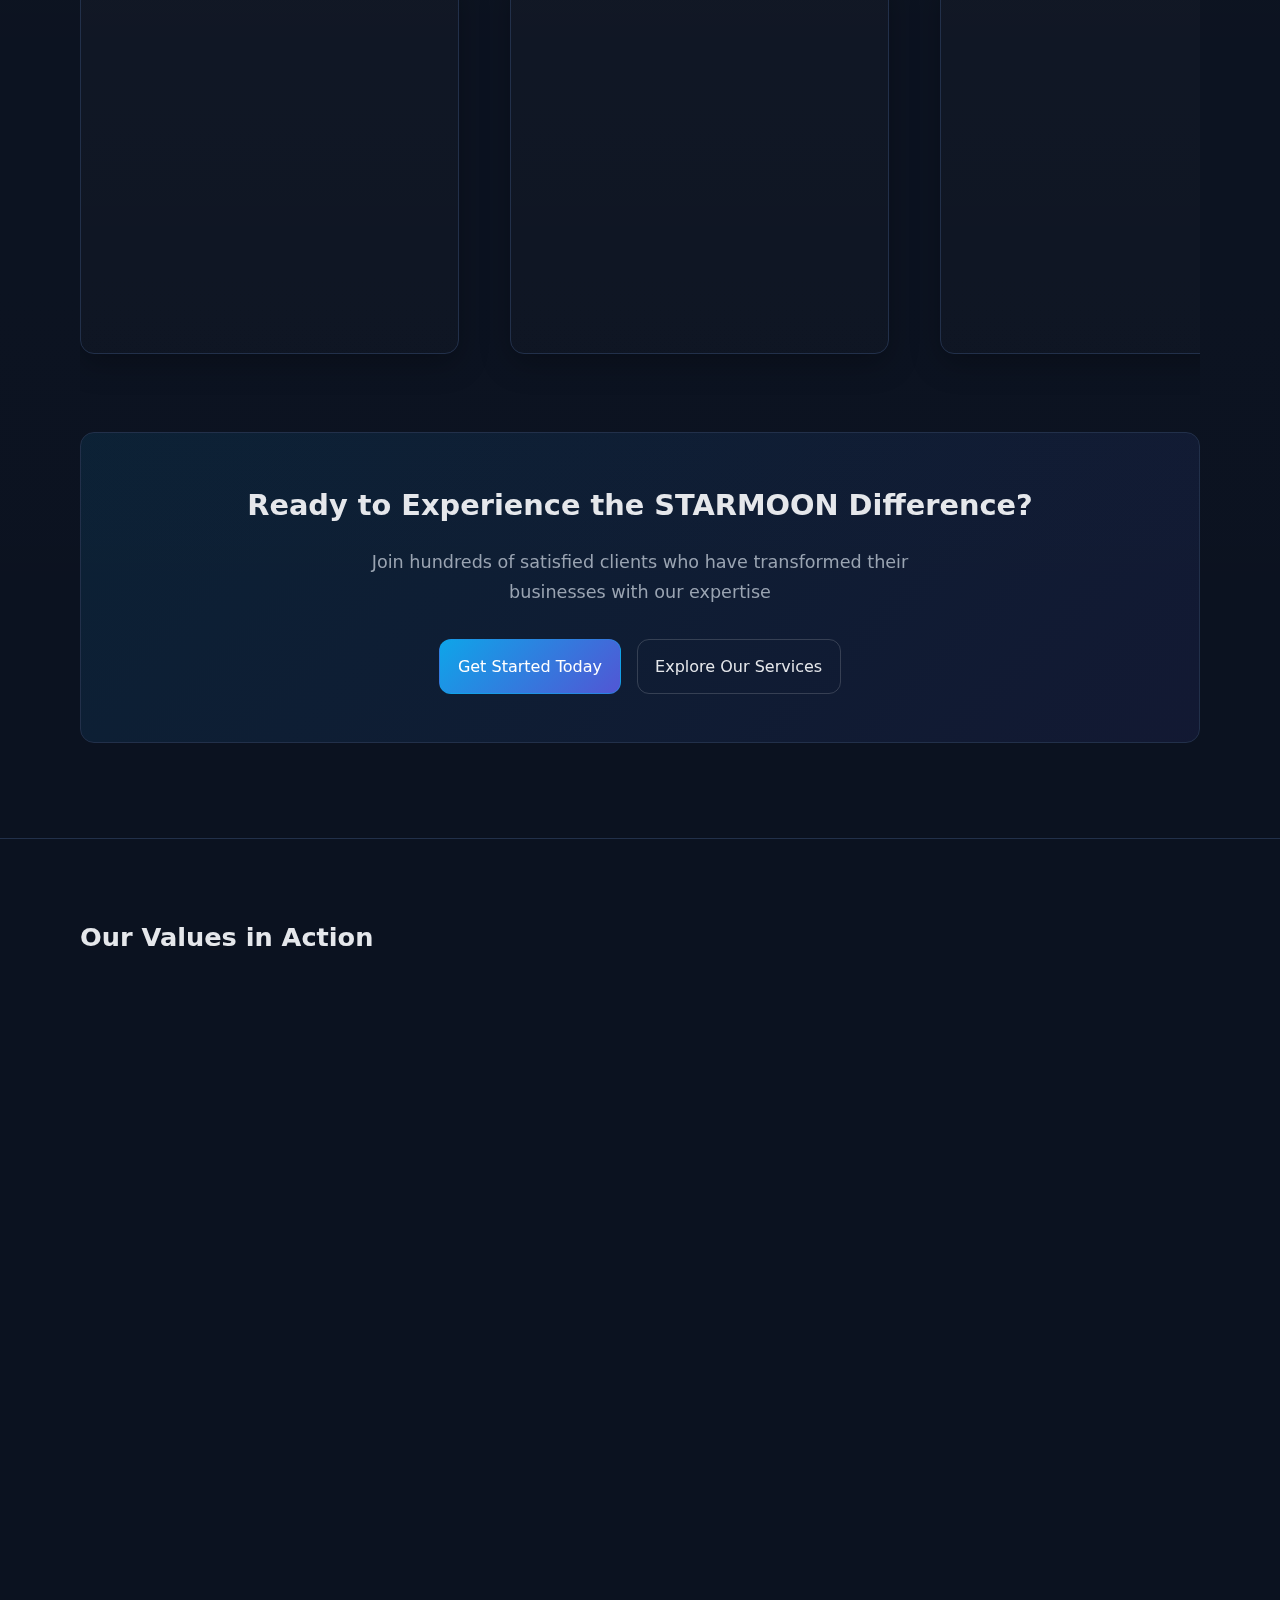
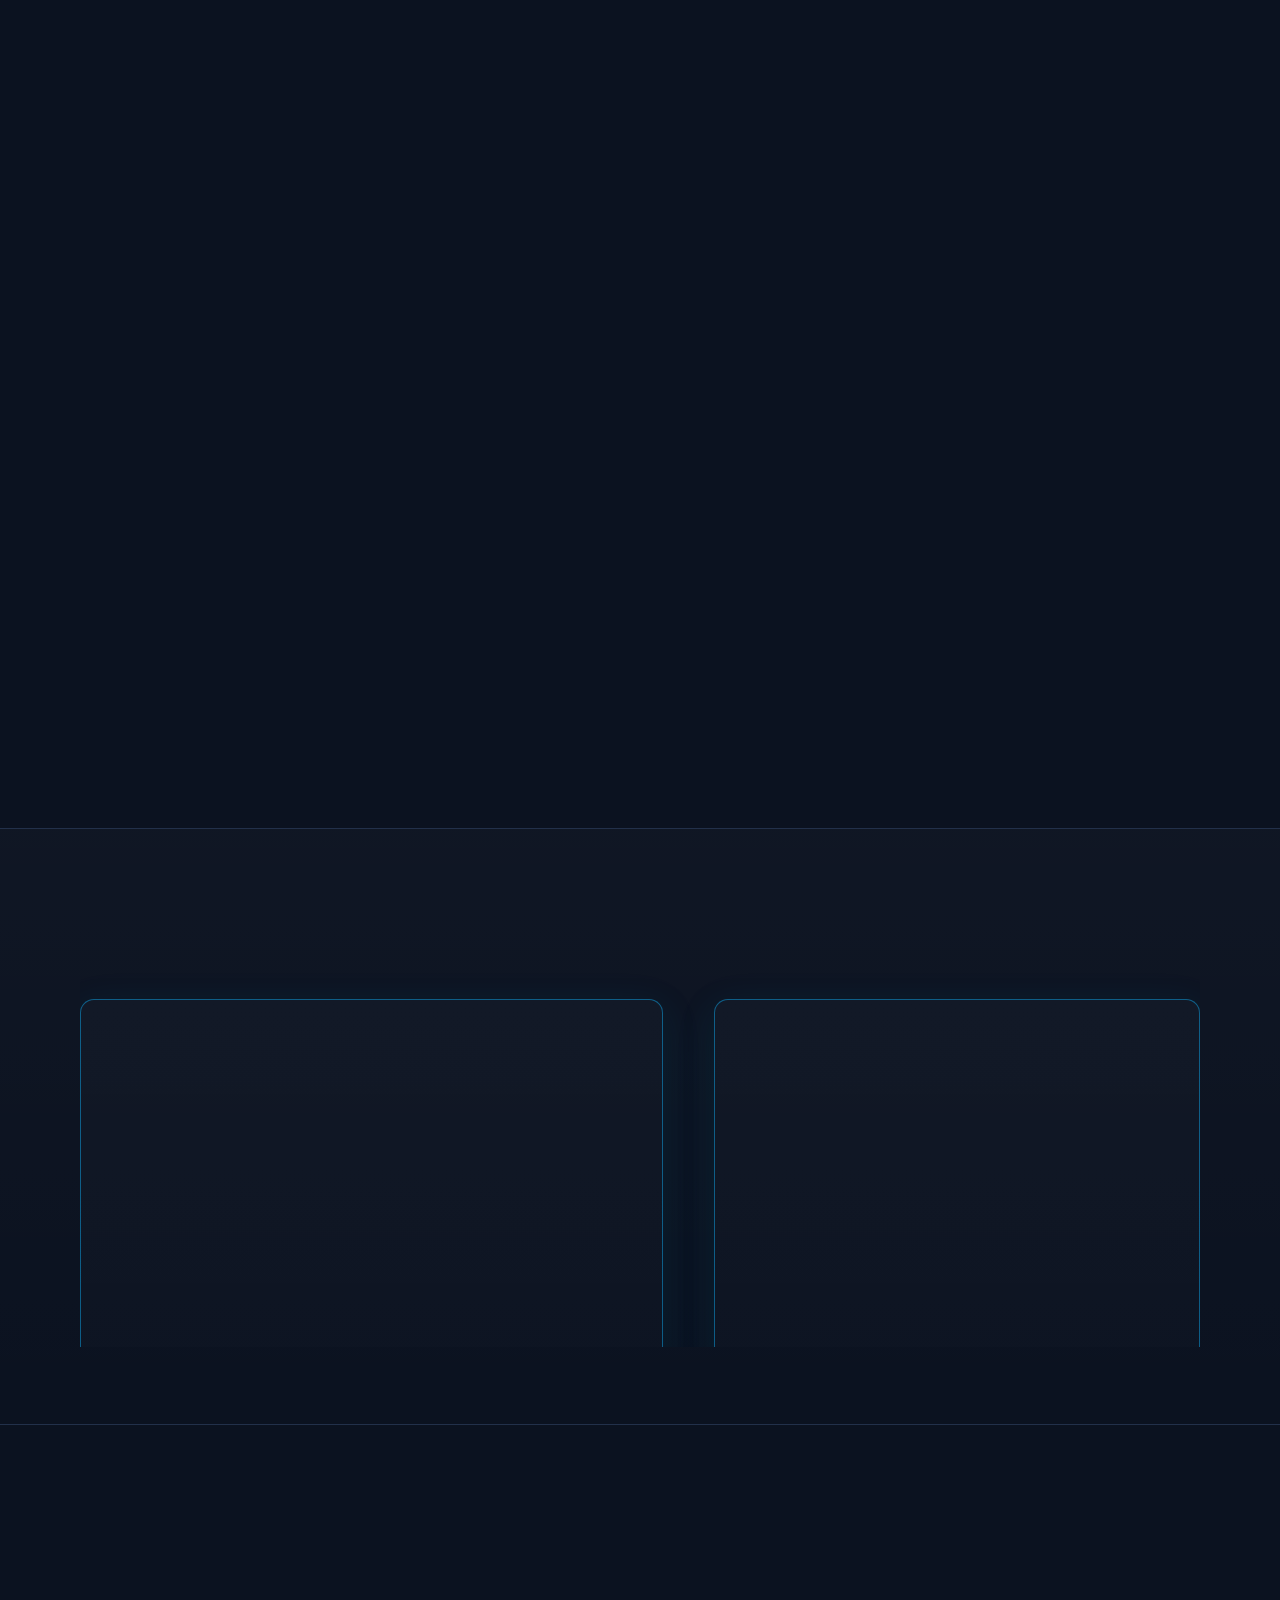
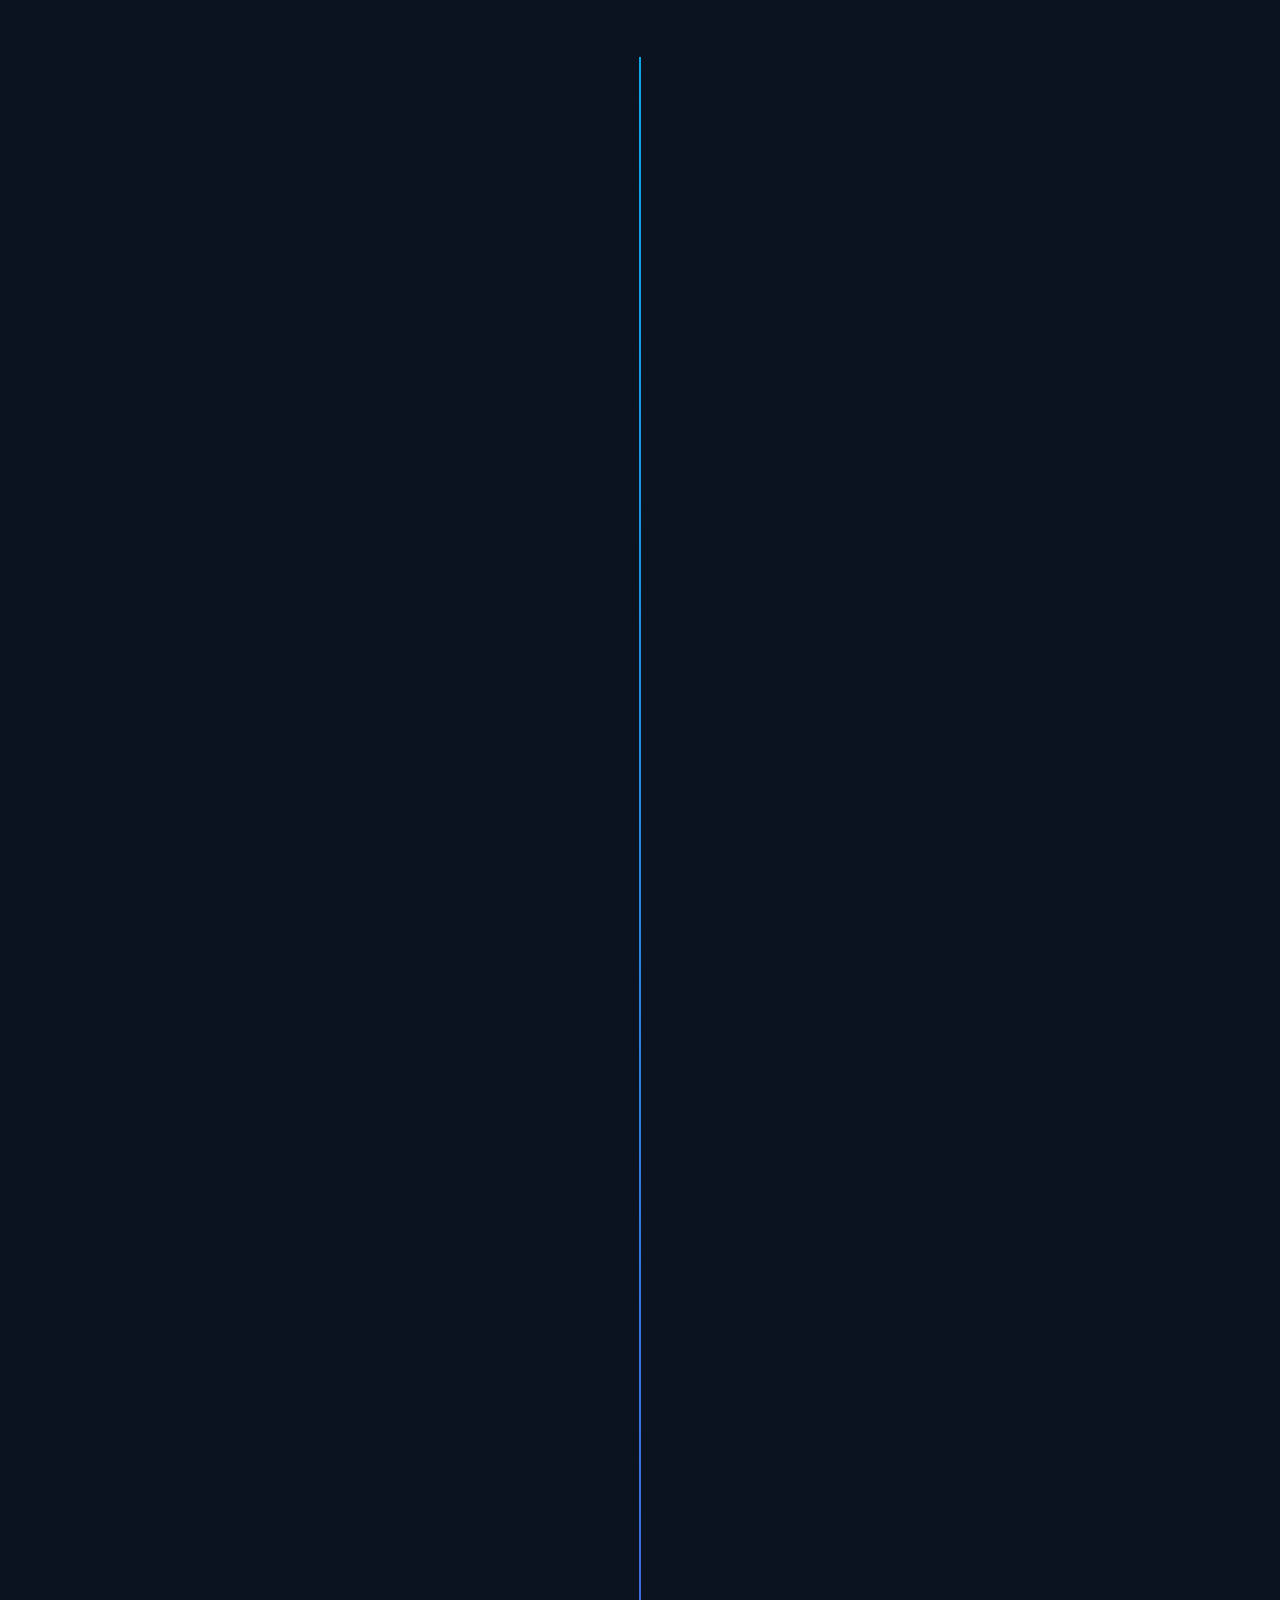
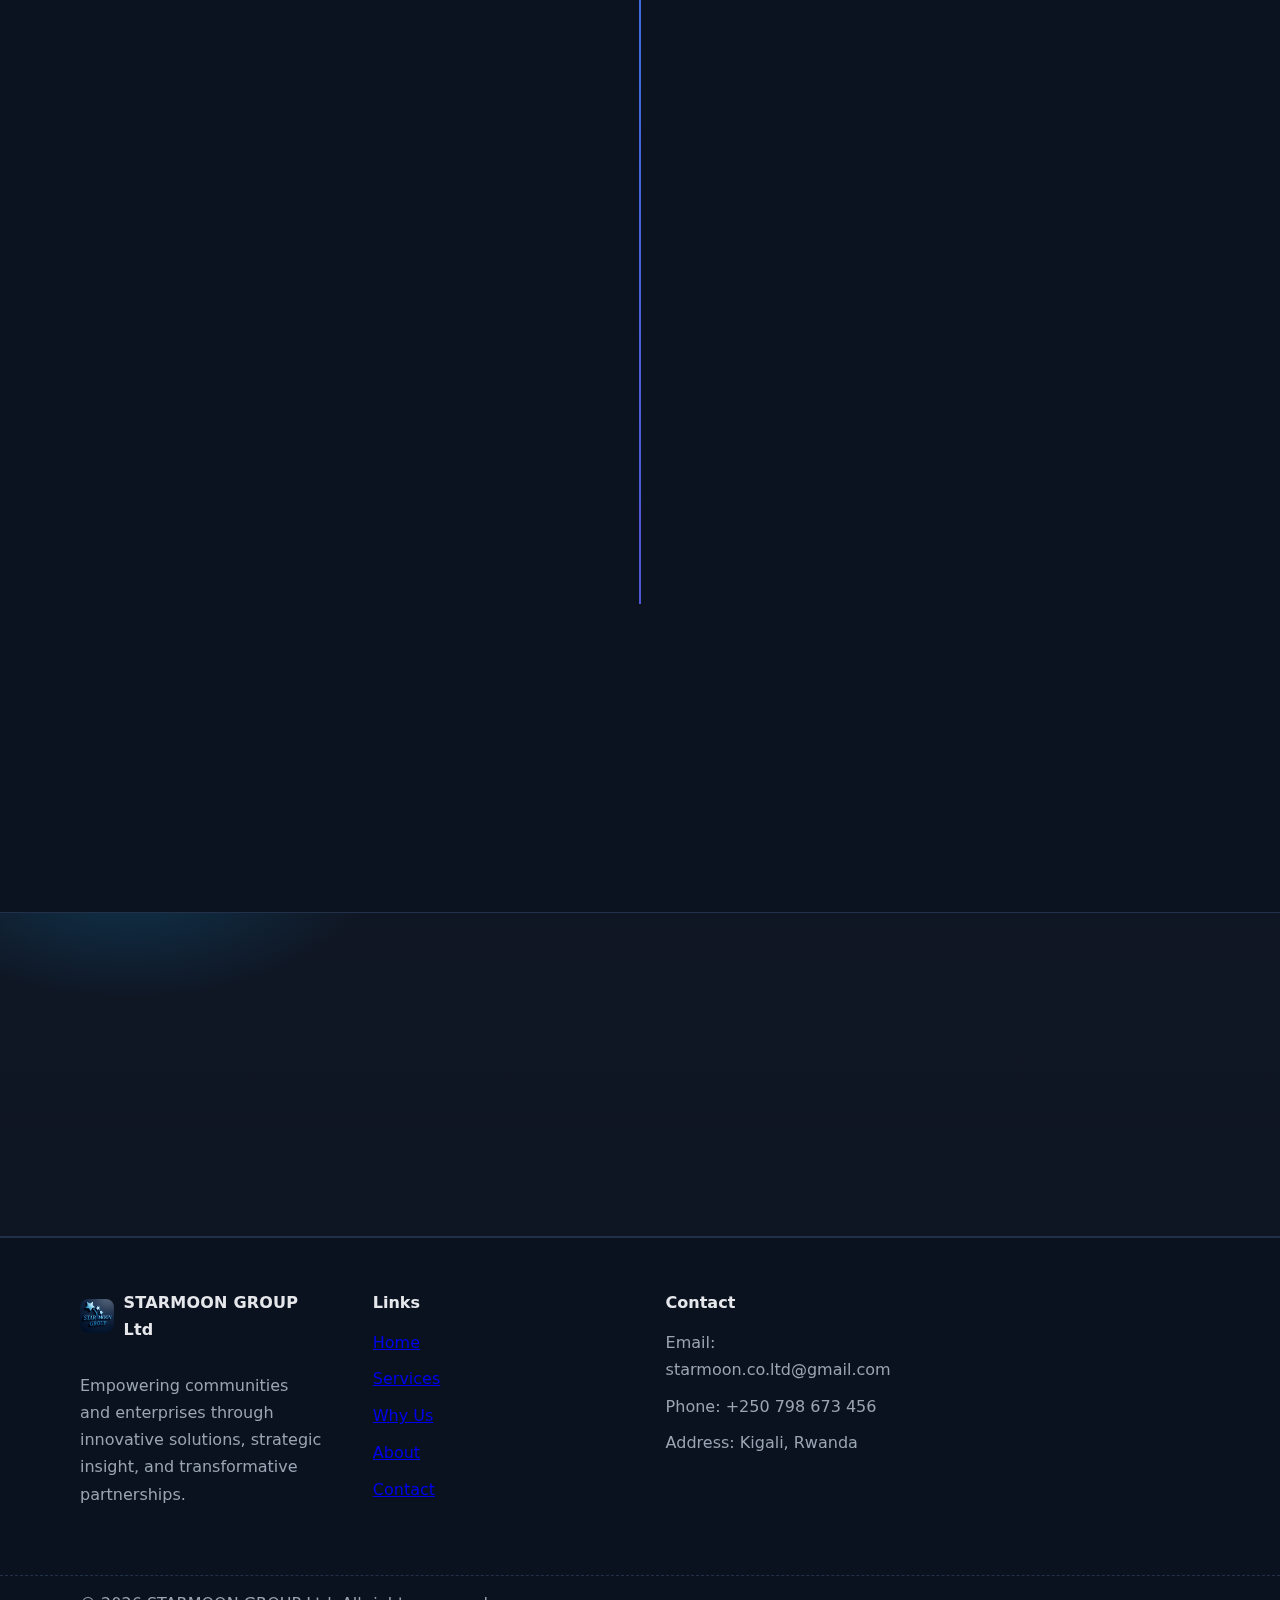
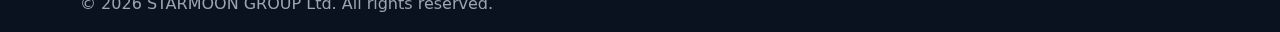
<file: why-us.html>
<!doctype html>
<html lang="en" dir="ltr">
<head>
  <meta charset="utf-8" />
  <meta name="viewport" content="width=device-width, initial-scale=1.0, maximum-scale=1.0, user-scalable=no, viewport-fit=cover" />
  <title>Why Choose Us | STARMOON GROUP Ltd</title>
  <meta name="description" content="Discover why STARMOON GROUP Ltd is the leading multidisciplinary consultancy in Africa - our expertise, values, and commitment to sustainable growth." />
  <link rel="stylesheet" href="style.css" />
  <link href="https://fonts.googleapis.com/css2?family=Inter:wght@400;600;700;800;900&display=swap" rel="stylesheet">
</head>
<body>
  <header class="site-header">
    <div class="container header-inner">
      <a href="index.html" class="brand"><img src="Images/logo.jpg" alt="STARMOON GROUP Ltd Logo" class="brand-logo" /><span class="brand-text">STARMOON GROUP Ltd</span></a>
      <button class="nav-toggle" aria-label="Open/close menu" aria-expanded="false">☰</button>
      <nav class="site-nav" aria-label="Main navigation">
        <ul>
          <li><a href="index.html">Home</a></li>
          <li><a href="services.html">Services</a></li>
          <li><a class="active" href="why-us.html">Why Us</a></li>
          <li><a href="about.html">About</a></li>
          <li><a href="achievements.html">Achievements</a></li>
          <li><a href="contact.html" class="btn btn-primary btn-sm">Get a quote</a></li>
        </ul>
      </nav>
    </div>
  </header>

  <main>
    <section class="hero" style="background-image: linear-gradient(135deg, rgba(0, 0, 0, 0.7), rgba(14, 165, 233, 0.3)), radial-gradient(circle at 20% 80%, rgba(255, 255, 255, 0.1), transparent 50%), radial-gradient(circle at 80% 20%, rgba(255, 255, 255, 0.1), transparent 50%), url('Images/o.jpg'); background-size: cover; background-position: center; background-attachment: fixed; position: relative; overflow: hidden;">

      
      
      <div class="container grid-2">
        <div class="stack gap-l hero-content">
          <h1 class="display animate-fade-in-up">Why Choose STARMOON GROUP Ltd?</h1>
          <p class="lead animate-fade-in-up" style="animation-delay: 0.2s;">Discover what makes us the preferred partner for sustainable growth and innovative solutions across Africa.</p>
          <div class="actions animate-fade-in-up" style="animation-delay: 0.4s;">
            <a href="services.html" class="btn btn-primary animate-pulse">Our Services</a>
            <a href="contact.html" class="btn btn-ghost">Get Started</a>
          </div>
          <ul class="hero-stats animate-stagger">
            <li><strong>100%</strong><span>Success rate</span></li>
            <li><strong>24/7</strong><span>Support</span></li>
            <li><strong>Expert</strong><span>Team</span></li>
          </ul>
        </div>

      </div>
    </section>

    <section class="section">
      <div class="container grid-2 v-center">
        <div class="stack gap-m animate-fade-in-left">
          <h2 class="section-title">Our Core Strengths</h2>
          <p>STARMOON GROUP Ltd stands out as a leading multidisciplinary consultancy through our unique combination of local expertise, innovative solutions, and unwavering commitment to client success.</p>
          <ul class="list-check animate-stagger">
            <li>Multidisciplinary expertise across multiple sectors</li>
            <li>Deep understanding of African markets and cultures</li>
            <li>Proven track record of successful project delivery</li>
            <li>Commitment to sustainable and ethical business practices</li>
          </ul>
        </div>
        <div class="team-image-card animate-fade-in-right">
          <img src="./Images/ta.jpg" alt="STARMOON GROUP Ltd Team" class="team-image" onload="console.log('Team image loaded successfully')" onerror="console.log('Team image failed to load'); this.style.display='none'; this.nextElementSibling.style.display='block';" />
          <div class="team-overlay">
            <h3>Our Expert Team</h3>
            <p>Dedicated professionals committed to your success</p>
          </div>
          <div class="team-fallback" style="display: none;">
            <h3>Our Expert Team</h3>
            <p>Dedicated professionals committed to your success</p>
            <div class="team-icon">👥</div>
          </div>
        </div>
      </div>
    </section>

    <section class="section alt">
      <div class="container">
        <h2 class="section-title animate-fade-in-up">What Sets Us Apart</h2>
        <p class="section-subtitle animate-fade-in-up" style="text-align: center; margin-bottom: 3rem; color: var(--muted); font-size: 1.1rem;">
          Discover the unique advantages that make STARMOON GROUP Ltd the preferred choice for sustainable growth across Africa
        </p>
        
        <div class="card highlight stats-card animate-fade-in-up" style="margin-bottom: 3rem;">
          <h3>Our Success Metrics</h3>
          <div class="stats animate-stagger">
            <div><strong>100%</strong><span>Client Satisfaction</span></div>
            <div><strong>95%</strong><span>On-Time Delivery</span></div>
            <div><strong>8+</strong><span>African Countries</span></div>
          </div>
        </div>
        
        <div class="advantages-intro animate-fade-in-up">
          <div class="grid-2 v-center">
            <div class="intro-content">
              <h3>Why Choose STARMOON GROUP Ltd?</h3>
              <p>In a competitive market, we stand out through our unique combination of local expertise, innovative methodologies, and unwavering commitment to client success. Our multidisciplinary approach enables us to tackle complex challenges that single-sector consultancies cannot address effectively.</p>
              <ul class="advantages-list">
                <li>Comprehensive solutions across multiple sectors</li>
                <li>Deep understanding of African business landscape</li>
                <li>Proven track record of successful transformations</li>
                <li>Long-term partnership approach</li>
              </ul>
            </div>
            <div class="intro-visual">
              <div class="advantage-highlight">
                <svg viewBox="0 0 24 24" fill="none" stroke="currentColor" stroke-width="2">
                  <path d="M12 2l3.09 6.26L22 9l-5 4.87L18.18 21 12 17.77 5.82 21 7 13.87 2 9l6.91-.74L12 2z"></path>
                </svg>
                <span>Excellence</span>
              </div>
              <div class="advantage-highlight">
                <svg viewBox="0 0 24 24" fill="none" stroke="currentColor" stroke-width="2">
                  <circle cx="12" cy="12" r="10"></circle>
                  <line x1="2" y1="12" x2="22" y2="12"></line>
                  <path d="m5 12 6-6 6 6-6 6z"></path>
                </svg>
                <span>Innovation</span>
              </div>
              <div class="advantage-highlight">
                <svg viewBox="0 0 24 24" fill="none" stroke="currentColor" stroke-width="2">
                  <path d="M17 21v-2a4 4 0 0 0-4-4H5a4 4 0 0 0-4 4v2"></path>
                  <circle cx="9" cy="7" r="4"></circle>
                  <path d="m22 21-3-3m0 0a2 2 0 0 0-3-3 2 2 0 0 0-3 3 2 2 0 0 0 3 3 2 2 0 0 0 3-3Z"></path>
                </svg>
                <span>Partnership</span>
              </div>
            </div>
          </div>
        </div>
        
        <div class="grid-3 animate-stagger">
          <article class="card animate-float" style="animation-delay: 0.1s;">
            <div class="card-icon">
              <svg class="service-icon" data-service="excellence" viewBox="0 0 24 24" fill="none" stroke="currentColor" stroke-width="2">
                <polygon points="12,2 15.09,8.26 22,9 17,14.14 18.18,21.02 12,17.77 5.82,21.02 7,14.14 2,9 8.91,8.26"></polygon>
              </svg>
            </div>
            <h3>Multidisciplinary Excellence</h3>
            <p>Unlike single-sector consultancies, we offer comprehensive solutions across real estate, education, travel, and business sectors, providing integrated approaches to complex challenges.</p>
          </article>
          <article class="card animate-float" style="animation-delay: 0.2s;">
            <div class="card-icon">
              <svg class="service-icon" data-service="africa" viewBox="0 0 24 24" fill="none" stroke="currentColor" stroke-width="2">
                <circle cx="12" cy="12" r="10"></circle>
                <line x1="2" y1="12" x2="22" y2="12"></line>
                <path d="m5 12 6-6 6 6-6 6z"></path>
              </svg>
            </div>
            <h3>African Market Expertise</h3>
            <p>Our deep understanding of local markets, regulatory environments, and cultural nuances across Africa enables us to deliver solutions that are both effective and culturally appropriate.</p>
          </article>
          <article class="card animate-float" style="animation-delay: 0.3s;">
            <div class="card-icon">
              <svg class="service-icon" data-service="partnership" viewBox="0 0 24 24" fill="none" stroke="currentColor" stroke-width="2">
                <path d="M17 21v-2a4 4 0 0 0-4-4H5a4 4 0 0 0-4 4v2"></path>
                <circle cx="9" cy="7" r="4"></circle>
                <path d="m22 21-3-3m0 0a2 2 0 0 0-3-3 2 2 0 0 0-3 3 2 2 0 0 0 3 3 2 2 0 0 0 3-3Z"></path>
              </svg>
            </div>
            <h3>Transparent Partnership</h3>
            <p>We believe in building long-term relationships based on transparency, clear communication, and mutual trust. Every client becomes a valued partner in our journey.</p>
          </article>
          <article class="card animate-float" style="animation-delay: 0.4s;">
            <div class="card-icon">
              <svg class="service-icon" data-service="innovation" viewBox="0 0 24 24" fill="none" stroke="currentColor" stroke-width="2">
                <circle cx="12" cy="12" r="5"></circle>
                <line x1="12" y1="1" x2="12" y2="3"></line>
                <line x1="12" y1="21" x2="12" y2="23"></line>
                <line x1="4.22" y1="4.22" x2="5.64" y2="5.64"></line>
                <line x1="18.36" y1="18.36" x2="19.78" y2="19.78"></line>
                <line x1="1" y1="12" x2="3" y2="12"></line>
                <line x1="21" y1="12" x2="23" y2="12"></line>
                <line x1="4.22" y1="19.78" x2="5.64" y2="18.36"></line>
                <line x1="18.36" y1="5.64" x2="19.78" y2="4.22"></line>
              </svg>
            </div>
            <h3>Innovation-Driven Solutions</h3>
            <p>We leverage cutting-edge methodologies and innovative approaches to solve complex challenges, ensuring our clients stay ahead of the competition.</p>
          </article>
          <article class="card animate-float" style="animation-delay: 0.5s;">
            <div class="card-icon">
              <svg class="service-icon" data-service="growth" viewBox="0 0 24 24" fill="none" stroke="currentColor" stroke-width="2">
                <polyline points="22,12 18,12 15,21 9,3 6,12 2,12"></polyline>
              </svg>
            </div>
            <h3>Sustainable Growth Focus</h3>
            <p>Our solutions prioritize long-term sustainability and positive impact, ensuring that growth benefits not just our clients, but also their communities and the environment.</p>
          </article>
          <article class="card animate-float" style="animation-delay: 0.6s;">
            <div class="card-icon">
              <svg class="service-icon" data-service="results" viewBox="0 0 24 24" fill="none" stroke="currentColor" stroke-width="2">
                <path d="M22 12h-4l-3 9L9 3l-3 9H2"></path>
              </svg>
            </div>
            <h3>Results-Oriented Approach</h3>
            <p>We measure our success by the tangible results we deliver for our clients, focusing on measurable outcomes and clear ROI.</p>
          </article>
        </div>
        
        <div class="section-cta animate-fade-in-up">
          <div class="cta-content">
            <h3>Ready to Experience the STARMOON Difference?</h3>
            <p>Join hundreds of satisfied clients who have transformed their businesses with our expertise</p>
            <div class="cta-actions">
              <a href="contact.html" class="btn btn-primary">Get Started Today</a>
              <a href="services.html" class="btn btn-ghost">Explore Our Services</a>
            </div>
          </div>
        </div>
      </div>
    </section>

    <section class="section">
      <div class="container">
        <h2 class="section-title">Our Values in Action</h2>
        <div class="grid-2">
          <div class="stack gap-m animate-fade-in-left">
            <div class="value-header">
              <svg class="value-icon" viewBox="0 0 24 24" fill="none" stroke="currentColor" stroke-width="2">
                <path d="M9 12l2 2 4-4"></path>
                <path d="M21 12c.552 0 1-.448 1-1V5c0-.552-.448-1-1-1H3c-.552 0-1 .448-1 1v6c0 .552.448 1 1 1h18z"></path>
                <path d="M3 12v7c0 .552.448 1 1 1h16c.552 0 1-.448 1-1v-7"></path>
              </svg>
              <h3>Transparency</h3>
            </div>
            <p>We maintain complete transparency in all our dealings, from project planning to execution and reporting. Our clients always know exactly what we're doing and why.</p>
            <ul class="list-check animate-stagger">
              <li>Clear project timelines and milestones</li>
              <li>Regular progress reports and updates</li>
              <li>Transparent pricing and cost breakdowns</li>
              <li>Open communication channels</li>
            </ul>
          </div>
          <div class="stack gap-m animate-fade-in-right">
            <div class="value-header">
              <svg class="value-icon" viewBox="0 0 24 24" fill="none" stroke="currentColor" stroke-width="2">
                <path d="M12 2l3.09 6.26L22 9l-5 4.87L18.18 21 12 17.77 5.82 21 7 13.87 2 9l6.91-.74L12 2z"></path>
              </svg>
              <h3>Quality</h3>
            </div>
            <p>We never compromise on quality. Every solution we deliver meets the highest standards of excellence and undergoes rigorous quality assurance processes.</p>
            <ul class="list-check animate-stagger">
              <li>Rigorous quality control processes</li>
              <li>Expert team with proven track records</li>
              <li>Best practices and industry standards</li>
              <li>Continuous improvement methodologies</li>
            </ul>
          </div>
          <div class="stack gap-m animate-fade-in-left">
            <div class="value-header">
              <svg class="value-icon" viewBox="0 0 24 24" fill="none" stroke="currentColor" stroke-width="2">
                <circle cx="12" cy="12" r="5"></circle>
                <line x1="12" y1="1" x2="12" y2="3"></line>
                <line x1="12" y1="21" x2="12" y2="23"></line>
                <line x1="4.22" y1="4.22" x2="5.64" y2="5.64"></line>
                <line x1="18.36" y1="18.36" x2="19.78" y2="19.78"></line>
                <line x1="1" y1="12" x2="3" y2="12"></line>
                <line x1="21" y1="12" x2="23" y2="12"></line>
                <line x1="4.22" y1="19.78" x2="5.64" y2="18.36"></line>
                <line x1="18.36" y1="5.64" x2="19.78" y2="4.22"></line>
              </svg>
              <h3>Innovation</h3>
            </div>
            <p>We constantly explore new approaches and technologies to deliver cutting-edge solutions that give our clients a competitive advantage.</p>
            <ul class="list-check animate-stagger">
              <li>Latest industry trends and technologies</li>
              <li>Creative problem-solving approaches</li>
              <li>Adaptive methodologies</li>
              <li>Future-focused strategies</li>
            </ul>
          </div>
          <div class="stack gap-m animate-fade-in-right">
            <div class="value-header">
              <svg class="value-icon" viewBox="0 0 24 24" fill="none" stroke="currentColor" stroke-width="2">
                <path d="M22 11.08V12a10 10 0 1 1-5.93-9.14"></path>
                <polyline points="22,4 12,14.01 9,11.01"></polyline>
              </svg>
              <h3>Commitment</h3>
            </div>
            <p>We are fully committed to our clients' success, going above and beyond to ensure their goals are achieved and expectations exceeded.</p>
            <ul class="list-check animate-stagger">
              <li>Dedicated project teams</li>
              <li>Ongoing support and maintenance</li>
              <li>Long-term partnership approach</li>
              <li>24/7 availability for critical issues</li>
            </ul>
          </div>
        </div>
      </div>
    </section>

    <section class="section">
      <div class="container">
        <h2 class="section-title animate-fade-in-up">Why Clients Trust Us</h2>
        <div class="trust-grid">
          <div class="trust-item animate-fade-in-left">
            <div class="trust-icon">
              <svg viewBox="0 0 24 24" fill="none" stroke="currentColor" stroke-width="2">
                <path d="M12 2l3.09 6.26L22 9l-5 4.87L18.18 21 12 17.77 5.82 21 7 13.87 2 9l6.91-.74L12 2z"></path>
              </svg>
            </div>
            <h3>Proven Track Record</h3>
            <p>Over 100+ successful projects completed across Africa with measurable results and client satisfaction.</p>
          </div>
          <div class="trust-item animate-fade-in-up">
            <div class="trust-icon">
              <svg viewBox="0 0 24 24" fill="none" stroke="currentColor" stroke-width="2">
                <path d="M17 21v-2a4 4 0 0 0-4-4H5a4 4 0 0 0-4 4v2"></path>
                <circle cx="9" cy="7" r="4"></circle>
                <path d="m22 21-3-3m0 0a2 2 0 0 0-3-3 2 2 0 0 0-3 3 2 2 0 0 0 3 3 2 2 0 0 0 3-3Z"></path>
              </svg>
            </div>
            <h3>Expert Team</h3>
            <p>Dedicated professionals with deep expertise in African markets and international best practices.</p>
          </div>
          <div class="trust-item animate-fade-in-right">
            <div class="trust-icon">
              <svg viewBox="0 0 24 24" fill="none" stroke="currentColor" stroke-width="2">
                <polyline points="22,12 18,12 15,21 9,3 6,12 2,12"></polyline>
              </svg>
            </div>
            <h3>Continuous Growth</h3>
            <p>We help clients achieve sustainable growth through innovative strategies and proven methodologies.</p>
          </div>
        </div>
      </div>
    </section>

    <section class="section alt">
      <div class="container">
        <h2 class="section-title animate-fade-in-up">Client Success Stories</h2>
        <div class="grid-2 animate-stagger">
          <article class="card highlight animate-fade-in-left" style="animation-delay: 0.1s;">
            <div class="success-icon">
              <svg viewBox="0 0 24 24" fill="none" stroke="currentColor" stroke-width="2">
                <path d="M12 2l3.09 6.26L22 9l-5 4.87L18.18 21 12 17.77 5.82 21 7 13.87 2 9l6.91-.74L12 2z"></path>
              </svg>
            </div>
            <h3>Real Estate Development Success</h3>
            <p>"STARMOON GROUP Ltd transformed our vision into reality. Their expertise in property development and market analysis helped us achieve 40% higher returns than projected."</p>
            <div class="avatar">
              <span class="avatar-initials">JD</span>
              <div>
                <strong>John Doe</strong>
                <div class="muted">CEO, Kigali Properties Ltd</div>
              </div>
            </div>
          </article>
          <article class="card highlight animate-fade-in-right" style="animation-delay: 0.2s;">
            <div class="success-icon">
              <svg viewBox="0 0 24 24" fill="none" stroke="currentColor" stroke-width="2">
                <polyline points="22,12 18,12 15,21 9,3 6,12 2,12"></polyline>
              </svg>
            </div>
            <h3>Educational Institution Growth</h3>
            <p>"Their educational consulting services helped us expand our reach across East Africa, increasing student enrollment by 60% in just two years."</p>
            <div class="avatar">
              <span class="avatar-initials">MS</span>
              <div>
                <strong>Mary Smith</strong>
                <div class="muted">Director, East Africa University</div>
              </div>
            </div>
          </article>
        </div>
      </div>
    </section>

    <section class="section">
      <div class="container">
        <h2 class="section-title animate-fade-in-up">Our Process</h2>
        <p class="section-subtitle animate-fade-in-up" style="text-align: center; margin-bottom: 3rem; color: var(--muted); font-size: 1.1rem;">
          A proven methodology that ensures successful project delivery and sustainable results
        </p>
        
        <div class="process-timeline">
          <div class="timeline-line"></div>
          
          <div class="process-step step-1 animate-fade-in-left">
            <div class="step-number">01</div>
            <div class="step-content">
              <div class="process-icon">
                <svg class="service-icon" data-service="discovery" viewBox="0 0 24 24" fill="none" stroke="currentColor" stroke-width="2">
                  <circle cx="11" cy="11" r="8"></circle>
                  <path d="m21 21-4.35-4.35"></path>
                </svg>
              </div>
              <h3>Discovery & Analysis</h3>
              <p>We begin by understanding your unique needs, challenges, and objectives through comprehensive consultation and analysis.</p>
              <ul class="process-features">
                <li>Initial consultation and needs assessment</li>
                <li>Market research and competitive analysis</li>
                <li>Stakeholder interviews and requirements gathering</li>
                <li>Risk assessment and feasibility study</li>
              </ul>
            </div>
          </div>

          <div class="process-step step-2 animate-fade-in-right">
            <div class="step-number">02</div>
            <div class="step-content">
              <div class="process-icon">
                <svg class="service-icon" data-service="strategy" viewBox="0 0 24 24" fill="none" stroke="currentColor" stroke-width="2">
                  <path d="M12 2l3.09 6.26L22 9l-5 4.87L18.18 21 12 17.77 5.82 21 7 13.87 2 9l6.91-.74L12 2z"></path>
                </svg>
              </div>
              <h3>Strategy Development</h3>
              <p>Based on our findings, we develop a customized strategy that aligns with your goals and leverages our multidisciplinary expertise.</p>
              <ul class="process-features">
                <li>Customized strategy formulation</li>
                <li>Resource allocation and timeline planning</li>
                <li>Technology and methodology selection</li>
                <li>Success metrics and KPIs definition</li>
              </ul>
            </div>
          </div>

          <div class="process-step step-3 animate-fade-in-left">
            <div class="step-number">03</div>
            <div class="step-content">
              <div class="process-icon">
                <svg class="service-icon" data-service="implementation" viewBox="0 0 24 24" fill="none" stroke="currentColor" stroke-width="2">
                  <polyline points="9,11 12,14 22,4"></polyline>
                  <path d="M21 12v7a2 2 0 0 1-2 2H5a2 2 0 0 1-2-2V5a2 2 0 0 1 2-2h11"></path>
                </svg>
              </div>
              <h3>Implementation & Execution</h3>
              <p>Our expert team executes the strategy with precision, maintaining clear communication and ensuring quality at every step.</p>
              <ul class="process-features">
                <li>Project execution and management</li>
                <li>Regular progress monitoring and reporting</li>
                <li>Quality assurance and testing</li>
                <li>Stakeholder communication and updates</li>
              </ul>
            </div>
          </div>

          <div class="process-step step-4 animate-fade-in-right">
            <div class="step-number">04</div>
            <div class="step-content">
              <div class="process-icon">
                <svg class="service-icon" data-service="optimization" viewBox="0 0 24 24" fill="none" stroke="currentColor" stroke-width="2">
                  <line x1="18" y1="6" x2="6" y2="18"></line>
                  <line x1="6" y1="6" x2="18" y2="18"></line>
                  <circle cx="12" cy="12" r="3"></circle>
                </svg>
              </div>
              <h3>Optimization & Growth</h3>
              <p>We continuously monitor, evaluate, and optimize results to ensure maximum impact and sustainable long-term success.</p>
              <ul class="process-features">
                <li>Performance monitoring and analytics</li>
                <li>Continuous improvement and optimization</li>
                <li>Scaling strategies and expansion planning</li>
                <li>Long-term support and maintenance</li>
              </ul>
            </div>
          </div>
        </div>

        <div class="process-stats animate-fade-in-up" style="margin-top: 4rem;">
          <div class="stats-grid">
            <div class="stat-item">
              <div class="stat-number">100%</div>
              <div class="stat-label">Project Success Rate</div>
            </div>
            <div class="stat-item">
              <div class="stat-number">95%</div>
              <div class="stat-label">On-Time Delivery</div>
            </div>
            <div class="stat-item">
              <div class="stat-number">24/7</div>
              <div class="stat-label">Support Available</div>
            </div>
            <div class="stat-item">
              <div class="stat-number">8+</div>
              <div class="stat-label">African Countries</div>
            </div>
          </div>
        </div>
      </div>
    </section>

    <section class="cta">
      <div class="container grid-2 v-center">
        <div class="stack gap-s animate-fade-in-left">
          <h2>Ready to experience the STARMOON difference?</h2>
          <p class="muted">Join our growing list of satisfied clients and discover how our multidisciplinary expertise can transform your business.</p>
        </div>
        <div class="actions animate-fade-in-right">
          <a href="contact.html" class="btn btn-primary animate-pulse">Start your journey</a>
          <a href="services.html" class="btn btn-ghost">Explore services</a>
        </div>
      </div>
    </section>
  </main>

  <footer class="site-footer">
    <div class="container grid-4">
      <div class="stack gap-s">
        <div class="brand brand-footer"><img src="Images/logo.jpg" alt="STARMOON GROUP Ltd Logo" class="brand-logo" /><span class="brand-text">STARMOON GROUP Ltd</span></div>
        <p class="muted">Empowering communities and enterprises through innovative solutions, strategic insight, and transformative partnerships.</p>
      </div>
      <div>
        <h4>Links</h4>
        <ul class="list">
          <li><a href="index.html">Home</a></li>
          <li><a href="services.html">Services</a></li>
          <li><a href="why-us.html">Why Us</a></li>
          <li><a href="about.html">About</a></li>
          <li><a href="contact.html">Contact</a></li>
        </ul>
      </div>
      <div>
        <h4>Contact</h4>
        <ul class="list muted">
                      <li>Email: starmoon.co.ltd@gmail.com</li>
          <li>Phone: +250 798 673 456</li>
          <li>Address: Kigali, Rwanda</li>
        </ul>
      </div>

    </div>
    <div class="footer-bottom">
      <div class="container">
        <span class="muted">© <span id="y"></span> STARMOON GROUP Ltd. All rights reserved.</span>
      </div>
    </div>
  </footer>

  <script>
    // Mobile menu functionality
    (function() {
      let isMenuOpen = false;
      
      function initMenu() {
        const navToggle = document.querySelector('.nav-toggle');
        const siteNav = document.querySelector('.site-nav');
        
        if (!navToggle || !siteNav) return;
        
        // Toggle menu
        navToggle.addEventListener('click', function(e) {
          e.preventDefault();
          e.stopPropagation();
          isMenuOpen = !isMenuOpen;
          this.setAttribute('aria-expanded', String(isMenuOpen));
          siteNav.classList.toggle('open');
          
          // Toggle body scroll
          if (isMenuOpen) {
            document.body.classList.add('menu-open');
          } else {
            document.body.classList.remove('menu-open');
          }
        });
        
        // Close menu when clicking outside
        document.addEventListener('click', function(e) {
          if (isMenuOpen && !siteNav.contains(e.target) && !navToggle.contains(e.target)) {
            isMenuOpen = false;
            navToggle.setAttribute('aria-expanded', 'false');
            siteNav.classList.remove('open');
            document.body.classList.remove('menu-open');
          }
        });
        
        // Close menu when pressing Escape key
        document.addEventListener('keydown', function(e) {
          if (e.key === 'Escape' && isMenuOpen) {
            isMenuOpen = false;
            navToggle.setAttribute('aria-expanded', 'false');
            siteNav.classList.remove('open');
            document.body.classList.remove('menu-open');
          }
        });
        
        // Close menu when clicking on menu items
        siteNav.addEventListener('click', function(e) {
          if (e.target.tagName === 'A') {
            isMenuOpen = false;
            navToggle.setAttribute('aria-expanded', 'false');
            siteNav.classList.remove('open');
            document.body.classList.remove('menu-open');
          }
        });
        
        // Close menu on touch outside (for mobile)
        document.addEventListener('touchstart', function(e) {
          if (isMenuOpen && !siteNav.contains(e.target) && !navToggle.contains(e.target)) {
            isMenuOpen = false;
            navToggle.setAttribute('aria-expanded', 'false');
            siteNav.classList.remove('open');
            document.body.classList.remove('menu-open');
          }
        });
        

        
        // Close menu on orientation change
        window.addEventListener('orientationchange', function() {
          if (isMenuOpen) {
            isMenuOpen = false;
            navToggle.setAttribute('aria-expanded', 'false');
            siteNav.classList.remove('open');
            document.body.classList.remove('menu-open');
          }
        });
      }
      
      // Initialize when DOM is ready
      if (document.readyState === 'loading') {
        document.addEventListener('DOMContentLoaded', initMenu);
      } else {
        initMenu();
      }
    })();
    document.getElementById('y').textContent = new Date().getFullYear();

    // Scroll animations
    const observerOptions = {
      threshold: 0.1,
      rootMargin: '0px 0px -50px 0px'
    };

    const observer = new IntersectionObserver((entries) => {
      entries.forEach(entry => {
        if (entry.isIntersecting) {
          entry.target.style.opacity = '1';
          entry.target.style.transform = 'translateY(0)';
        }
      });
    }, observerOptions);

    // Observe all animated elements
    document.addEventListener('DOMContentLoaded', () => {
      const animatedElements = document.querySelectorAll('.animate-fade-in-up, .animate-fade-in-left, .animate-fade-in-right, .animate-scale-in, .animate-slide-up');
      animatedElements.forEach(el => {
        el.style.opacity = '0';
        el.style.transform = 'translateY(30px)';
        observer.observe(el);
      });
    });

    // Add hover effects to cards
    document.querySelectorAll('.card').forEach(card => {
      card.addEventListener('mouseenter', function() {
        this.style.transform = 'translateY(-5px) scale(1.02)';
      });
      
      card.addEventListener('mouseleave', function() {
        this.style.transform = 'translateY(0) scale(1)';
      });
    });

    // Check team image loading
    const teamImage = document.querySelector('.team-image');
    if (teamImage) {
      console.log('Team image found:', teamImage.src);
      
      // Check if image is already loaded
      if (teamImage.complete) {
        console.log('Team image already loaded');
        if (teamImage.naturalWidth === 0) {
          console.log('Team image has no natural width - likely failed to load');
        }
      }
      
      teamImage.addEventListener('load', () => {
        console.log('Team image loaded successfully');
        console.log('Image dimensions:', teamImage.naturalWidth, 'x', teamImage.naturalHeight);
      });
      
      teamImage.addEventListener('error', () => {
        console.log('Team image failed to load');
        console.log('Error details:', teamImage.src);
      });
    }
  </script>
</body>
</html>
</file>
<file: style.css>
/* Performance Optimizations */
/* Preload critical fonts */
@font-face {
  font-family: 'Inter';
  font-style: normal;
  font-weight: 400;
  font-display: swap;
  src: url('https://fonts.gstatic.com/s/inter/v12/UcCO3FwrK3iLTeHuS_fvQtMwCp50KnMw2boKoduKmMEVuLyfAZ9hiA.woff2') format('woff2');
  unicode-range: U+0000-00FF, U+0131, U+0152-0153, U+02BB-02BC, U+02C6, U+02DA, U+02DC, U+2000-206F, U+2074, U+20AC, U+2122, U+2191, U+2193, U+2212, U+2215, U+FEFF, U+FFFD;
}

@font-face {
  font-family: 'Inter';
  font-style: normal;
  font-weight: 600;
  font-display: swap;
  src: url('https://fonts.gstatic.com/s/inter/v12/UcCO3FwrK3iLTeHuS_fvQtMwCp50KnMw2boKoduKmMEVuLyfAZ9hiA.woff2') format('woff2');
  unicode-range: U+0000-00FF, U+0131, U+0152-0153, U+02BB-02BC, U+02C6, U+02DA, U+02DC, U+2000-206F, U+2074, U+20AC, U+2122, U+2191, U+2193, U+2212, U+2215, U+FEFF, U+FFFD;
}

@font-face {
  font-family: 'Inter';
  font-style: normal;
  font-weight: 700;
  font-display: swap;
  src: url('https://fonts.gstatic.com/s/inter/v12/UcCO3FwrK3iLTeHuS_fvQtMwCp50KnMw2boKoduKmMEVuLyfAZ9hiA.woff2') format('woff2');
  unicode-range: U+0000-00FF, U+0131, U+0152-0153, U+02BB-02BC, U+02C6, U+02DA, U+02DC, U+2000-206F, U+2074, U+20AC, U+2122, U+2191, U+2193, U+2212, U+2215, U+FEFF, U+FFFD;
}

@font-face {
  font-family: 'Inter';
  font-style: normal;
  font-weight: 800;
  font-display: swap;
  src: url('https://fonts.gstatic.com/s/inter/v12/UcCO3FwrK3iLTeHuS_fvQtMwCp50KnMw2boKoduKmMEVuLyfAZ9hiA.woff2') format('woff2');
  unicode-range: U+0000-00FF, U+0131, U+0152-0153, U+02BB-02BC, U+02C6, U+02DA, U+02DC, U+2000-206F, U+2074, U+20AC, U+2122, U+2191, U+2193, U+2212, U+2215, U+FEFF, U+FFFD;
}

/* CSS Reset and Variables */
* { box-sizing: border-box; }
html, body { margin: 0; padding: 0; }
html { scroll-behavior: smooth; }

/* Prevent horizontal scroll */
body {
  overflow-x: hidden;
  width: 100%;
  max-width: 100vw;
}

/* Ensure all elements respect container width */
.container {
  max-width: 100%;
  overflow-x: hidden;
}

/* Global fixes for mobile */
* {
  max-width: 100%;
  box-sizing: border-box;
}

img, svg, video, iframe {
  max-width: 100%;
  height: auto;
}

/* Fix for long words and emails */
.contact-info p,
.card.team h3,
.card.team .muted {
  word-break: break-word;
  overflow-wrap: break-word;
  hyphens: auto;
}

/* Critical CSS for above-the-fold content */
.hero {
  min-height: 100vh;
  display: flex;
  align-items: center;
  background: radial-gradient(1200px 700px at 85% -20%, rgba(82,86,212,.18), transparent 60%), var(--bg);
}

.hero-content {
  animation: fadeInUp 1s ease-out;
}

.display {
  font-size: clamp(2rem, 4vw + .5rem, 3.2rem);
  line-height: 1.15;
  margin: 0 0 var(--space);
  font-weight: 800;
  color: var(--text);
}

/* Lazy loading for images */
img {
  loading: lazy;
  max-width: 100%;
  height: auto;
}

/* Content-visibility for performance */
.card, .service-card, .team-card {
  content-visibility: auto;
  contain-intrinsic-size: 300px;
}

/* Animations */
@keyframes float {
  0%, 100% { transform: translateY(0px) rotate(0deg); }
  50% { transform: translateY(-20px) rotate(5deg); }
}

@keyframes fadeInUp {
  from { 
    opacity: 0; 
    transform: translateY(30px); 
  }
  to { 
    opacity: 1; 
    transform: translateY(0); 
  }
}

.hero-content {
  animation: fadeInUp 1s ease-out;
}


:root {
  --bg: #0b1220;
  --panel: #0f172a;
  --panel-2: #111b2f;
  --line: #22304a;
  --text: #e5e7eb;
  --muted: #9aa4b2;
  --primary: #0ea5e9;
  --primary-600: #0891d0;
  --primary-700: #0c7ab3;
  --accent: #5256d4;
  --success: #22c55e;
  --warning: #f59e0b;
  --danger: #ef4444;
  --radius: 14px;
  --radius-sm: 10px;
  --shadow: 0 10px 30px rgba(0,0,0,.25);
  --container: 1120px;
  --space-xs: .4rem; --space-s: .8rem; --space: 1.2rem; --space-m: 1.6rem; --space-l: 2.4rem; --space-xl: 3.2rem; --space-2xl: 4.8rem;
}

/* Typography */
body { background: radial-gradient(1200px 700px at 85% -20%, rgba(82,86,212,.18), transparent 60%), var(--bg); color: var(--text); font-family: 'Inter', system-ui, -apple-system, 'Segoe UI', Roboto, Arial, sans-serif; line-height: 1.7; }
.display { font-size: clamp(2rem, 4vw + .5rem, 3.2rem); line-height: 1.15; margin: 0 0 var(--space); font-weight: 800; }
.lead { font-size: clamp(1.05rem, 1.1vw + .7rem, 1.25rem); color: var(--muted); margin: 0; }
.muted { color: var(--muted); }

/* Layout */
.container { width: min(100% - 2rem, var(--container)); margin-inline: auto; }
.section { padding: var(--space-2xl) 0; }
.section.alt { background: linear-gradient(180deg, rgba(255,255,255,.02), rgba(255,255,255,0)); border-block: 1px solid var(--line); }
.section-title { font-size: 1.6rem; margin: 0 0 var(--space); }
.grid-2 { display: grid; grid-template-columns: 1.2fr 1fr; gap: var(--space-xl); }
.grid-3 { display: grid !important; grid-template-columns: repeat(3, 1fr); gap: var(--space-xl); visibility: visible !important; opacity: 1 !important; }
.grid-4 { display: grid; grid-template-columns: repeat(4, 1fr); gap: var(--space-xl); }
.v-center { align-items: center; }
.v-start { align-items: start; }
.spread { display: flex; align-items: center; justify-content: space-between; gap: var(--space); }
.stack { display: flex; flex-direction: column; }
.gap-s { gap: var(--space-s); } .gap-m { gap: var(--space-m); } .gap-l { gap: var(--space-l); }

/* Header */
.site-header { position: sticky; top: 0; z-index: 50; background: rgba(11,18,32,.72); backdrop-filter: saturate(1.1) blur(12px); border-bottom: 1px solid rgba(34,48,74,.65); }
.header-inner { display: flex; align-items: center; justify-content: space-between; min-height: 64px; }
.brand { display: inline-flex; align-items: center; gap: .6rem; text-decoration: none; color: var(--text); font-weight: 800; letter-spacing: .2px; }
.brand-icon { width: 34px; height: 34px; border-radius: 8px; display: grid; place-items: center; background: linear-gradient(135deg, var(--primary), var(--accent)); color: white; font-weight: 900; }
.brand-logo { width: 34px; height: 34px; border-radius: 8px; object-fit: cover; }


.brand-text { font-weight: 800; }

.site-nav ul { list-style: none; display: flex; gap: .6rem; margin: 0; padding: 0; align-items: center; }
.site-nav a { color: var(--text); text-decoration: none; padding: .6rem .9rem; border-radius: 10px; transition: .2s ease; display: inline-flex; align-items: center; }
.site-nav a:hover { background: rgba(255,255,255,.06); }
.site-nav a.active { background: rgba(14,165,233,.15); color: #d9f3ff; box-shadow: inset 0 0 0 1px rgba(14,165,233,.35); }

.nav-toggle { 
  display: none; 
  background: var(--primary); 
  border: 2px solid var(--primary); 
  color: white; 
  font-size: 1.25rem; 
  padding: 0.5rem 0.75rem;
  border-radius: var(--radius-sm);
  cursor: pointer;
  transition: all 0.3s ease;
  box-shadow: 0 2px 8px rgba(14, 165, 233, 0.3);
  position: relative;
  z-index: 1000;
}

.nav-toggle:hover {
  background: var(--primary-dark);
  border-color: var(--primary-dark);
  transform: translateY(-2px);
  box-shadow: 0 4px 12px rgba(14, 165, 233, 0.4);
}

.nav-toggle:active {
  transform: translateY(0);
  box-shadow: 0 2px 6px rgba(14, 165, 233, 0.3);
}

.nav-toggle::before {
  content: '';
  position: absolute;
  top: -2px;
  left: -2px;
  right: -2px;
  bottom: -2px;
  background: linear-gradient(45deg, var(--primary), var(--primary-dark));
  border-radius: var(--radius-sm);
  z-index: -1;
  opacity: 0;
  transition: opacity 0.3s ease;
}

.nav-toggle:hover::before {
  opacity: 1;
}

.nav-toggle[aria-expanded="true"] {
  background: var(--primary-dark);
  border-color: var(--primary-dark);
  box-shadow: 0 4px 12px rgba(14, 165, 233, 0.5);
}

/* Hero */
.hero { 
  padding: calc(var(--space-2xl) + .6rem) 0 var(--space-2xl); 
  background: linear-gradient(rgba(11, 18, 32, 0.7), rgba(11, 18, 32, 0.8)), url('Images/_on.jpg');
  background-size: cover;
  background-position: center;
  background-attachment: fixed;
  position: relative;
  overflow: hidden;
}

.hero::before {
  content: '';
  position: absolute;
  top: 0;
  left: 0;
  right: 0;
  bottom: 0;
  background: radial-gradient(circle at 30% 20%, rgba(14, 165, 233, 0.1), transparent 50%),
              radial-gradient(circle at 70% 80%, rgba(82, 86, 212, 0.1), transparent 50%);
  pointer-events: none;
}

.hero .container {
  position: relative;
  z-index: 2;
}


.hero .actions { display: flex; gap: var(--space); align-items: center; }
.hero .hero-stats { display: flex; gap: var(--space-xl); list-style: none; padding: 0; margin: var(--space) 0 0; }
.hero .hero-stats strong { font-size: 1.4rem; display: block; }
.hero .hero-stats span { color: var(--muted); font-size: .95rem; }

/* Enhanced text visibility on hero background */
.hero .display {
  text-shadow: 0 2px 4px rgba(0, 0, 0, 0.5);
  color: #ffffff;
}

.hero .lead {
  text-shadow: 0 1px 2px rgba(0, 0, 0, 0.3);
  color: #e5e7eb;
}

.hero .hero-stats {
  text-shadow: 0 1px 2px rgba(0, 0, 0, 0.3);
}

.hero .hero-stats strong {
  color: #ffffff;
}

.hero .hero-stats span {
  color: #d1d5db;
}
.hero-visual svg { width: 100%; height: auto; }

/* Page Hero */
.page-hero { padding: calc(var(--space-2xl) + .2rem) 0 var(--space-2xl); border-bottom: 1px solid var(--line); background: linear-gradient(180deg, rgba(82,86,212,.09), transparent 55%); }

/* Cards */
.card { background: linear-gradient(180deg, rgba(255,255,255,.02), rgba(255,255,255,.01)); border: 1px solid var(--line); border-radius: var(--radius); padding: var(--space-l); box-shadow: var(--shadow); display: block !important; visibility: visible !important; opacity: 1 !important;
}

/* Service Cards with Images */
.service-card {
  position: relative;
  overflow: hidden;
  transition: transform 0.3s ease, box-shadow 0.3s ease;
}

.service-card:hover {
  transform: translateY(-5px);
  box-shadow: 0 20px 40px rgba(0,0,0,0.3);
}

.service-image {
  width: 100%;
  height: 200px;
  object-fit: cover;
  border-radius: var(--radius-sm);
  margin-bottom: var(--space);
  transition: transform 0.3s ease;
}

.service-card:hover .service-image {
  transform: scale(1.05);
}

.service-overlay {
  position: absolute;
  top: 0;
  left: 0;
  right: 0;
  bottom: 0;
  background: linear-gradient(135deg, rgba(14,165,233,0.1), rgba(82,86,212,0.1));
  opacity: 0;
  transition: opacity 0.3s ease;
  pointer-events: none;
}

.service-card:hover .service-overlay {
  opacity: 1;
}
.card.highlight { border-color: rgba(14,165,233,.5); box-shadow: 0 10px 40px rgba(14,165,233,.12), var(--shadow); }
.card.project .thumb { height: 160px; border-radius: var(--radius-sm); background: radial-gradient(200px 120px at 60% 10%, rgba(14,165,233,.5), transparent 60%), linear-gradient(135deg, #0f172a, #0b1220); border: 1px solid var(--line); margin-bottom: var(--space); }
.card.team { text-align: center; }

/* Buttons */
.btn { --btn-bg: rgba(255,255,255,.06); --btn-fg: var(--text); --btn-bd: rgba(255,255,255,.16); display: inline-flex; align-items: center; justify-content: center; gap: .6rem; border-radius: 12px; padding: .8rem 1.1rem; text-decoration: none; color: var(--btn-fg); background: var(--btn-bg); border: 1px solid var(--btn-bd); transition: .2s ease; cursor: pointer; }
.btn:hover { filter: brightness(1.08); transform: translateY(-1px); }
.btn:active { transform: translateY(0); }
.btn-primary { --btn-bg: linear-gradient(135deg, var(--primary), var(--accent)); --btn-fg: #fff; --btn-bd: rgba(14,165,233,.4); }
.btn-ghost { --btn-bg: transparent; --btn-bd: rgba(255,255,255,.16); }
.btn-sm { padding: .55rem .8rem; font-size: .95rem; }
.btn-full { width: 100%; }

/* Lists */
.list { list-style: none; padding: 0; margin: 0; display: grid; gap: .6rem; }
.list-check { list-style: none; padding: 0; margin: 0; display: grid; gap: .55rem; }
.list-check li { padding-inline-start: 1.6rem; position: relative; }
.list-check li::before { content: '✓'; position: absolute; inset-inline-start: 0; color: var(--success); font-weight: 700; }

/* Badges & Tags */
.badge { display: inline-flex; align-items: center; gap: .4rem; padding: .3rem .6rem; border-radius: 999px; background: rgba(14,165,233,.2); color: #d9f3ff; font-size: .85rem; margin-bottom: .6rem; }
.tag { display: inline-flex; align-items: center; padding: .26rem .6rem; border-radius: 999px; background: rgba(255,255,255,.06); border: 1px solid var(--line); color: var(--muted); font-size: .85rem; }
.tags { display: flex; flex-wrap: wrap; gap: .4rem; }

/* Pricing */
.pricing .price { font-size: 1.8rem; font-weight: 800; margin: .6rem 0 1rem; }
.pricing .per { font-size: .9rem; color: var(--muted); margin-inline-start: .4rem; }

/* Avatar */
.avatar { display: inline-flex; align-items: center; gap: .8rem; }
.avatar-initials { width: 40px; height: 40px; border-radius: 50%; background: linear-gradient(135deg, var(--primary), var(--accent)); display: grid; place-items: center; color: #fff; font-weight: 800; }
.avatar.lg .avatar-initials { width: 72px; height: 72px; font-size: 1.2rem; }

/* Team avatar images */
.avatar.lg img {
  width: 100%;
  height: 100%;
  object-fit: cover;
  border-radius: 50%;
  transition: transform 0.3s ease;
}

.avatar.lg img:hover {
  transform: scale(1.05);
}

/* Custom avatars for team members without photos */
.avatar.lg svg {
  transition: transform 0.3s ease;
  position: absolute;
  top: 50%;
  left: 50%;
  transform: translate(-50%, -50%);
}

.avatar.lg:hover svg {
  transform: translate(-50%, -50%) scale(1.05);
}

/* Forms */
.form .field { display: grid; gap: .4rem; }
.form label { font-weight: 700; font-size: .95rem; }
.form input, .form select, .form textarea { width: 100%; background: var(--panel); color: var(--text); border: 1px solid var(--line); border-radius: 10px; padding: .8rem .9rem; outline: none; transition: .15s ease; }
.form input:focus, .form select:focus, .form textarea:focus { border-color: var(--primary); box-shadow: 0 0 0 3px rgba(14,165,233,.15); }
.form .inline { align-items: center; }

/* Form actions styles */
.form-actions {
  display: flex;
  align-items: center;
  justify-content: space-between;
  gap: var(--space);
  margin-top: var(--space);
}

.form-actions .field.inline {
  margin: 0;
}

.form-actions .btn {
  margin: 0;
  min-width: 150px;
}

/* Responsive design for form actions */
@media (max-width: 720px) {
  .form-actions {
    flex-direction: column;
    align-items: stretch;
    gap: var(--space-s);
  }
  
  .form-actions .btn {
    width: 100%;
    min-width: auto;
  }
}
.checkbox { display: inline-flex; align-items: center; gap: .6rem; cursor: pointer; }


/* Timeline */
.timeline { list-style: none; padding: 0; margin: 0; display: grid; gap: var(--space); position: relative; }
.timeline li { display: grid; grid-template-columns: 120px 1fr; gap: var(--space); align-items: start; }
.timeline .time { color: var(--muted); font-weight: 700; }
.timeline .content { background: var(--panel); border: 1px solid var(--line); border-radius: 10px; padding: .9rem; }

/* Chips, FAQ */
.chip { background: rgba(255,255,255,.06); color: var(--text); border: 1px solid var(--line); padding: .5rem .8rem; border-radius: 999px; cursor: default; }
.chip.is-active { background: rgba(14,165,233,.25); border-color: rgba(14,165,233,.45); }
.faq { background: var(--panel); border: 1px solid var(--line); border-radius: var(--radius); padding: .9rem 1.1rem; margin-bottom: .8rem; }
.faq summary { cursor: pointer; font-weight: 700; }

/* CTA */
.cta { padding: var(--space-xl) 0; background: radial-gradient(600px 300px at 10% -10%, rgba(14,165,233,.2), transparent 40%), linear-gradient(180deg, rgba(255,255,255,.02), rgba(255,255,255,.01)); border-top: 1px solid var(--line); border-bottom: 1px solid var(--line); }

/* Footer */
.site-footer { padding-top: var(--space-xl); border-top: 1px solid var(--line); background: rgba(11,18,32,.65); }
.site-footer h4 { margin: 0 0 .8rem; }
.footer-bottom { padding: .9rem 0; border-top: 1px dashed var(--line); margin-top: var(--space-xl); }


/* Animations */
@keyframes fadeInUp {
  from {
    opacity: 0;
    transform: translateY(30px);
  }
  to {
    opacity: 1;
    transform: translateY(0);
  }
}

@keyframes fadeInLeft {
  from {
    opacity: 0;
    transform: translateX(-30px);
  }
  to {
    opacity: 1;
    transform: translateX(0);
  }
}

@keyframes fadeInRight {
  from {
    opacity: 0;
    transform: translateX(30px);
  }
  to {
    opacity: 1;
    transform: translateX(0);
  }
}

@keyframes scaleIn {
  from {
    opacity: 0;
    transform: scale(0.8);
  }
  to {
    opacity: 1;
    transform: scale(1);
  }
}

@keyframes slideInUp {
  from {
    opacity: 0;
    transform: translateY(50px);
  }
  to {
    opacity: 1;
    transform: translateY(0);
  }
}

@keyframes pulse {
  0%, 100% {
    transform: scale(1);
  }
  50% {
    transform: scale(1.05);
  }
}

@keyframes float {
  0%, 100% {
    transform: translateY(0px);
  }
  50% {
    transform: translateY(-10px);
  }
}

@keyframes glow {
  0%, 100% {
    box-shadow: 0 0 20px rgba(14, 165, 233, 0.3);
  }
  50% {
    box-shadow: 0 0 30px rgba(14, 165, 233, 0.6);
  }
}

/* Icon Animations */
@keyframes iconFloat {
  0%, 100% {
    transform: translateY(0px);
  }
  50% {
    transform: translateY(-8px);
  }
}

@keyframes iconPulse {
  0% {
    transform: scale(1);
  }
  50% {
    transform: scale(1.2);
  }
  100% {
    transform: scale(1);
  }
}

@keyframes iconGlow {
  0% {
    filter: drop-shadow(0 0 5px rgba(14, 165, 233, 0.5));
  }
  100% {
    filter: drop-shadow(0 0 15px rgba(14, 165, 233, 0.8));
  }
}

@keyframes iconSpin {
  0% {
    transform: rotate(0deg);
  }
  100% {
    transform: rotate(360deg);
  }
}

@keyframes iconBounce {
  0%, 20%, 50%, 80%, 100% {
    transform: translateY(0);
  }
  40% {
    transform: translateY(-10px);
  }
  60% {
    transform: translateY(-5px);
  }
}

@keyframes iconShake {
  0%, 100% {
    transform: translateX(0);
  }
  10%, 30%, 50%, 70%, 90% {
    transform: translateX(-5px);
  }
  20%, 40%, 60%, 80% {
    transform: translateX(5px);
  }
}

@keyframes iconRotate {
  0% {
    transform: rotate(0deg);
  }
  100% {
    transform: rotate(360deg);
  }
}

/* Animation Classes */
.animate-fade-in-up {
  animation: fadeInUp 0.8s ease-out forwards;
}

.animate-fade-in-left {
  animation: fadeInLeft 0.8s ease-out forwards;
}

.animate-fade-in-right {
  animation: fadeInRight 0.8s ease-out forwards;
}

.animate-scale-in {
  animation: scaleIn 0.6s ease-out forwards;
}

.animate-slide-up {
  animation: slideInUp 0.8s ease-out forwards;
}

.animate-pulse {
  animation: pulse 2s ease-in-out infinite;
}

.animate-float {
  animation: float 3s ease-in-out infinite;
}

.animate-glow {
  animation: glow 2s ease-in-out infinite;
}

/* Stagger animations for lists */
.animate-stagger > * {
  opacity: 0;
  animation: fadeInUp 0.6s ease-out forwards;
}

.animate-stagger > *:nth-child(1) { animation-delay: 0.1s; }
.animate-stagger > *:nth-child(2) { animation-delay: 0.2s; }
.animate-stagger > *:nth-child(3) { animation-delay: 0.3s; }
.animate-stagger > *:nth-child(4) { animation-delay: 0.4s; }
.animate-stagger > *:nth-child(5) { animation-delay: 0.5s; }
.animate-stagger > *:nth-child(6) { animation-delay: 0.6s; }

/* Hover effects */
.card:hover {
  transform: translateY(-5px);
  transition: transform 0.3s ease;
}

.btn:hover {
  transform: translateY(-2px);
  transition: transform 0.2s ease;
}

.service-card:hover .service-image {
  transform: scale(1.1);
  transition: transform 0.3s ease;
}

/* Special styling for gorilla image */
.service-image[alt="Travel & Tourism"] {
  object-position: center 20% !important;
}

.service-image[alt="Travel & Tourism"]:hover {
  object-position: center 15% !important;
}

/* Service Icons */
.service-icon {
  display: inline-block;
  margin-right: 0.5rem;
  color: var(--primary);
  transition: all 0.3s ease;
  animation: iconFloat 3s ease-in-out infinite;
}

.service-icon:hover {
  transform: rotate(10deg) scale(1.1);
  color: var(--accent);
  animation: iconPulse 0.6s ease-in-out;
}

/* Card Icons */
.card-icon svg {
  width: 40px;
  height: 40px;
  color: white;
  stroke-width: 2;
  animation: iconGlow 2s ease-in-out infinite alternate;
  transition: all 0.3s ease;
}

.card-icon:hover svg {
  animation: iconSpin 0.8s ease-in-out;
  transform: scale(1.2);
}

/* Value Icons */
.value-icon {
  width: 32px;
  height: 32px;
  color: var(--primary);
  stroke-width: 2.5;
  animation: iconBounce 2s ease-in-out infinite;
  transition: all 0.3s ease;
}

.value-icon:hover {
  animation: iconShake 0.5s ease-in-out;
  transform: scale(1.3);
}

/* Process Icons */
.process-icon svg {
  width: 35px;
  height: 35px;
  color: white;
  stroke-width: 2;
  animation: iconRotate 4s linear infinite;
  transition: all 0.3s ease;
}

.process-icon:hover svg {
  animation: iconSpin 1s ease-in-out;
  transform: scale(1.3);
}

/* Success Icons */
.success-icon svg {
  width: 30px;
  height: 30px;
  color: white;
  stroke-width: 2;
  animation: iconGlow 2s ease-in-out infinite alternate;
  transition: all 0.3s ease;
}

.success-icon:hover svg {
  animation: iconPulse 0.8s ease-in-out;
  transform: scale(1.4);
}

/* Success icon container animation */
.success-icon {
  display: flex;
  justify-content: center;
  align-items: center;
  width: 60px;
  height: 60px;
  margin: 0 auto 1.5rem;
  background: linear-gradient(135deg, var(--success), #16a34a);
  border-radius: 50%;
  box-shadow: 0 8px 25px rgba(34, 197, 94, 0.3);
  animation: iconFloat 3s ease-in-out infinite;
  transition: all 0.3s ease;
}

.success-icon:hover {
  animation: iconBounce 0.8s ease-in-out;
  transform: scale(1.1);
  box-shadow: 0 12px 35px rgba(34, 197, 94, 0.5);
}

/* Advantage Highlight Icons */
.advantage-highlight svg {
  width: 24px;
  height: 24px;
  color: var(--primary);
  stroke-width: 2;
  animation: iconFloat 2.5s ease-in-out infinite;
  transition: all 0.3s ease;
}

.advantage-highlight:hover svg {
  animation: iconSpin 0.6s ease-in-out;
  transform: scale(1.3);
  color: var(--accent);
}

/* Trust Icons */
.trust-icon svg {
  width: 40px;
  height: 40px;
  color: white;
  stroke-width: 2;
  animation: iconGlow 2.5s ease-in-out infinite alternate;
  transition: all 0.3s ease;
}

.trust-icon:hover svg {
  animation: iconBounce 0.8s ease-in-out;
  transform: scale(1.3);
}

.section-title {
  display: flex;
  align-items: center;
  gap: 0.5rem;
}

/* Icon specific animations */
.service-icon[data-service="real-estate"] {
  animation: float 3s ease-in-out infinite;
}

.service-icon[data-service="education"] {
  animation: pulse 2s ease-in-out infinite;
}

.service-icon[data-service="travel"] {
  animation: float 2.5s ease-in-out infinite;
}

.service-icon[data-service="registration"] {
  animation: pulse 1.8s ease-in-out infinite;
}

.service-icon[data-service="import-export"] {
  animation: float 3.2s ease-in-out infinite;
}

.service-icon[data-service="project-management"] {
  animation: pulse 2.2s ease-in-out infinite;
}

.service-icon[data-service="feasibility"] {
  animation: float 2.8s ease-in-out infinite;
}

.service-icon[data-service="marketing"] {
  animation: pulse 1.9s ease-in-out infinite;
}

/* Utilities */
.grid-2 .stats, .grid-3 .stats, .grid-4 .stats { display: flex; gap: var(--space-xl); }
.stats div { display: grid; }

/* Map */
.map-embed iframe { width: 100%; height: 220px; border-radius: 10px; }

/* Responsive */
@media (min-width: 1400px) {
  .container {
    width: min(100% - 4rem, 1200px);
  }
  
  .hero .display {
    font-size: clamp(2.5rem, 3vw + .5rem, 3.5rem);
  }
  
  .hero .lead {
    font-size: clamp(1.2rem, 1vw + .7rem, 1.4rem);
  }
  
  .section {
    padding: var(--space-2xl) 0;
  }
  
  .card {
    padding: var(--space-xl);
  }
  
  .btn {
    padding: 1rem 1.5rem;
    font-size: 1.1rem;
  }
}

@media (max-width: 1200px) {
  .container {
    width: min(100% - 3rem, 1000px);
  }
  
  .hero .display {
    font-size: clamp(1.8rem, 3.5vw + .5rem, 2.8rem);
  }
  
  .hero .lead {
    font-size: clamp(1rem, 1vw + .7rem, 1.2rem);
  }
}

@media (max-width: 1024px) {
  .grid-2 { grid-template-columns: 1fr; }
  .grid-3 { grid-template-columns: repeat(2, 1fr); }
  .grid-4 { grid-template-columns: repeat(3, 1fr); }
  
  .hero .hero-stats {
    gap: var(--space);
    flex-wrap: wrap;
  }
  
  .hero .hero-stats li {
    min-width: 120px;
  }
  
  .section {
    padding: var(--space-xl) 0;
  }
  
  .card {
    padding: var(--space);
  }
}
@media (max-width: 900px) {
  .container {
    width: min(100% - 2rem, 100%);
  }
  
  .hero {
    padding: calc(var(--space-xl) + .6rem) 0 var(--space-xl);
  }
  
  .hero .display {
    font-size: clamp(1.5rem, 4vw + .5rem, 2.2rem);
  }
  
  .hero .lead {
    font-size: clamp(0.95rem, 1.2vw + .7rem, 1.1rem);
  }
  
  .hero .actions {
    flex-direction: column;
    align-items: stretch;
    gap: var(--space-s);
  }
  
  .hero .actions .btn {
    width: 100%;
    justify-content: center;
  }
  
  .section {
    padding: var(--space-l) 0;
  }
  
  .section-title {
    font-size: 1.4rem;
  }
}

@media (max-width: 720px) {
  .site-nav { 
    position: fixed; 
    top: 64px;
    left: 0;
    right: 0;
    bottom: 0;
    background: rgba(11,18,32,.98); 
    backdrop-filter: blur(10px);
    transform: translateY(-100%); 
    transition: .25s ease; 
    padding: 1rem; 
    border-top: 1px solid var(--line);
    box-shadow: 0 4px 20px rgba(0, 0, 0, 0.3);
    z-index: 999;
    pointer-events: none;
    -webkit-overflow-scrolling: touch;
    overflow-y: auto;
    display: flex;
    flex-direction: column;
    justify-content: flex-start;
    align-items: stretch;
    visibility: hidden;
    opacity: 0;
  }
  .site-nav.open { 
    transform: translateY(0) !important; 
    pointer-events: auto;
    visibility: visible;
    opacity: 1;
  }
  
  /* Ensure menu items are clickable on mobile */
  .site-nav a {
    -webkit-tap-highlight-color: rgba(14, 165, 233, 0.3);
    touch-action: manipulation;
    min-height: 44px;
    display: flex;
    align-items: center;
  }
  
  /* Ensure the menu container is properly sized */
  .site-nav {
    min-height: calc(100vh - 64px);
  }
  
  /* Prevent body scroll when menu is open */
  body.menu-open {
    overflow: hidden;
    position: fixed;
    width: 100%;
  }
  .site-nav ul { 
    flex-direction: column; 
    align-items: stretch; 
    gap: 0.5rem;
    margin: 0;
    padding: 0;
    list-style: none;
    flex: 1;
    display: flex;
    flex-direction: column;
    justify-content: flex-start;
  }
  .site-nav li {
    border-bottom: 1px solid rgba(255, 255, 255, 0.1);
    margin: 0;
  }
  .site-nav li:last-child {
    border-bottom: none;
  }
  .site-nav a {
    padding: 1rem;
    border-radius: var(--radius-sm);
    transition: all 0.3s ease;
    display: block;
    width: 100%;
    text-decoration: none;
    color: var(--text);
  }
  .site-nav a:hover {
    background: rgba(14, 165, 233, 0.1);
    transform: translateX(5px);
  }
  
  .site-nav a.active {
    background: rgba(14, 165, 233, 0.2);
    color: #d9f3ff;
    box-shadow: inset 0 0 0 1px rgba(14, 165, 233, 0.5);
  }
  
  .site-nav .btn {
    margin: 0;
    text-align: center;
    justify-content: center;
  }
  .nav-toggle { display: inline-flex; }
  .grid-3 { grid-template-columns: 1fr; }
  .grid-4 { grid-template-columns: repeat(2, 1fr); }
  .hero .hero-stats { gap: var(--space); }
  
  /* Team cards optimization for medium screens */
  .card.team {
    padding: 1.5rem 1.2rem;
  }
  
  .card.team h3 {
    font-size: 1.2rem;
  }
  
  .card.team .contact-info {
    font-size: 0.85rem !important;
  }
  
  /* Strengths grid for medium screens */
  .strengths-grid {
    grid-template-columns: repeat(2, 1fr);
    gap: 2rem;
  }
  
  /* Team showcase for medium screens */
  .team-showcase {
    grid-template-columns: 1fr;
    padding: 2.5rem;
  }
  
  .hero .hero-stats {
    flex-direction: column;
    align-items: center;
    text-align: center;
  }
  
  .hero .hero-stats li {
    min-width: auto;
    width: 100%;
    max-width: 200px;
  }
  
  .card {
    padding: var(--space-s);
  }
  
  .btn {
    padding: 0.7rem 1rem;
    font-size: 0.95rem;
  }
}

@media (max-width: 600px) {
  .container {
    width: min(100% - 1rem, 100%);
  }
  
  .nav-toggle {
    padding: 0.4rem 0.6rem;
    font-size: 1.1rem;
    border-radius: 8px;
  }
  
  .site-nav {
    top: 56px;
  }
  
  .site-nav a {
    padding: 0.8rem;
    font-size: 0.95rem;
  }
  
  .hero {
    padding: calc(var(--space-l) + .6rem) 0 var(--space-l);
  }
  
  .hero .display {
    font-size: clamp(1.3rem, 5vw + .5rem, 1.8rem);
  }
  
  .hero .lead {
    font-size: clamp(0.9rem, 1.5vw + .7rem, 1rem);
  }
  
  .section {
    padding: var(--space) 0;
  }
  
  .section-title {
    font-size: 1.3rem;
  }
  
  .card {
    padding: var(--space-s);
    border-radius: var(--radius-sm);
  }
  
  .btn {
    padding: 0.6rem 0.9rem;
    font-size: 0.9rem;
    border-radius: 10px;
  }
  
  .site-header {
    padding: 0 1rem;
  }
  
  .header-inner {
    min-height: 56px;
  }
  
  .brand-text {
    font-size: 0.9rem;
  }
}

@media (max-width: 480px) {
  .grid-4 { grid-template-columns: 1fr; }
  
  .hero .hero-stats {
    gap: var(--space-s);
  }
  
  .hero .hero-stats li {
    max-width: 150px;
  }
  
  .hero .hero-stats strong {
    font-size: 1.2rem;
  }
  
  .hero .hero-stats span {
    font-size: 0.85rem;
  }
  
  .card {
    padding: 0.8rem;
  }
  
  .btn {
    padding: 0.5rem 0.8rem;
    font-size: 0.85rem;
  }
  
  .section-title {
    font-size: 1.2rem;
  }
  
  .lead {
    font-size: 0.95rem;
  }
  
  /* Team cards optimization for small screens */
  .card.team {
    padding: 1.2rem 1rem;
  }
  
  .card.team h3 {
    font-size: 1.1rem;
  }
  
  .card.team .contact-info {
    font-size: 0.8rem !important;
  }
  
  .card.team .contact-info p {
    font-size: 0.8rem !important;
    word-break: break-word;
  }
  
  /* Strengths grid for small screens */
  .strengths-grid {
    grid-template-columns: 1fr;
    gap: 1.5rem;
  }
  
  .strength-card {
    padding: 1.5rem;
  }
  
  /* Team showcase for small screens */
  .team-showcase {
    grid-template-columns: 1fr;
    padding: 2rem;
  }
  
  /* Fix horizontal scroll issues */
  .container {
    width: 100% !important;
    padding-left: 0.5rem !important;
    padding-right: 0.5rem !important;
    margin-left: 0 !important;
    margin-right: 0 !important;
  }
  
  .section {
    padding-left: 0 !important;
    padding-right: 0 !important;
  }
  
  .card {
    margin-left: 0 !important;
    margin-right: 0 !important;
    width: 100% !important;
  }
  
  /* Fix text overflow */
  .card.team h3,
  .card.team .muted,
  .card.team .contact-info p {
    word-wrap: break-word;
    overflow-wrap: break-word;
    hyphens: auto;
  }
  
  /* Fix long email addresses */
  .contact-info p {
    font-size: 0.75rem !important;
    line-height: 1.3 !important;
  }
}

@media (max-width: 320px) {
  .container {
    width: min(100% - 0.5rem, 100%);
  }
  
  .nav-toggle {
    padding: 0.3rem 0.5rem;
    font-size: 1rem;
    border-radius: 6px;
    border-width: 1px;
  }
  
  .site-nav {
    top: 48px;
    padding: 0.8rem;
  }
  
  .site-nav a {
    padding: 0.7rem;
    font-size: 0.9rem;
  }
  
  .hero {
    padding: calc(var(--space) + .6rem) 0 var(--space);
  }
  
  .hero .display {
    font-size: clamp(1.2rem, 6vw + .5rem, 1.5rem);
  }
  
  .hero .lead {
    font-size: clamp(0.85rem, 2vw + .7rem, 0.9rem);
  }
  
  .section {
    padding: var(--space-s) 0;
  }
  
  .section-title {
    font-size: 1.1rem;
  }
  
  .card {
    padding: 0.6rem;
    border-radius: 8px;
  }
  
  .btn {
    padding: 0.4rem 0.7rem;
    font-size: 0.8rem;
    border-radius: 8px;
  }
  
  .site-header {
    padding: 0 0.5rem;
  }
  
  .header-inner {
    min-height: 48px;
  }
  
  /* Team cards optimization for very small screens */
  .grid-4 {
    grid-template-columns: 1fr;
    gap: 1rem;
  }
  
  .card.team {
    padding: 1rem 0.8rem;
    text-align: center;
  }
  
  .card.team h3 {
    font-size: 1rem;
    margin: 0.5rem 0;
    line-height: 1.3;
  }
  
  .card.team .muted {
    font-size: 0.85rem;
    margin-bottom: 0.5rem;
  }
  
  .card.team .contact-info {
    margin-top: 0.3rem !important;
    font-size: 0.75rem !important;
  }
  
  .card.team .contact-info p {
    margin: 0.1rem 0 !important;
    font-size: 0.75rem !important;
    word-break: break-all;
  }
  
  .avatar.lg {
    width: 50px;
    height: 50px;
    font-size: 1.2rem;
  }
  
  .avatar.lg img {
    width: 100%;
    height: 100%;
    object-fit: cover;
    border-radius: 50%;
  }
  
  /* Strengths grid optimization */
  .strengths-grid {
    grid-template-columns: 1fr;
    gap: 1rem;
  }
  
  .strength-card {
    padding: 1rem;
  }
  
  .strength-card h3 {
    font-size: 1.1rem;
  }
  
  .strength-card p {
    font-size: 0.9rem;
  }
  
  /* Team showcase optimization */
  .team-showcase {
    flex-direction: column;
    text-align: center;
    gap: 1rem;
  }
  
  .showcase-content h3 {
    font-size: 1.2rem;
  }
  
  .showcase-content p {
    font-size: 0.9rem;
  }
  
  .team-showcase-img {
    max-width: 100%;
    height: auto;
  }
  
  /* Additional optimizations for very small screens */
  .container {
    width: 100% !important;
    padding-left: 0.3rem !important;
    padding-right: 0.3rem !important;
    margin-left: 0 !important;
    margin-right: 0 !important;
  }
  
  .section {
    padding: 1rem 0;
  }
  
  .section-title {
    font-size: 1rem;
    margin-bottom: 0.8rem;
  }
  
  .card.team {
    margin-bottom: 0.5rem;
  }
  
  .avatar.lg {
    width: 45px;
    height: 45px;
    font-size: 1rem;
  }
  
  .avatar.lg .avatar-initials {
    width: 45px;
    height: 45px;
    font-size: 1rem;
  }
  
  .avatar.lg img {
    width: 100%;
    height: 100%;
    object-fit: cover;
    border-radius: 50%;
  }
  
  .avatar.lg svg {
    width: 20px;
    height: 20px;
    position: absolute;
    top: 50%;
    left: 50%;
    transform: translate(-50%, -50%);
  }
  
  /* Fix all horizontal scroll issues */
  .section {
    padding-left: 0 !important;
    padding-right: 0 !important;
  }
  
  .card {
    margin-left: 0 !important;
    margin-right: 0 !important;
    width: 100% !important;
    box-sizing: border-box !important;
  }
  
  .card.team {
    padding: 0.8rem 0.5rem !important;
  }
  
  .card.team h3 {
    font-size: 0.95rem !important;
    line-height: 1.2 !important;
  }
  
  .card.team .muted {
    font-size: 0.8rem !important;
  }
  
  .card.team .contact-info {
    margin-top: 0.2rem !important;
    font-size: 0.7rem !important;
  }
  
  .card.team .contact-info p {
    font-size: 0.7rem !important;
    line-height: 1.2 !important;
    margin: 0.05rem 0 !important;
  }
  
  /* Fix long text */
  .card.team h3,
  .card.team .muted,
  .card.team .contact-info p {
    word-wrap: break-word !important;
    overflow-wrap: break-word !important;
    hyphens: auto !important;
    max-width: 100% !important;
  }
  
  .brand-text {
    font-size: 0.8rem;
  }
  
  .hero .hero-stats {
    gap: 0.5rem;
  }
  
  .hero .hero-stats li {
    max-width: 120px;
  }
  
  .hero .hero-stats strong {
    font-size: 1rem;
  }
  
  .hero .hero-stats span {
    font-size: 0.75rem;
  }
}

/* Strengths Grid Styles */
.strengths-grid {
  display: grid;
  grid-template-columns: repeat(3, 1fr);
  gap: var(--space-xl);
  margin-bottom: 2rem;
}

.strength-card {
  background: linear-gradient(135deg, rgba(255, 255, 255, 0.05), rgba(255, 255, 255, 0.02));
  border: 1px solid var(--line);
  border-radius: var(--radius);
  padding: 2rem;
  text-align: center;
  transition: transform 0.3s ease, box-shadow 0.3s ease;
  position: relative;
  overflow: hidden;
}

.strength-card::before {
  content: '';
  position: absolute;
  top: 0;
  left: 0;
  right: 0;
  height: 3px;
  background: linear-gradient(90deg, var(--primary), var(--accent));
  transform: scaleX(0);
  transition: transform 0.3s ease;
}

.strength-card:hover::before {
  transform: scaleX(1);
}

.strength-card:hover {
  transform: translateY(-10px);
  box-shadow: 0 20px 40px rgba(0, 0, 0, 0.2);
  border-color: var(--primary);
}

.strength-icon {
  display: flex;
  justify-content: center;
  align-items: center;
  width: 80px;
  height: 80px;
  margin: 0 auto 1.5rem;
  background: linear-gradient(135deg, var(--primary), var(--accent));
  border-radius: 50%;
  box-shadow: 0 10px 30px rgba(14, 165, 233, 0.3);
  animation: iconFloat 3s ease-in-out infinite;
}

.strength-icon svg {
  width: 40px;
  height: 40px;
  color: white;
  stroke-width: 2;
  animation: iconGlow 2s ease-in-out infinite alternate;
}

.strength-card h3 {
  margin: 0 0 1rem 0;
  font-size: 1.25rem;
  font-weight: 600;
  color: var(--text);
}

.strength-card p {
  margin: 0;
  color: var(--muted);
  line-height: 1.6;
}

/* Team Showcase Styles */
.team-showcase {
  display: grid;
  grid-template-columns: 1fr 1fr;
  gap: var(--space-xl);
  align-items: center;
  background: linear-gradient(135deg, rgba(255, 255, 255, 0.03), rgba(255, 255, 255, 0.01));
  border: 1px solid var(--line);
  border-radius: var(--radius);
  padding: 3rem;
  position: relative;
  overflow: hidden;
}

.team-showcase::before {
  content: '';
  position: absolute;
  top: 0;
  left: 0;
  right: 0;
  height: 3px;
  background: linear-gradient(90deg, var(--primary), var(--accent));
}

.showcase-content h3 {
  font-size: 1.8rem;
  margin: 0 0 1rem 0;
  color: var(--text);
  font-weight: 700;
}

.showcase-content p {
  color: var(--muted);
  font-size: 1.1rem;
  line-height: 1.7;
  margin: 0;
}

.showcase-image {
  position: relative;
  border-radius: var(--radius);
  overflow: hidden;
  box-shadow: var(--shadow);
}

.team-showcase-img {
  width: 100%;
  height: 300px;
  object-fit: cover;
  transition: transform 0.3s ease;
}

.showcase-image:hover .team-showcase-img {
  transform: scale(1.05);
}

.showcase-overlay {
  position: absolute;
  bottom: 0;
  left: 0;
  right: 0;
  background: linear-gradient(transparent, rgba(0, 0, 0, 0.8));
  color: white;
  padding: 2rem 1.5rem 1.5rem;
  transform: translateY(100%);
  transition: transform 0.3s ease;
}

.showcase-image:hover .showcase-overlay {
  transform: translateY(0);
}

.overlay-content {
  display: flex;
  align-items: center;
  gap: 1rem;
}

.overlay-content svg {
  width: 24px;
  height: 24px;
  stroke: currentColor;
  stroke-width: 2;
  animation: iconPulse 2s ease-in-out infinite;
}

.overlay-content span {
  font-weight: 600;
  font-size: 1.1rem;
}

/* Responsive design for strengths */
@media (min-width: 1400px) {
  .strengths-grid {
    gap: var(--space-2xl);
  }
  
  .strength-card {
    padding: 3rem;
  }
  
  .strength-icon {
    width: 100px;
    height: 100px;
  }
  
  .strength-icon svg {
    width: 50px;
    height: 50px;
  }
  
  .strength-card h3 {
    font-size: 1.5rem;
  }
  
  .strength-card p {
    font-size: 1.1rem;
  }
  
  .team-showcase {
    padding: 4rem;
  }
  
  .showcase-content h3 {
    font-size: 2.2rem;
  }
  
  .showcase-content p {
    font-size: 1.3rem;
  }
  
  .team-showcase-img {
    height: 400px;
  }
  
  .environment-grid {
    gap: var(--space-2xl);
  }
  
  .env-card {
    border-radius: var(--radius);
  }
  
  .env-image {
    height: 300px;
  }
  
  .env-content {
    padding: 2rem;
  }
  
  .env-content h3 {
    font-size: 1.5rem;
  }
  
  .env-content p {
    font-size: 1.1rem;
  }
  
  .env-icon {
    width: 80px;
    height: 80px;
  }
  
  .env-icon svg {
    width: 40px;
    height: 40px;
  }
}

/* Responsive design for strengths */
@media (max-width: 1024px) {
  .strengths-grid {
    grid-template-columns: repeat(2, 1fr);
  }
  
  .team-showcase {
    grid-template-columns: 1fr;
    text-align: center;
  }
  
  .strength-card {
    padding: 1.5rem;
  }
  
  .strength-icon {
    width: 70px;
    height: 70px;
  }
  
  .strength-icon svg {
    width: 35px;
    height: 35px;
  }
}

@media (max-width: 720px) {
  .strengths-grid {
    grid-template-columns: 1fr;
  }
  
  .team-showcase {
    padding: 2rem;
  }
  
  .showcase-content h3 {
    font-size: 1.5rem;
  }
  
  .strength-card {
    padding: 1.2rem;
  }
  
  .strength-icon {
    width: 60px;
    height: 60px;
  }
  
  .strength-icon svg {
    width: 30px;
    height: 30px;
  }
  
  .team-showcase-img {
    height: 250px;
  }
}

@media (max-width: 480px) {
  .strength-card {
    padding: 1rem;
  }
  
  .strength-icon {
    width: 50px;
    height: 50px;
  }
  
  .strength-icon svg {
    width: 25px;
    height: 25px;
  }
  
  .team-showcase-img {
    height: 200px;
  }
  
  .showcase-content h3 {
    font-size: 1.3rem;
  }
}

/* Environment Grid Styles */
.environment-grid {
  display: grid;
  grid-template-columns: repeat(3, 1fr);
  gap: var(--space-xl);
}

.env-card {
  background: linear-gradient(135deg, rgba(255, 255, 255, 0.05), rgba(255, 255, 255, 0.02));
  border: 1px solid var(--line);
  border-radius: var(--radius);
  overflow: hidden;
  transition: transform 0.3s ease, box-shadow 0.3s ease;
  position: relative;
}

.env-card::before {
  content: '';
  position: absolute;
  top: 0;
  left: 0;
  right: 0;
  height: 3px;
  background: linear-gradient(90deg, var(--primary), var(--accent));
  transform: scaleX(0);
  transition: transform 0.3s ease;
  z-index: 2;
}

.env-card:hover::before {
  transform: scaleX(1);
}

.env-card:hover {
  transform: translateY(-10px);
  box-shadow: 0 20px 40px rgba(0, 0, 0, 0.2);
  border-color: var(--primary);
}

.env-image {
  position: relative;
  height: 250px;
  overflow: hidden;
}

.env-img {
  width: 100%;
  height: 100%;
  object-fit: cover;
  transition: transform 0.3s ease;
}

.env-card:hover .env-img {
  transform: scale(1.1);
}

.env-overlay {
  position: absolute;
  top: 0;
  left: 0;
  right: 0;
  bottom: 0;
  background: linear-gradient(135deg, rgba(14, 165, 233, 0.2), rgba(82, 86, 212, 0.2));
  opacity: 0;
  transition: opacity 0.3s ease;
  display: flex;
  align-items: center;
  justify-content: center;
}

.env-card:hover .env-overlay {
  opacity: 1;
}

.env-icon {
  display: flex;
  justify-content: center;
  align-items: center;
  width: 60px;
  height: 60px;
  background: rgba(255, 255, 255, 0.9);
  border-radius: 50%;
  box-shadow: 0 8px 25px rgba(0, 0, 0, 0.3);
  animation: iconBounce 2s ease-in-out infinite;
}

.env-icon svg {
  width: 30px;
  height: 30px;
  color: var(--primary);
  stroke-width: 2;
  animation: iconGlow 2s ease-in-out infinite alternate;
}

.env-content {
  padding: 1.5rem;
}

.env-content h3 {
  margin: 0 0 0.5rem 0;
  font-size: 1.25rem;
  font-weight: 600;
  color: var(--text);
}

.env-content p {
  margin: 0;
  color: var(--muted);
  line-height: 1.6;
  font-size: 0.95rem;
}

/* Responsive design for environment */
@media (max-width: 1024px) {
  .environment-grid {
    grid-template-columns: repeat(2, 1fr);
  }
  
  .env-card {
    border-radius: var(--radius-sm);
  }
  
  .env-image {
    height: 220px;
  }
}

@media (max-width: 720px) {
  .environment-grid {
    grid-template-columns: 1fr;
  }
  
  .env-image {
    height: 200px;
  }
  
  .env-content {
    padding: 1.2rem;
  }
  
  .env-content h3 {
    font-size: 1.2rem;
  }
  
  .env-content p {
    font-size: 0.9rem;
  }
  
  .env-icon {
    width: 50px;
    height: 50px;
  }
  
  .env-icon svg {
    width: 25px;
    height: 25px;
  }
}

@media (max-width: 480px) {
  .env-image {
    height: 180px;
  }
  
  .env-content {
    padding: 1rem;
  }
  
  .env-content h3 {
    font-size: 1.1rem;
  }
  
  .env-content p {
    font-size: 0.85rem;
  }
  
  .env-icon {
    width: 45px;
    height: 45px;
  }
  
  .env-icon svg {
    width: 22px;
    height: 22px;
  }
}

/* Section head and inline links */
.section-head { display: flex; align-items: center; justify-content: space-between; gap: var(--space); margin-bottom: var(--space); }
.link { color: var(--primary); text-decoration: none; font-weight: 700; }
.link:hover { text-decoration: underline; }

/* Team image styles */
.team-image-card {
  position: relative;
  border-radius: var(--radius);
  overflow: hidden;
  box-shadow: var(--shadow);
  transition: transform 0.3s ease, box-shadow 0.3s ease;
  background: var(--panel);
  border: 1px solid var(--line);
}

.team-image-card:hover {
  transform: translateY(-5px);
  box-shadow: 0 20px 40px rgba(0, 0, 0, 0.3);
}

.team-image {
  width: 100%;
  height: 300px;
  object-fit: cover;
  object-position: center;
  transition: transform 0.3s ease;
  display: block;
  border-radius: var(--radius-sm);
  background: var(--panel);
  border: 2px solid var(--line);
  min-height: 300px;
  max-width: 100%;
}

.team-image-card:hover .team-image {
  transform: scale(1.05);
}

.team-overlay {
  position: absolute;
  bottom: 0;
  left: 0;
  right: 0;
  background: linear-gradient(transparent, rgba(0, 0, 0, 0.8));
  color: white;
  padding: 2rem 1.5rem 1.5rem;
  transform: translateY(100%);
  transition: transform 0.3s ease;
}

.team-image-card:hover .team-overlay {
  transform: translateY(0);
}

.team-overlay h3 {
  margin: 0 0 0.5rem 0;
  font-size: 1.25rem;
  font-weight: 600;
}

.team-overlay p {
  margin: 0;
  font-size: 0.9rem;
  opacity: 0.9;
}

.stats-card {
  text-align: center;
  background: linear-gradient(135deg, var(--primary), var(--accent));
  color: white;
}

.stats-card h3 {
  color: white;
  margin-bottom: 1.5rem;
}

.team-fallback {
  border-radius: var(--radius);
  background: linear-gradient(135deg, var(--primary), var(--accent)) !important;
  color: white;
  display: flex;
  flex-direction: column;
  justify-content: center;
  align-items: center;
  text-align: center;
  padding: 2rem;
  height: 300px;
  border: 2px solid var(--line);
  box-shadow: var(--shadow);
}

.team-fallback h3 {
  margin: 0 0 1rem 0;
  font-size: 1.5rem;
  font-weight: 600;
}

.team-fallback p {
  margin: 0 0 1.5rem 0;
  opacity: 0.9;
}

.team-icon {
  font-size: 3rem;
  margin: 1rem 0;
  animation: iconBounce 2s ease-in-out infinite;
  transition: all 0.3s ease;
}

.team-icon:hover {
  animation: iconSpin 1s ease-in-out;
  transform: scale(1.2);
}

/* Card icon styles */
.card-icon {
  display: flex;
  justify-content: center;
  align-items: center;
  width: 80px;
  height: 80px;
  margin: 0 auto 1.5rem;
  background: linear-gradient(135deg, var(--primary), var(--accent));
  border-radius: 50%;
  box-shadow: 0 10px 30px rgba(14, 165, 233, 0.3);
}

.card-icon svg {
  width: 40px;
  height: 40px;
  color: white;
  stroke-width: 2;
}

/* Value header styles */
.value-header {
  display: flex;
  align-items: center;
  gap: 1rem;
  margin-bottom: 1rem;
}

.value-icon {
  width: 32px;
  height: 32px;
  color: var(--primary);
  stroke-width: 2.5;
  animation: pulse 2s ease-in-out infinite;
}

/* Process icon styles */
.process-icon {
  display: flex;
  justify-content: center;
  align-items: center;
  width: 70px;
  height: 70px;
  margin: 0 auto 1.5rem;
  background: linear-gradient(135deg, var(--accent), var(--primary));
  border-radius: 50%;
  box-shadow: 0 8px 25px rgba(82, 86, 212, 0.3);
}

.process-icon svg {
  width: 35px;
  height: 35px;
  color: white;
  stroke-width: 2;
}

/* Enhanced card animations */
.card.animate-float {
  animation: float 4s ease-in-out infinite;
}

.card.animate-float:hover {
  animation-play-state: paused;
  transform: translateY(-10px) scale(1.02);
}

/* Icon specific animations */
.service-icon[data-service="excellence"] {
  animation: glow 2s ease-in-out infinite alternate;
}

.service-icon[data-service="africa"] {
  animation: pulse 2.5s ease-in-out infinite;
}

.service-icon[data-service="partnership"] {
  animation: float 3s ease-in-out infinite;
}

.service-icon[data-service="innovation"] {
  animation: pulse 2s ease-in-out infinite;
}

.service-icon[data-service="growth"] {
  animation: float 2.8s ease-in-out infinite;
}

.service-icon[data-service="results"] {
  animation: glow 1.8s ease-in-out infinite alternate;
}

.service-icon[data-service="discovery"] {
  animation: pulse 2.2s ease-in-out infinite;
}

.service-icon[data-service="strategy"] {
  animation: glow 2.5s ease-in-out infinite alternate;
}

.service-icon[data-service="implementation"] {
  animation: float 3.2s ease-in-out infinite;
}

.service-icon[data-service="optimization"] {
  animation: pulse 1.9s ease-in-out infinite;
}

/* Success story icon styles */
.success-icon {
  display: flex;
  justify-content: center;
  align-items: center;
  width: 60px;
  height: 60px;
  margin: 0 auto 1.5rem;
  background: linear-gradient(135deg, var(--success), #16a34a);
  border-radius: 50%;
  box-shadow: 0 8px 25px rgba(34, 197, 94, 0.3);
}

.success-icon svg {
  width: 30px;
  height: 30px;
  color: white;
  stroke-width: 2;
  animation: glow 2s ease-in-out infinite alternate;
}

/* Card text center for process and success cards */
.card .process-icon + h3,
.card .success-icon + h3,
.card .card-icon + h3 {
  text-align: center;
}

/* Enhanced hover effects */
.card:hover .card-icon,
.card:hover .process-icon,
.card:hover .success-icon {
  transform: scale(1.1);
  transition: transform 0.3s ease;
}

/* Stagger animation delays for better visual flow */
.animate-stagger > *:nth-child(7) { animation-delay: 0.7s; }
.animate-stagger > *:nth-child(8) { animation-delay: 0.8s; }
.animate-stagger > *:nth-child(9) { animation-delay: 0.9s; }
.animate-stagger > *:nth-child(10) { animation-delay: 1.0s; }



/* Trust grid styles */
.trust-grid {
  display: grid;
  grid-template-columns: repeat(3, 1fr);
  gap: var(--space-xl);
  margin-top: 2rem;
}

.trust-item {
  text-align: center;
  padding: 2rem;
  background: linear-gradient(135deg, rgba(255, 255, 255, 0.05), rgba(255, 255, 255, 0.02));
  border: 1px solid var(--line);
  border-radius: var(--radius);
  transition: transform 0.3s ease, box-shadow 0.3s ease;
}

.trust-item:hover {
  transform: translateY(-5px);
  box-shadow: 0 15px 40px rgba(0, 0, 0, 0.2);
  border-color: var(--primary);
}

.trust-icon {
  display: flex;
  justify-content: center;
  align-items: center;
  width: 80px;
  height: 80px;
  margin: 0 auto 1.5rem;
  background: linear-gradient(135deg, var(--primary), var(--accent));
  border-radius: 50%;
  box-shadow: 0 10px 30px rgba(14, 165, 233, 0.3);
}

.trust-icon svg {
  width: 40px;
  height: 40px;
  color: white;
  stroke-width: 2;
  animation: pulse 2s ease-in-out infinite;
}

.trust-item h3 {
  margin: 0 0 1rem 0;
  font-size: 1.25rem;
  font-weight: 600;
  color: var(--text);
}

.trust-item p {
  margin: 0;
  color: var(--muted);
  line-height: 1.6;
}

/* Responsive design for trust grid */
@media (max-width: 1024px) {
  .trust-grid {
    grid-template-columns: repeat(2, 1fr);
  }
}

@media (max-width: 720px) {
  .trust-grid {
    grid-template-columns: 1fr;
  }
}

/* Process timeline styles */
.process-timeline {
  position: relative;
  margin: 4rem 0;
}

.timeline-line {
  position: absolute;
  left: 50%;
  top: 0;
  bottom: 0;
  width: 2px;
  background: linear-gradient(to bottom, var(--primary), var(--accent));
  transform: translateX(-50%);
  z-index: 1;
}

.process-step {
  position: relative;
  display: flex;
  align-items: center;
  margin-bottom: 4rem;
  z-index: 2;
}

.process-step:nth-child(even) {
  flex-direction: row-reverse;
}

.step-number {
  position: absolute;
  left: 50%;
  top: 50%;
  transform: translate(-50%, -50%);
  width: 60px;
  height: 60px;
  background: linear-gradient(135deg, var(--primary), var(--accent));
  border-radius: 50%;
  display: flex;
  align-items: center;
  justify-content: center;
  color: white;
  font-weight: 800;
  font-size: 1.2rem;
  box-shadow: 0 8px 25px rgba(14, 165, 233, 0.3);
  z-index: 3;
  animation: iconGlow 2s ease-in-out infinite alternate;
  transition: all 0.3s ease;
}

.step-number:hover {
  animation: iconPulse 0.8s ease-in-out;
  transform: translate(-50%, -50%) scale(1.2);
}

.step-content {
  width: 45%;
  background: linear-gradient(135deg, rgba(255, 255, 255, 0.05), rgba(255, 255, 255, 0.02));
  border: 1px solid var(--line);
  border-radius: var(--radius);
  padding: 2rem;
  box-shadow: var(--shadow);
  transition: transform 0.3s ease, box-shadow 0.3s ease;
}

.step-content:hover {
  transform: translateY(-5px);
  box-shadow: 0 15px 40px rgba(0, 0, 0, 0.2);
  border-color: var(--primary);
}

.process-features {
  list-style: none;
  padding: 0;
  margin: 1.5rem 0 0 0;
}

.process-features li {
  padding: 0.5rem 0;
  padding-left: 1.5rem;
  position: relative;
  color: var(--muted);
}

.process-features li::before {
  content: '✓';
  position: absolute;
  left: 0;
  color: var(--success);
  font-weight: 700;
}

/* Process stats styles */
.stats-grid {
  display: grid;
  grid-template-columns: repeat(4, 1fr);
  gap: 2rem;
  margin-top: 2rem;
}

.stat-item {
  text-align: center;
  padding: 2rem;
  background: linear-gradient(135deg, rgba(14, 165, 233, 0.1), rgba(82, 86, 212, 0.1));
  border: 1px solid var(--line);
  border-radius: var(--radius);
  transition: transform 0.3s ease;
}

.stat-item:hover {
  transform: translateY(-5px);
  border-color: var(--primary);
}

.stat-number {
  font-size: 2.5rem;
  font-weight: 800;
  color: var(--primary);
  margin-bottom: 0.5rem;
}

.stat-label {
  color: var(--muted);
  font-size: 0.9rem;
  font-weight: 600;
}

/* Responsive design for process timeline */
@media (max-width: 1024px) {
  .timeline-line {
    left: 30px;
  }
  
  .process-step {
    flex-direction: row !important;
    margin-left: 60px;
  }
  
  .step-number {
    left: 30px;
  }
  
  .step-content {
    width: 100%;
  }
  
  .stats-grid {
    grid-template-columns: repeat(2, 1fr);
  }
}

@media (max-width: 720px) {
  .stats-grid {
    grid-template-columns: 1fr;
  }
  
  .step-content {
    padding: 1.5rem;
  }
}

/* Section subtitle styles */
.section-subtitle {
  max-width: 800px;
  margin: 0 auto 3rem;
  text-align: center;
  color: var(--muted);
  font-size: 1.1rem;
  line-height: 1.6;
}

/* Advantages intro styles */
.advantages-intro {
  background: linear-gradient(135deg, rgba(255, 255, 255, 0.03), rgba(255, 255, 255, 0.01));
  border: 1px solid var(--line);
  border-radius: var(--radius);
  padding: 3rem;
  margin: 2rem 0;
  display: block !important;
  visibility: visible !important;
  opacity: 1 !important;
}

.intro-content h3 {
  font-size: 1.8rem;
  margin: 0 0 1.5rem 0;
  color: var(--text);
  font-weight: 700;
  display: block !important;
  visibility: visible !important;
}

.intro-content p {
  color: var(--muted);
  line-height: 1.7;
  margin-bottom: 2rem;
}

.advantages-list {
  list-style: none;
  padding: 0;
  margin: 0;
}

.advantages-list li {
  padding: 0.5rem 0;
  padding-left: 1.5rem;
  position: relative;
  color: var(--text);
}

.advantages-list li::before {
  content: '✓';
  position: absolute;
  left: 0;
  color: var(--success);
  font-weight: 700;
}

.intro-visual {
  display: flex !important;
  flex-direction: column;
  gap: 2rem;
  align-items: center;
  visibility: visible !important;
  opacity: 1 !important;
}

.advantage-highlight {
  display: flex;
  align-items: center;
  gap: 1rem;
  padding: 1rem 1.5rem;
  background: linear-gradient(135deg, rgba(14, 165, 233, 0.1), rgba(82, 86, 212, 0.1));
  border: 1px solid var(--line);
  border-radius: 15px;
  transition: transform 0.3s ease, box-shadow 0.3s ease;
}

.advantage-highlight:hover {
  transform: translateX(10px);
  box-shadow: 0 10px 30px rgba(14, 165, 233, 0.2);
  border-color: var(--primary);
}

.advantage-highlight svg {
  width: 24px;
  height: 24px;
  color: var(--primary);
  stroke-width: 2;
  animation: pulse 2s ease-in-out infinite;
}

.advantage-highlight span {
  font-weight: 600;
  color: var(--text);
  font-size: 1rem;
}

/* Responsive design for advantages intro */
@media (max-width: 1024px) {
  .advantages-intro {
    padding: 2rem;
  }
  
  .intro-visual {
    flex-direction: row;
    justify-content: center;
    flex-wrap: wrap;
  }
  
  .advantage-highlight {
    flex-direction: column;
    text-align: center;
    padding: 1rem;
  }
}

@media (max-width: 720px) {
  .advantages-intro {
    padding: 1.5rem;
  }
  
  .intro-content h3 {
    font-size: 1.5rem;
  }
  
  .advantage-highlight:hover {
    transform: translateY(-5px);
  }
}

/* Section CTA styles */
.section-cta {
  background: linear-gradient(135deg, rgba(14, 165, 233, 0.1), rgba(82, 86, 212, 0.1));
  border: 1px solid var(--line);
  border-radius: var(--radius);
  padding: 3rem;
  margin: 3rem 0;
  text-align: center;
  display: block !important;
  visibility: visible !important;
  opacity: 1 !important;
}

.cta-content h3 {
  font-size: 1.8rem;
  margin: 0 0 1rem 0;
  color: var(--text);
  font-weight: 700;
}

.cta-content p {
  color: var(--muted);
  font-size: 1.1rem;
  margin-bottom: 2rem;
  max-width: 600px;
  margin-left: auto;
  margin-right: auto;
}

.cta-actions {
  display: flex;
  gap: 1rem;
  justify-content: center;
  flex-wrap: wrap;
}

.cta-actions .btn {
  min-width: 150px;
}

/* Responsive design for section CTA */
@media (max-width: 720px) {
  .section-cta {
    padding: 2rem;
  }
  
  .cta-content h3 {
    font-size: 1.5rem;
  }
  
  .cta-actions {
    flex-direction: column;
    align-items: center;
  }
  
  .cta-actions .btn {
    width: 100%;
    max-width: 250px;
  }
}

/* Achievements cards: unify heights */
.grid-3 .service-card {
	display: flex;
	flex-direction: column;
	min-height: 420px;
}

.grid-3 .service-card .service-image {
	width: 100%;
	height: 200px;
	object-fit: cover;
	border-radius: 10px;
	margin-bottom: 1rem;
}

.grid-3 {
	align-items: stretch;
}

/* Partners grid: equalize cards and add subtle hover */
.partners-grid {
	align-items: stretch;
	gap: 1rem;
}

.partners-card {
	display: flex;
	flex-direction: column;
	align-items: center;
	justify-content: center;
	min-height: 220px; /* unified height */
	padding: 1.25rem; /* ensure internal spacing */
	transition: transform 200ms ease, box-shadow 200ms ease;
}

.partners-card:hover {
	transform: translateY(-4px);
	box-shadow: 0 8px 24px rgba(0,0,0,0.08);
}

.partners-card img,
.partners-card object {
	max-width: 180px;
	max-height: 80px;
	object-fit: contain;
	display: block;
}

.partners-card .muted {
	min-height: 48px; /* unify text area height */
	display: flex;
	flex-direction: column;
	align-items: center;
	justify-content: center;
	text-align: center;
	gap: 2px;
}
</file>
